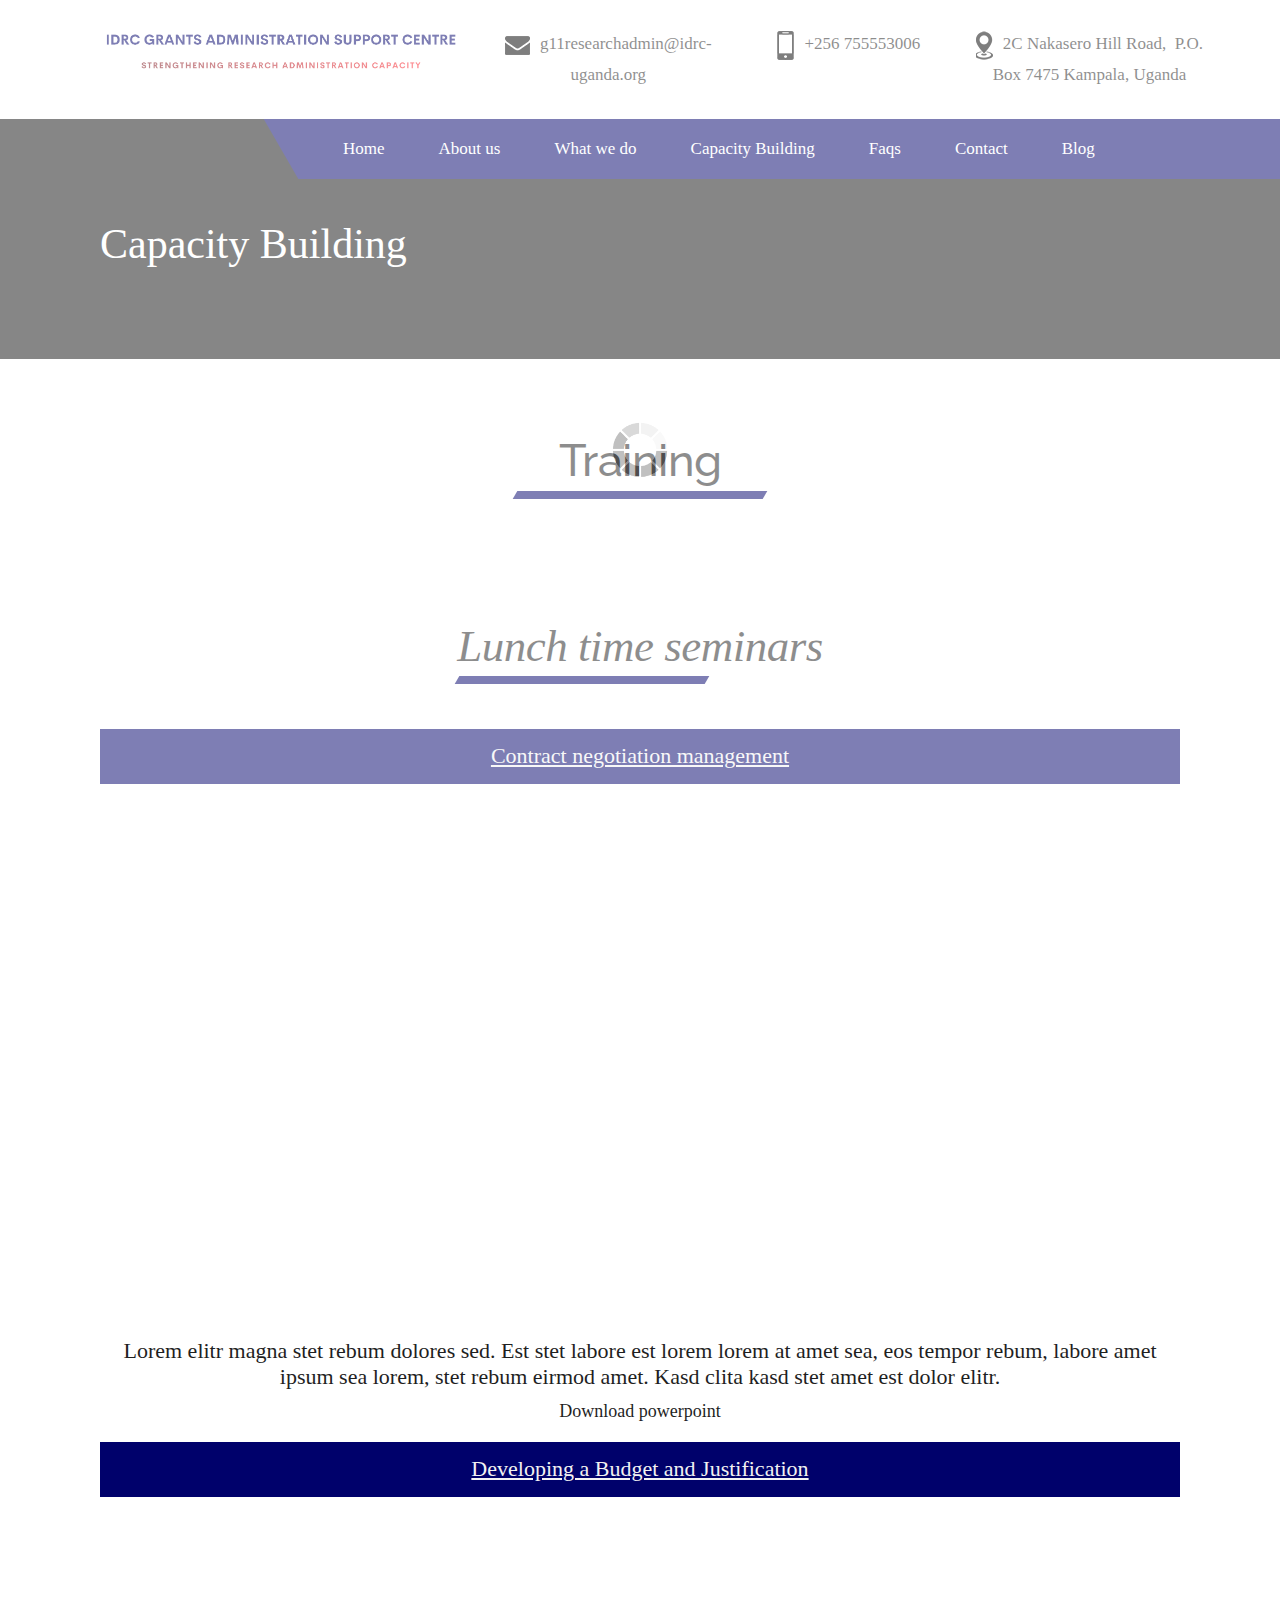
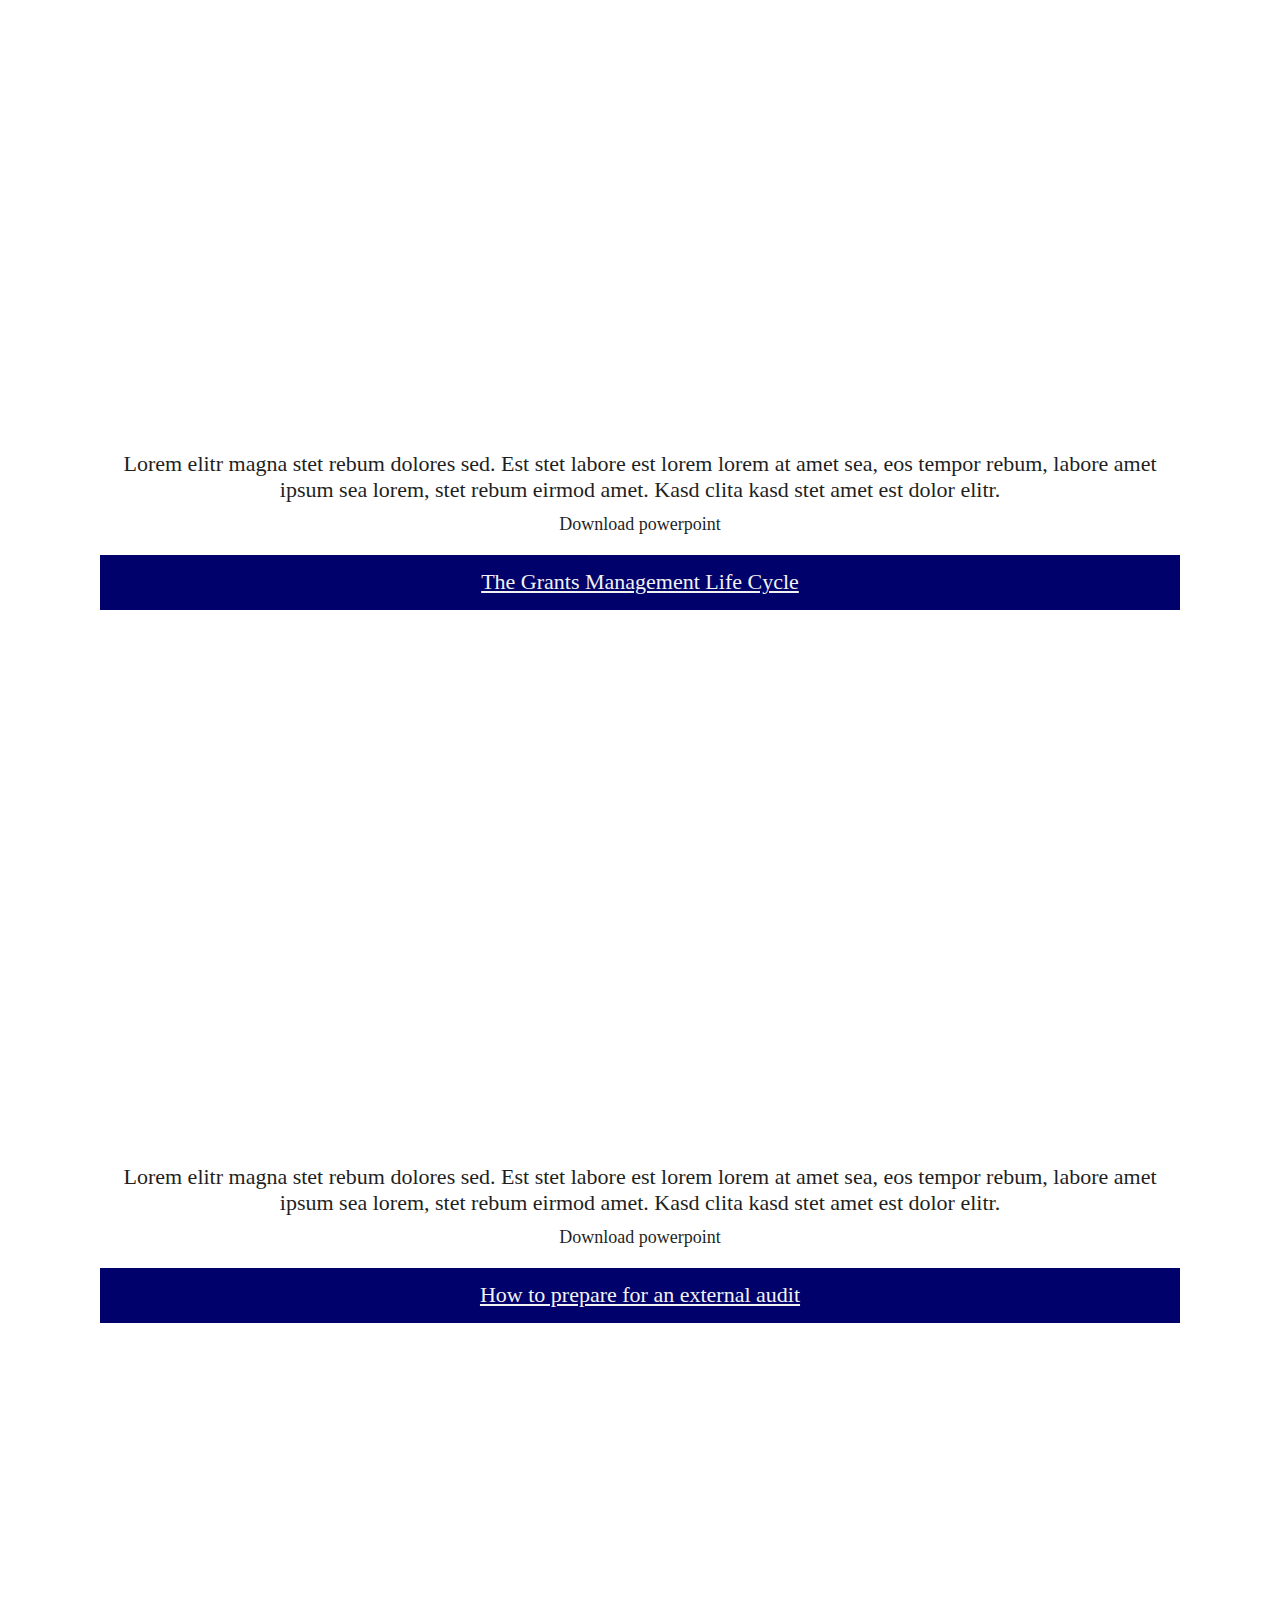
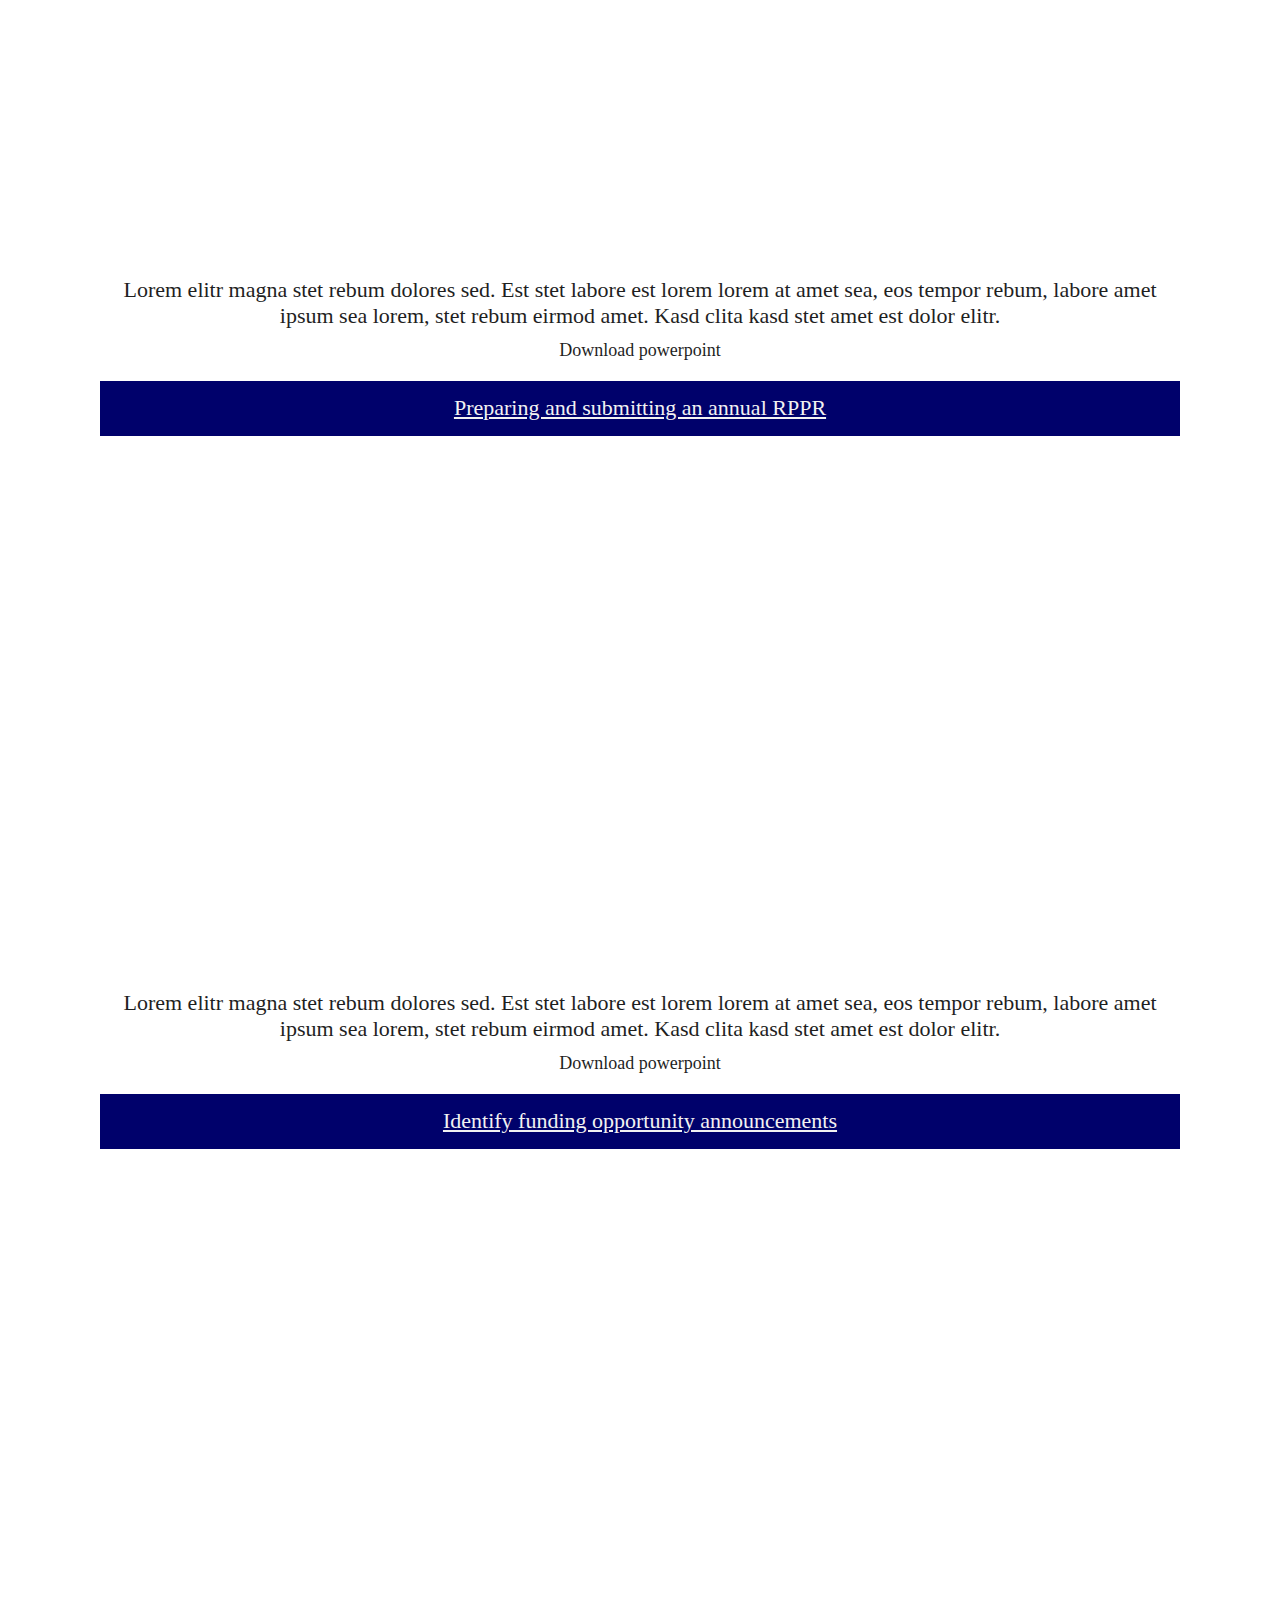
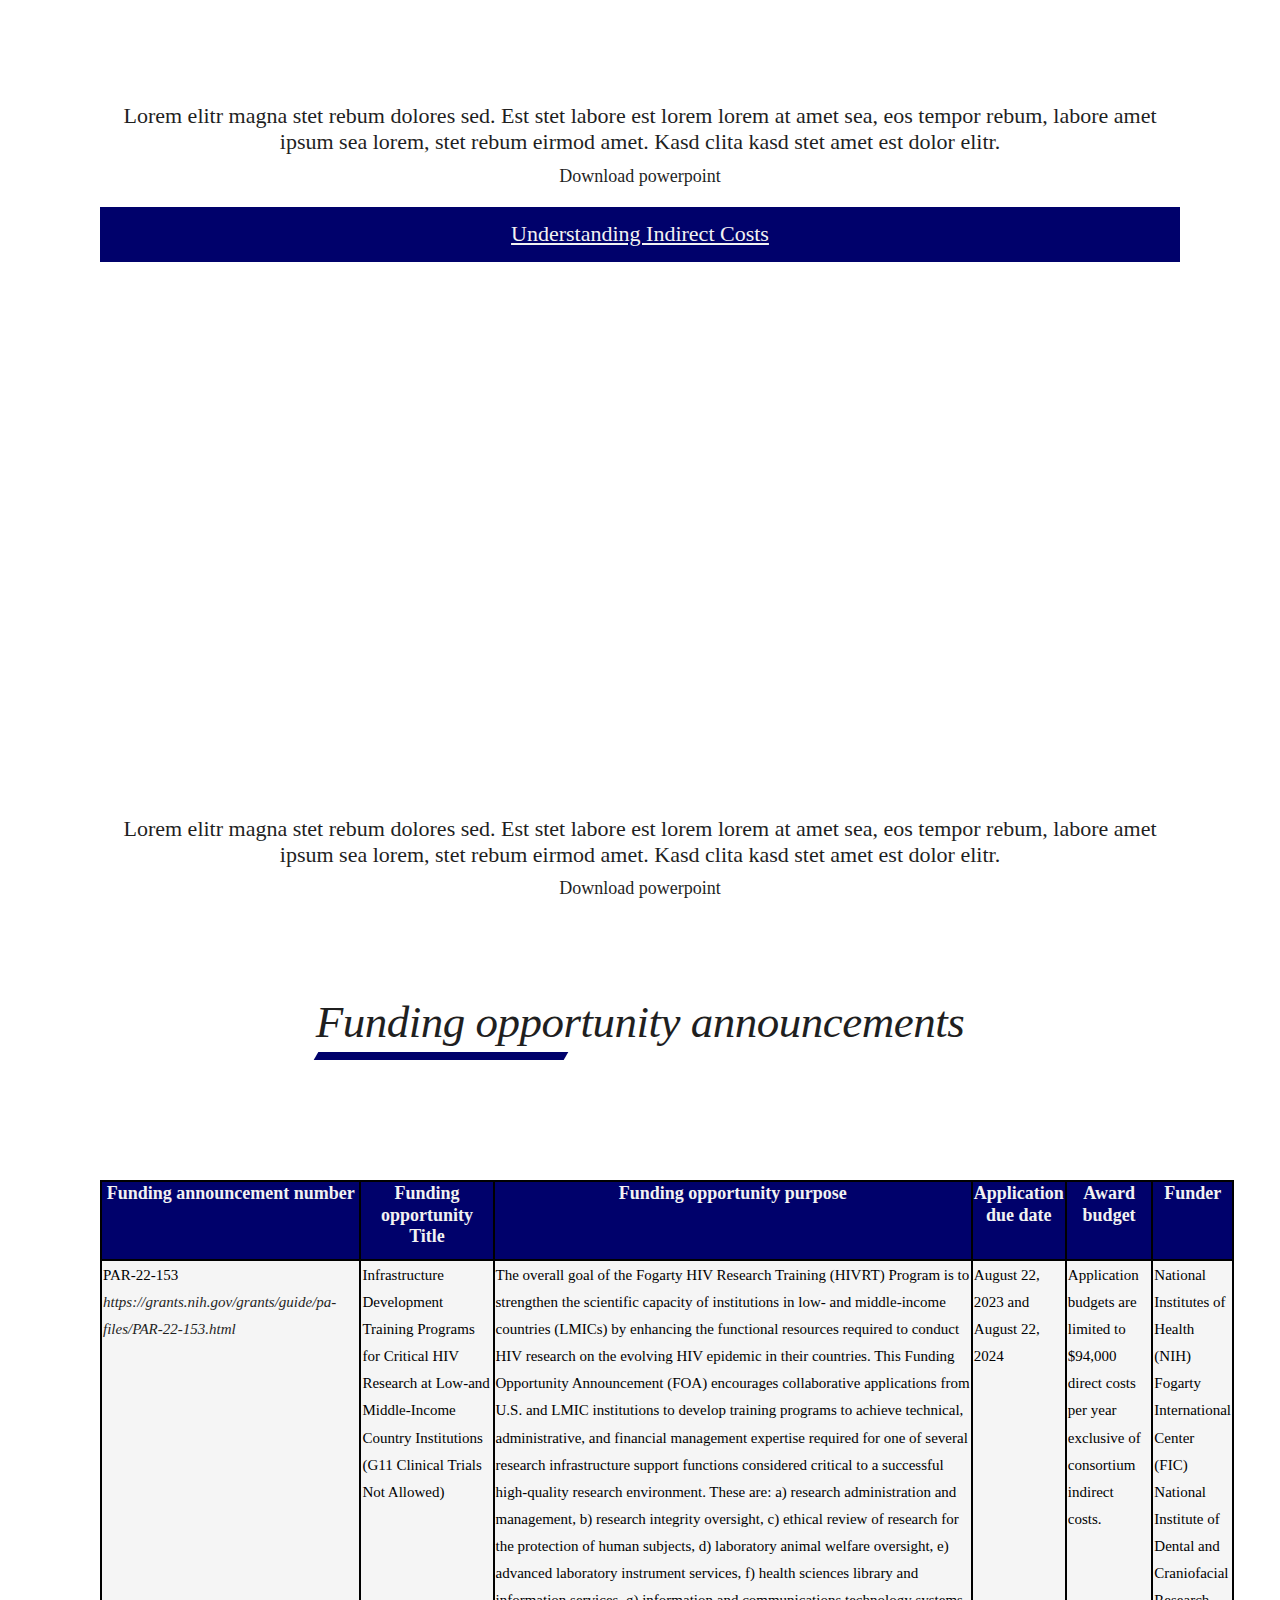
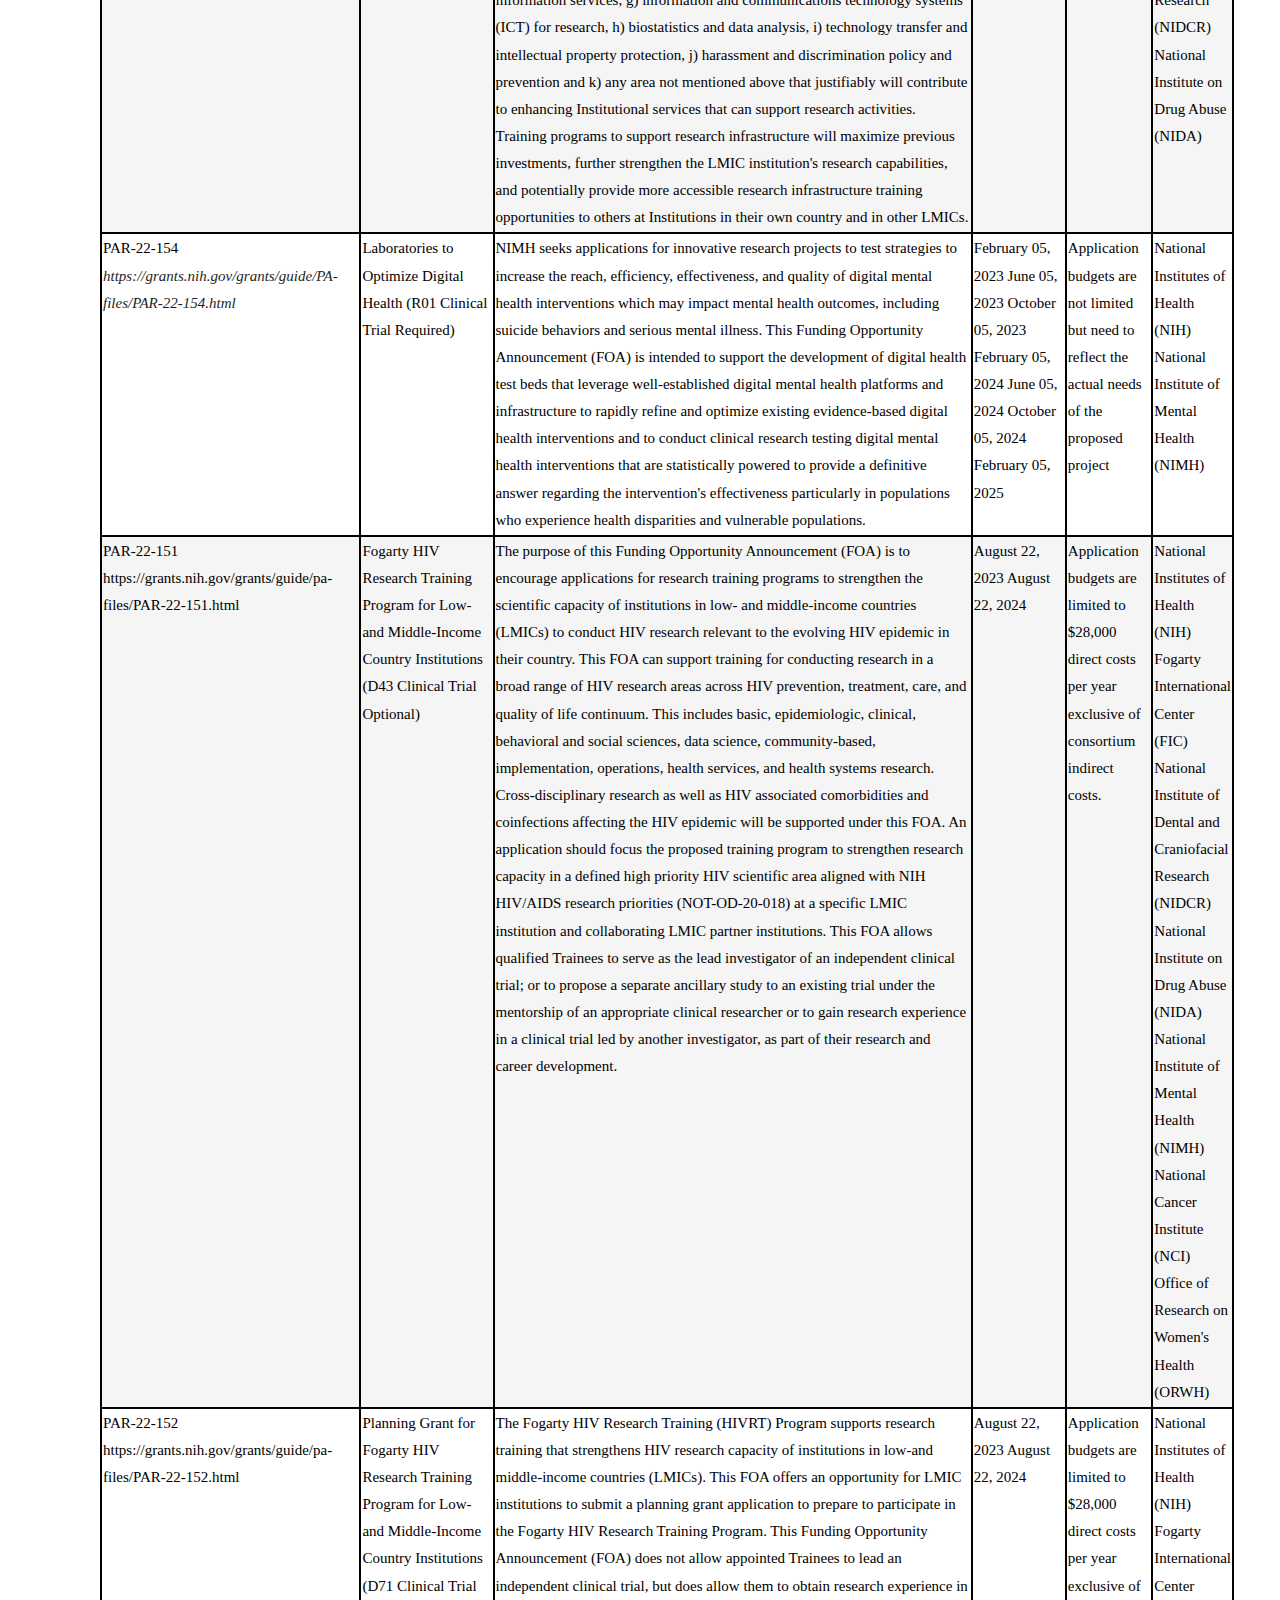
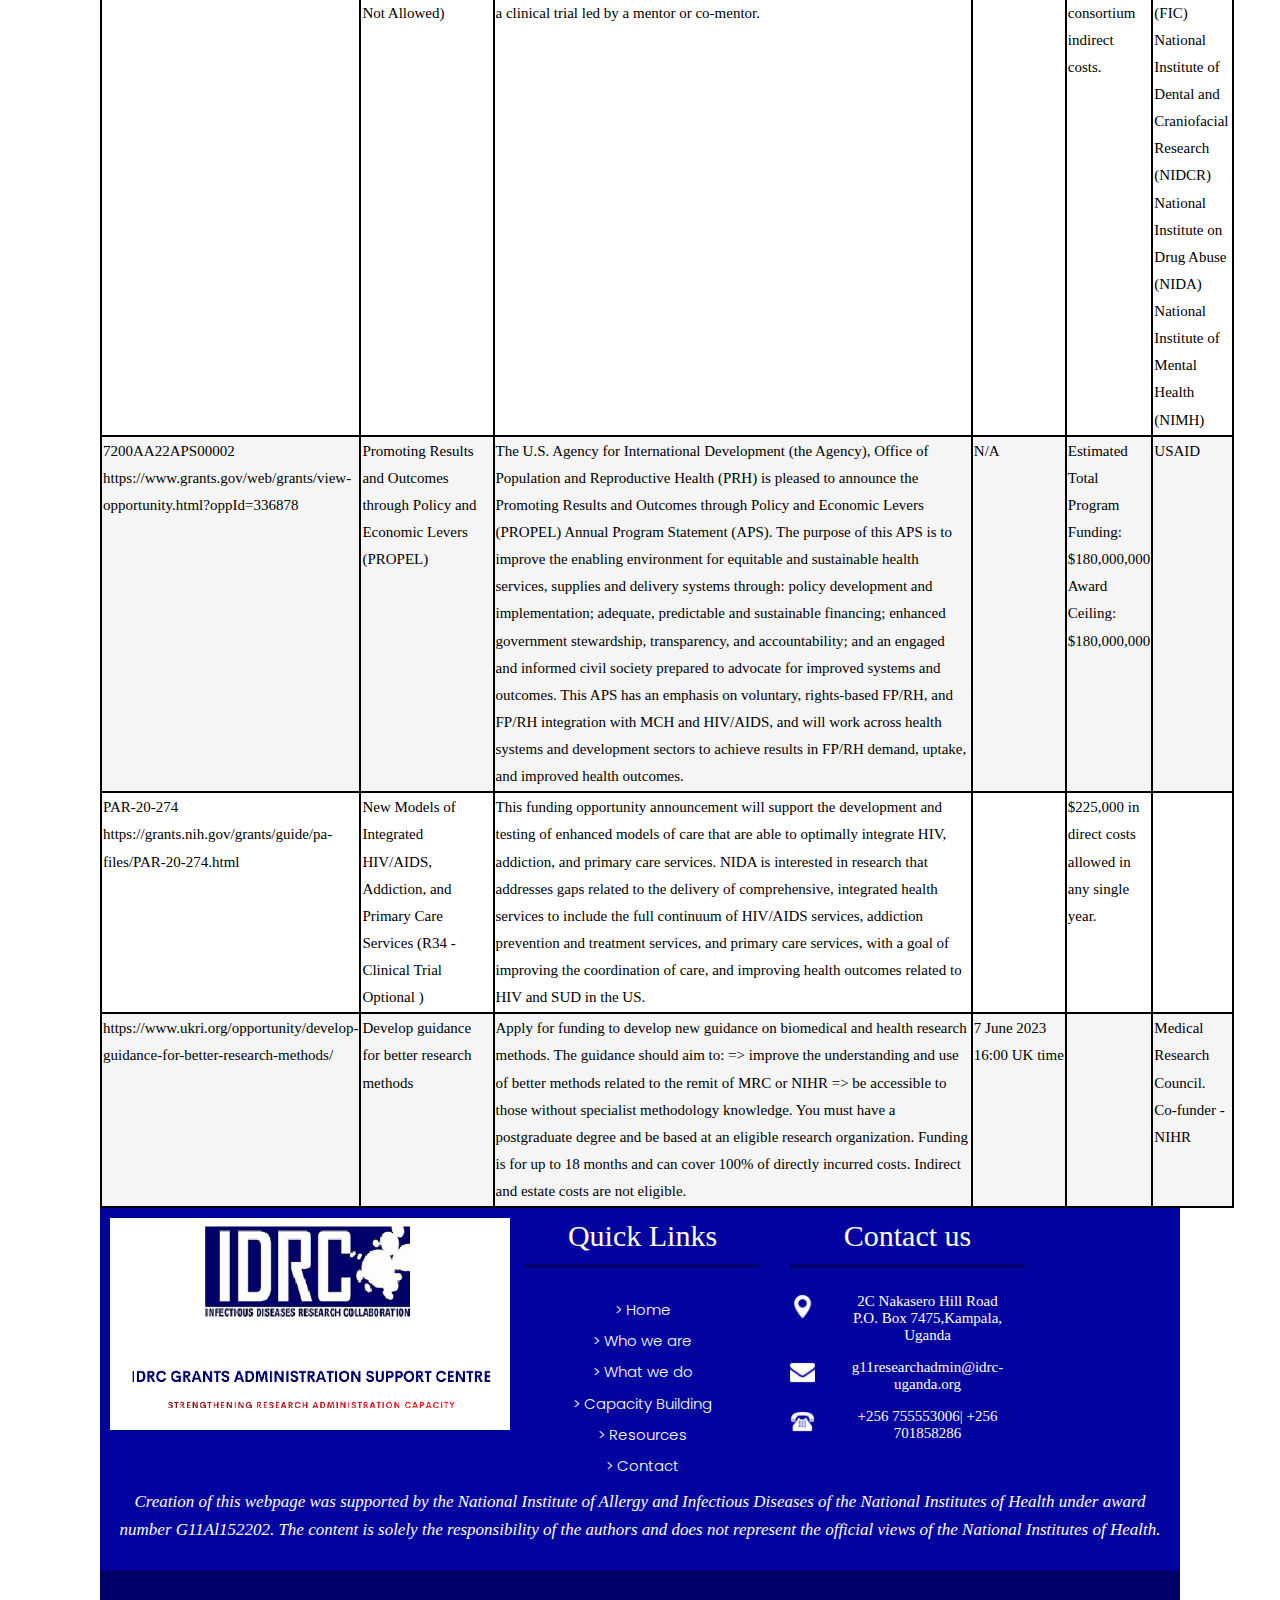
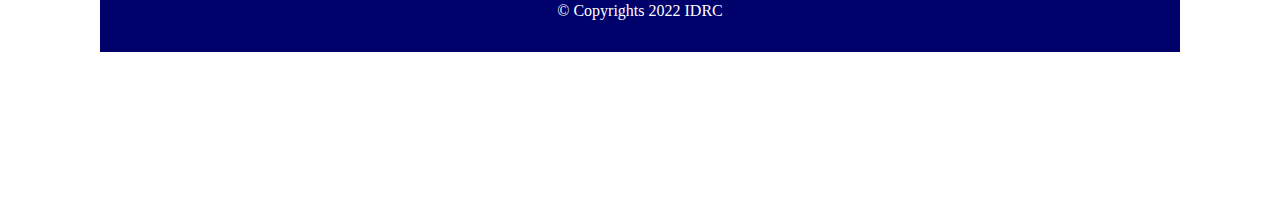
<file: capacity building.html>
<!DOCTYPE html>
<html lang="en"><!-- InstanceBegin template="/Templates/index.dwt" codeOutsideHTMLIsLocked="false" -->
<!-- Basic --><head>
    <meta charset="utf-8">
    <meta http-equiv="X-UA-Compatible" content="IE=edge">

    <!-- Mobile Metas -->
    <meta name="viewport" content="width=device-width, minimum-scale=1.0, maximum-scale=1.0, user-scalable=no">
    <!-- Site Metas -->
    <!-- InstanceBeginEditable name="doctitle" -->
    <title>Capacity Building</title>
    <!-- InstanceEndEditable -->
    <meta name="keywords" content="">
    <meta name="description" content="">
    <meta name="author" content="">
<link rel="icon" href="favicon.ico" type="image/gif" />
    <!-- Site Icons -->
    <link rel="shortcut icon" href="#" type="image/x-icon" />
    <link rel="apple-touch-icon" href="#" />

    <!-- Bootstrap CSS -->
    <link rel="stylesheet" href="css/bootstrap.min.css" />
    <!-- Pogo Slider CSS -->
    <link rel="stylesheet" href="css/pogo-slider.min.css" />
    <!-- Site CSS -->
    <link rel="stylesheet" href="css/style.css" />
    <!-- Responsive CSS -->
    <link rel="stylesheet" href="css/responsive.css" />
    <!-- Custom CSS -->
    <link rel="stylesheet" href="css/custom.css" />

  

    <!--[if lt IE 9]>
      <script src="https://oss.maxcdn.com/libs/html5shiv/3.7.0/html5shiv.js"></script>
      <script src="https://oss.maxcdn.com/libs/respond.js/1.4.2/respond.min.js"></script>
    <![endif]-->
<!--Start of Tawk.to Script-->
<script type="text/javascript">
var Tawk_API=Tawk_API||{}, Tawk_LoadStart=new Date();
(function(){
var s1=document.createElement("script"),s0=document.getElementsByTagName("script")[0];
s1.async=true;
s1.src='https://embed.tawk.to/5fb24a85c52f660e8973dc9e/default';
s1.charset='UTF-8';
s1.setAttribute('crossorigin','*');
s0.parentNode.insertBefore(s1,s0);
})();
</script>
<!--End of Tawk.to Script-->
    <style type="text/css">
<!--
.style1 {color: #000000}
.style2 {color: #FFFFFF}


/* Style the top navigation bar */
.topnav {
  overflow: hidden;
  background-color: #00016B;
 
  

}

/* Style the topnav links */
.topnav h2 {
  
  display: block;
  color: #f2f2f2;
  text-align: center;
  padding: 14px 16px;
  text-decoration: underline;
}

/* Change color on hover */
.topnav h2:hover {
  
  color: red;
  opacity: 0.8;
}

/* Style the content */

/* Style the footer */
.footer {
  background-color: white;
  padding: 10px;
}

table, th, td {
      border: 2px solid black;
      border-collapse: collapse;
      border-style: double;
      vertical-align: top;
      font-family: 'Times New Roman', Times, serif;
      width: 0%;
      color: #000000;
    }
    tr:nth-child(even) {
  background-color: whitesmoke;
    }

-->



    </style>
    <!-- InstanceBeginEditable name="head" --><!-- InstanceEndEditable -->
</head>


<body id="home" data-spy="scroll" data-target="#navbar-wd" data-offset="98">

    <!-- LOADER -->
    <div id="preloader">
        <div class="loader">
            <img src="images/loader.gif" alt="#" />
        </div>
    </div>
    <!-- end loader -->
    <!-- END LOADER -->

    <!-- Start header -->
    <header class="top-header">
        <div class="header_top">
            
            <div class="container">
                <div class="row">
                    <div class="logo_section">
                        <a class="navbar-brand" href="index.html"><img src="images/logo3.png" alt="image" width="375"></a>                    </div>
                    <div class="site_information">
                        <ul>
                            <li><a align="center" href="mailto:g11researchadmin@idrc-uganda.org"><img src="images/mail_icon.png" class="icon" alt="#" /><b>g11researchadmin@idrc-uganda.org</b></a></li>
                            <li><a href="tel:+256755553006"><img src="images/phone_icon.png" alt="#" /><b>+256 755553006</b></a></li>
                            <li><a align="center" href="Loc:nakasero"><img src="images/location.png" alt="#" /><b>2C Nakasero Hill Road, &nbsp;P.O. Box 7475 Kampala, Uganda</b></a></li>
                        </ul>
                    </div>
                </div>
            </div>
        
        </div>
        <div class="header_bottom">
          <div class="container">
            <div class="col-sm-12">
              <div class="menu_orange_section" style="background: #00016B;">
                   <nav class="navbar header-nav navbar-expand-lg"> 
                     <div class="menu_section">
                        <button class="navbar-toggler" type="button" data-toggle="collapse" data-target="#navbar-wd" aria-controls="navbar-wd" aria-expanded="false" aria-label="Toggle navigation">
                    <span></span>
                    <span></span>
                    <span></span>
                </button>
                <div class="collapse navbar-collapse justify-content-end" id="navbar-wd"><!-- InstanceBeginEditable name="EditRegion5" -->
                  <ul class="navbar-nav">
                    <li><a class="nav-link" href="index.html">Home</a></li>
                    <li><a class="nav-link" href="who%20we%20are.html">About us</a></li>
                    <li><a class="nav-link" href="what%20we%20do.html">What we do</a></li>
                    <li><a class="nav-link active" href="capacity%20building.html">Capacity Building</a></li>
					<li><a class="nav-link" href="fqs.html">Faqs</a></li>
                    <li><a class="nav-link" href="contactus.html">Contact</a></li>
					<li><a class="nav-link" href="blog.html">Blog</a></li>
                  </ul>
                <!-- InstanceEndEditable --></div>
                     </div>
                 </nav>
                </div>
            </div>
          </div>
        </div>
        
    </header>
    <!-- End header -->

    <!-- Start Banner -->
    <!-- InstanceBeginEditable name="EditRegion4" -->
    <div class="section inner_page_banner">
        <div class="container">
            <div class="row">
                <div class="col-md-12">
                    <div class="banner_title">
                        <h3>Capacity Building</h3>
                    </div>
                </div>
            </div>
        </div>
    </div>
    <!-- InstanceEndEditable -->
    <!-- End Banner -->
	<!-- section -->
	<!-- InstanceBeginEditable name="EditRegion3" -->
	
	<!-- end section -->
   <!-- section -->
    <div class="section layout_padding">
        <div class="container">
            <div class="row">
                <div class="col-md-12">
                    <div class="full">
                        <div class="heading_main text_align_center">
                           <h2><span class="theme_color"></span>Training</h2>    
                        </div>
                    </div>
                </div>
            </div>

            <div class="section layout_padding">
        <div class="container">
            <div class="row">
                <div class="col-md-12">
                    <div class="full">
                        <div class="heading_main text_align_center">
                           <h2><span class="theme_color"></span><i>Lunch time seminars</i></h2>    
                        </div>
                    </div>
                </div>
            </div>
 
    <div><div class="topnav" align="left">
 <h2 >Contract negotiation management</h2>
</div>

<div class="content" align="center">
  <iframe width="1000" height="500" src="https://www.youtube.com/embed/0jJQnh0eV_8" title="YouTube video player" frameborder="0" allow="accelerometer; autoplay; clipboard-write; encrypted-media; gyroscope; picture-in-picture" allowfullscreen></iframe> <div style="background-color:lightgray" class="heading_main text_align_center">
</div>

<div class="footer" align="center">
  <h2>Lorem elitr magna stet rebum dolores sed. Est stet labore est lorem lorem at amet sea, eos tempor rebum, labore amet ipsum sea lorem, stet rebum eirmod amet. Kasd clita kasd stet amet est dolor elitr.</h2>
  <a href="downloads/BLOG ARTICLE FROM AMOS ON G11 PROJECT_edited.pdf"><h3>Download powerpoint</h3></a>
</div>


<div class="topnav" align="center">
  <h2 class="videos">Developing a Budget and Justification</h2>
 </div>
 
 <div class="content" align="center">
   <iframe width="1000" height="500" src="https://www.youtube.com/embed/oUnvh5PK6EA" title="YouTube video player" frameborder="0" allow="accelerometer; autoplay; clipboard-write; encrypted-media; gyroscope; picture-in-picture" allowfullscreen></iframe> <div style="background-color:lightgray" class="heading_main text_align_center">
 </div>
 
 <div class="footer" align="center">
  <h2>Lorem elitr magna stet rebum dolores sed. Est stet labore est lorem lorem at amet sea, eos tempor rebum, labore amet ipsum sea lorem, stet rebum eirmod amet. Kasd clita kasd stet amet est dolor elitr.</h2>
  <a href="downloads/BLOG ARTICLE FROM AMOS ON G11 PROJECT_edited.pdf"><h3>Download powerpoint</h3></a> </div>

 <div class="topnav" align="center">
  <h2 class="videos">The Grants Management Life Cycle</h2>
 </div>
 
 <div class="content" align="center">
   <iframe width="1000" height="500" src="https://www.youtube.com/embed/erliIWjyMJw" title="YouTube video player" frameborder="0" allow="accelerometer; autoplay; clipboard-write; encrypted-media; gyroscope; picture-in-picture" allowfullscreen></iframe> <div style="background-color:lightgray" class="heading_main text_align_center">
 </div>
 
 <div class="footer" align="center">
  <h2>Lorem elitr magna stet rebum dolores sed. Est stet labore est lorem lorem at amet sea, eos tempor rebum, labore amet ipsum sea lorem, stet rebum eirmod amet. Kasd clita kasd stet amet est dolor elitr.</h2>
  <a href="downloads/BLOG ARTICLE FROM AMOS ON G11 PROJECT_edited.pdf"><h3>Download powerpoint</h3></a> </div>

 <div class="topnav" align="center">
  <h2 class="videos">How to prepare for an external audit</h2>
 </div>
 
 <div class="content" align="center">
   <iframe width="1000" height="500" src="https://www.youtube.com/embed/ULkrDkmH00g" title="YouTube video player" frameborder="0" allow="accelerometer; autoplay; clipboard-write; encrypted-media; gyroscope; picture-in-picture" allowfullscreen></iframe> <div style="background-color:lightgray" class="heading_main text_align_center">
 </div>
 
 <div class="footer" align="center">
  <h2>Lorem elitr magna stet rebum dolores sed. Est stet labore est lorem lorem at amet sea, eos tempor rebum, labore amet ipsum sea lorem, stet rebum eirmod amet. Kasd clita kasd stet amet est dolor elitr.</h2>
  <a href="downloads/BLOG ARTICLE FROM AMOS ON G11 PROJECT_edited.pdf"><h3>Download powerpoint</h3></a> </div>

 <div class="topnav" align="center">
  <h2 class="videos">Preparing and submitting an annual RPPR</h2>
 </div>
 
 <div class="content" align="center">
   <iframe width="1000" height="500" src="https://www.youtube.com/embed/ahlwrmoyXdo" title="YouTube video player" frameborder="0" allow="accelerometer; autoplay; clipboard-write; encrypted-media; gyroscope; picture-in-picture" allowfullscreen></iframe> <div style="background-color:lightgray" class="heading_main text_align_center">
 </div>
 
 <div class="footer" align="center">
  <h2>Lorem elitr magna stet rebum dolores sed. Est stet labore est lorem lorem at amet sea, eos tempor rebum, labore amet ipsum sea lorem, stet rebum eirmod amet. Kasd clita kasd stet amet est dolor elitr.</h2>
  <a href="downloads/BLOG ARTICLE FROM AMOS ON G11 PROJECT_edited.pdf"><h3>Download powerpoint</h3></a> </div>

 <div class="topnav" align="center">
  <h2 class="videos">Identify funding opportunity announcements</h2>
 </div>
 
 <div class="content" align="center">
   <iframe width="1000" height="500" src="https://www.youtube.com/embed/xJ86X_MlxP4" title="YouTube video player" frameborder="0" allow="accelerometer; autoplay; clipboard-write; encrypted-media; gyroscope; picture-in-picture" allowfullscreen></iframe> <div style="background-color:lightgray" class="heading_main text_align_center">
 </div>
 
 <div class="footer" align="center">
  <h2>Lorem elitr magna stet rebum dolores sed. Est stet labore est lorem lorem at amet sea, eos tempor rebum, labore amet ipsum sea lorem, stet rebum eirmod amet. Kasd clita kasd stet amet est dolor elitr.</h2>
  <a href="downloads/BLOG ARTICLE FROM AMOS ON G11 PROJECT_edited.pdf"><h3>Download powerpoint</h3></a> </div>

 <div class="topnav" align="center">
  <h2 class="videos">Understanding Indirect Costs</h2>
 </div>
 
 <div class="content" align="center">
   <iframe width="1000" height="500" src="https://www.youtube.com/embed/AZts6TDUgJc" title="YouTube video player" frameborder="0" allow="accelerometer; autoplay; clipboard-write; encrypted-media; gyroscope; picture-in-picture" allowfullscreen></iframe> <div style="background-color:lightgray" class="heading_main text_align_center">
 </div>
 
 <div class="footer" align="center">
  <h2>Lorem elitr magna stet rebum dolores sed. Est stet labore est lorem lorem at amet sea, eos tempor rebum, labore amet ipsum sea lorem, stet rebum eirmod amet. Kasd clita kasd stet amet est dolor elitr.</h2>
  <a href="downloads/BLOG ARTICLE FROM AMOS ON G11 PROJECT_edited.pdf"><h3>Download powerpoint</h3></a> </div>
  
            

 <!-- end section -->
   <!-- section -->
    <div class="section layout_padding">
        <div class="container">
            <div class="row">
                <div class="col-md-12">
                    <div class="full">
                        <div class="heading_main text_align_center">
                           <h2><span class="theme_color"></span><i>Funding opportunity announcements</i></h2>    
                        </div>
                    </div>
                </div>
            </div>
          </div>
        </div>

        <!-- end section -->
   <!-- section -->
    
   <table style="width:105%">
    <tr>
  
      <th style="width: 10%; background-color: #00016B ; "><h3 align="center" style=" color:#f2f2f2 ;"><b>Funding announcement number</b></h3></th>
      <th style="width: 15%; background-color: #00016B ; " style=><h3 align="center" style=" color:#f2f2f2 ;"><b>Funding opportunity Title</b></h3></th>
      <th style="width: 80%; background-color: #00016B  "><h3 align="center" style=" color:#f2f2f2 ;"><b>Funding opportunity purpose</b></h3></th>
      <th style="background-color: #00016B ; "><h3 align="center" style=" color:#f2f2f2 ;" ><b>Application due date</b></h3></th>
      <th style="background-color: #00016B ; "><h3 align="center" style=" color:#f2f2f2 ;" ><b>Award budget</b></h3></th>
      <th style="width: 15%; background-color: #00016B"  ><h3 align="center" style=" color:#f2f2f2 ;"><b>Funder</b></h3></th>
    </tr>
    <tr>
  
      <td>PAR-22-153 <a href="https://grants.nih.gov/grants/guide/pa-files/PAR-22-153.html"><i>https://grants.nih.gov/grants/guide/pa-files/PAR-22-153.html</i></a></td>
      <td >Infrastructure Development Training Programs for Critical HIV Research at Low-and Middle-Income Country Institutions (G11 Clinical Trials Not Allowed)</td>
      <td>The overall goal of the Fogarty HIV Research Training (HIVRT) Program is to strengthen the scientific capacity of institutions in low- and middle-income countries (LMICs) by enhancing the functional resources required to conduct HIV research on the evolving HIV epidemic in their countries.
  This Funding Opportunity Announcement (FOA) encourages collaborative applications from U.S. and LMIC institutions to develop training programs to achieve technical, administrative, and financial management expertise required for one of several research infrastructure support functions considered critical to a successful high-quality research environment. These are: a) research administration and management, b) research integrity oversight, c) ethical review of research for the protection of human subjects, d) laboratory animal welfare oversight, e) advanced laboratory instrument services, f) health sciences library and information services, g) information and communications technology systems (ICT) for research, h) biostatistics and data analysis, i) technology transfer and intellectual property protection, j) harassment and discrimination policy and prevention and k) any area not mentioned above that justifiably will contribute to enhancing Institutional services that can support research activities.
  Training programs to support research infrastructure will maximize previous investments, further strengthen the LMIC institution's research capabilities, and potentially provide more accessible research infrastructure training opportunities to others at Institutions in their own country and in other LMICs.
  </td>
      <td>August 22, 2023 and August 22, 2024
  </td>
      <td>Application budgets are limited to $94,000 direct costs per year exclusive of consortium indirect costs.</td>
      <td><a>National Institutes of Health (NIH)</a>
          <a>Fogarty International Center (FIC)</a>
          <a>National Institute of Dental and Craniofacial Research (NIDCR)</a>
        <a>National Institute on Drug Abuse (NIDA)</a>
  </td>
    </tr>
    <tr>
      <td>PAR-22-154

       <a href="https://grants.nih.gov/grants/guide/PA-files/PAR-22-154.html"><i>https://grants.nih.gov/grants/guide/PA-files/PAR-22-154.html</i></a> </td>
      <td>Laboratories to Optimize Digital Health (R01 Clinical Trial Required)</td>
      <td>NIMH seeks applications for innovative research projects to test strategies to increase the reach, efficiency, effectiveness, and quality of digital mental health interventions which may impact mental health outcomes, including suicide behaviors and serious mental illness. This Funding Opportunity Announcement (FOA) is intended to support the development of digital health test beds that leverage well-established digital mental health platforms and infrastructure to rapidly refine and optimize existing evidence-based digital health interventions and to conduct clinical research testing digital mental health interventions that are statistically powered to provide a definitive answer regarding the intervention's effectiveness particularly in populations who experience health disparities and vulnerable populations.</td>
      <td>February 05, 2023
        June 05, 2023 
        October 05, 2023
        February 05, 2024
        June 05, 2024
        October 05, 2024
        February 05, 2025
        </td>
      <td>Application budgets are not limited but need to reflect the actual needs of the proposed project</td>
      <td>National Institutes of Health (NIH)

        National Institute of Mental Health (NIMH)</td>

    </tr>
    <tr>
      <td>PAR-22-151

        https://grants.nih.gov/grants/guide/pa-files/PAR-22-151.html</td>
      <td>Fogarty HIV Research Training Program for Low-and Middle-Income Country Institutions (D43 Clinical Trial Optional)</td>
      <td>The purpose of this Funding Opportunity Announcement (FOA) is to encourage applications for research training programs to strengthen the scientific capacity of institutions in low- and middle-income countries (LMICs) to conduct HIV research relevant to the evolving HIV epidemic in their country.
        This FOA can support training for conducting research in a broad range of HIV research areas across HIV prevention, treatment, care, and quality of life continuum. This includes basic, epidemiologic, clinical, behavioral and social sciences, data science, community-based, implementation, operations, health services, and health systems research. Cross-disciplinary research as well as HIV associated comorbidities and coinfections affecting the HIV epidemic will be supported under this FOA.
        An application should focus the proposed training program to strengthen research capacity in a defined high priority HIV scientific area aligned with NIH HIV/AIDS research priorities (NOT-OD-20-018) at a specific LMIC institution and collaborating LMIC partner institutions.
        This FOA allows qualified Trainees to serve as the lead investigator of an independent clinical trial; or to propose a separate ancillary study to an existing trial under the mentorship of an appropriate clinical researcher or to gain research experience in a clinical trial led by another investigator, as part of their research and career development.
        </td>
      <td>August 22, 2023
        August 22, 2024
        </td>
      <td>Application budgets are limited to $28,000 direct costs per year exclusive of consortium indirect costs.</td>
      <td>National Institutes of Health (NIH)
        Fogarty International Center (FIC)
        
        National Institute of Dental and Craniofacial Research (NIDCR)
        National Institute on Drug Abuse (NIDA)

    National Institute of Mental Health (NIMH)

    National Cancer Institute (NCI)

    Office of Research on Women's Health (ORWH)

        </td>
    </tr>
    <tr>
      <td>PAR-22-152

        https://grants.nih.gov/grants/guide/pa-files/PAR-22-152.html
        </td>
      <td>Planning Grant for Fogarty HIV Research Training Program for Low- and Middle-Income Country Institutions (D71 Clinical Trial Not Allowed)</td>
      <td>The Fogarty HIV Research Training (HIVRT) Program supports research training that strengthens HIV research capacity of institutions in low-and middle-income countries (LMICs). This FOA offers an opportunity for LMIC institutions to submit a planning grant application to prepare to participate in the Fogarty HIV Research Training Program.
        This Funding Opportunity Announcement (FOA) does not allow appointed Trainees to lead an independent clinical trial, but does allow them to obtain research experience in a clinical trial led by a mentor or co-mentor.
        </td>
      <td>August 22, 2023
        August 22, 2024
        </td>
      <td>Application budgets are limited to $28,000 direct costs per year exclusive of consortium indirect costs.</td>
      <td>National Institutes of Health (NIH)
        Fogarty International Center (FIC)
        
        National Institute of Dental and Craniofacial Research (NIDCR)
        
        National Institute on Drug Abuse (NIDA)
        
        National Institute of Mental Health (NIMH)
        
        </td>
    </tr>
    <tr>
        <td>7200AA22APS00002

    https://www.grants.gov/web/grants/view-opportunity.html?oppId=336878
</td>
        <td> Promoting Results and Outcomes through Policy and Economic Levers (PROPEL)</td>
        <td>The U.S. Agency for International Development (the Agency), Office of Population and Reproductive Health (PRH) is pleased to announce the Promoting Results and Outcomes through Policy and Economic Levers (PROPEL) Annual Program Statement (APS). The purpose of this APS is to improve the enabling environment for equitable and sustainable health services, supplies and delivery systems through: policy development and implementation; adequate, predictable and sustainable financing; enhanced government stewardship, transparency, and accountability; and an engaged and informed civil society prepared to advocate for improved systems and outcomes. This APS has an emphasis on voluntary, rights-based FP/RH, and FP/RH integration with MCH and HIV/AIDS, and will work across health systems and development sectors to achieve results in FP/RH demand, uptake, and improved health outcomes.</td>
        <td>N/A</td>
        <td>Estimated Total Program Funding:
        $180,000,000

        Award Ceiling:
        $180,000,000
</td>
        <td>USAID</td>
        </tr>

        <tr>
            <td>PAR-20-274

    https://grants.nih.gov/grants/guide/pa-files/PAR-20-274.html
</td>
            <td>New Models of Integrated HIV/AIDS, Addiction, and Primary Care Services (R34 - Clinical Trial Optional )</td>
            <td>This funding opportunity announcement will support the development and testing of enhanced models of care that are able to optimally integrate HIV, addiction, and primary care services.
NIDA is interested in research that addresses gaps related to the delivery of comprehensive, integrated health services to include the full continuum of HIV/AIDS services, addiction prevention and treatment services, and primary care services, with a goal of improving the coordination of care, and improving health outcomes related to HIV and SUD in the US.
</td>
            <td></td>
            <td>$225,000 in direct costs allowed in any single year.</td>
            <td></td>
        </tr>

        <tr>
            <td>https://www.ukri.org/opportunity/develop-guidance-for-better-research-methods/</td>
            <td>Develop guidance for better research methods</td>
            <td>Apply for funding to develop new guidance on biomedical and health research methods.
The guidance should aim to:
=>	improve the understanding and use of better methods related to the remit of MRC or NIHR
=>	be accessible to those without specialist methodology knowledge.
You must have a postgraduate degree and be based at an eligible research organization.
Funding is for up to 18 months and can cover 100% of directly incurred costs. Indirect and estate costs are not eligible.
</td>
            <td>7 June 2023 16:00 UK time</td>
            <td></td>
            <td>Medical Research Council.
Co-funder - NIHR
</td>
        </tr>
  </table>  


    <!-- end section -->
   
<!-- InstanceEndEditable -->
	<!-- end contact_form -->
    <!-- Start Footer -->
    <footer class="footer-box">
        <div class="container">
            <div class="row">
               <div class="col-md-12 white_fonts">
                    <div class="row">
                        <div class="col-sm-16 col-md-16 col-lg-13">
                            <div class="full">
                                <img class="img-responsive" src="images/footer_logo.png" width="400" alt="#" />
                            </div>
                        </div>
                        <div class="col-sm-6 col-md-6 col-lg-3">
                            <div class="full">
                                <h3>Quick Links</h3>
                            </div>
                            <div class="full">
                                <ul class="menu_footer">
                                    <li><a href="#">> Home</a></li>
                                    <li><a href="who%20we%20are.html">> Who we are</a></li>
                                    <li><a href="what%20we%20do.html">> What we do</a></li>
                                    <li><a href="capacity%20building.html">> Capacity Building</a></li>
                                    <li><a href="#">> Resources</a></li>
                                    <li><a href="contactus.html">> Contact</a></li>
                                </ul>
                            </div>
                        </div>
                        
                        <div class="col-sm-6 col-md-6 col-lg-3">
                            <div class="full">
                                <div class="footer_blog full white_fonts">
                             <h3>Contact us</h3>
                             <ul class="full">
                               <li><img src="images/i5.png"><span>2C Nakasero Hill Road<br>P.O. Box 7475,Kampala, Uganda</span></li>
                               <li><img src="images/i6.png"><span>g11researchadmin@idrc-uganda.org</span></li>
                               <li><img src="images/i7.png"><span>+256 755553006| +256 701858286</span></li>
                             </ul>
                         </div>
                            </div>
                            
                        </div>
                        
                        <p class="crp" align="center"><i>Creation of this webpage was supported by the National Institute of Allergy and Infectious Diseases of the National Institutes of Health under award number G11Al152202. The content is solely the responsibility of the authors and does not represent the official views of the National Institutes of Health.</i></p>
					</div>
              </div>
		  </div>
        </div>
    </footer>
    <!-- End Footer -->

    <div class="footer_bottom">
        <div class="container">
            <div class="row">
                <div class="col-12">
                  
                    <p class="crp">© Copyrights 2022 IDRC</p>
                </div>
            </div>
        </div>
    </div>
   
    <a href="#" id="scroll-to-top" class="hvr-radial-out"><i class="fa fa-angle-up"></i></a>

    <!-- ALL JS FILES -->
    <script src="js/jquery.min.js"></script>
	<script src="js/popper.min.js"></script>
    <script src="js/bootstrap.min.js"></script>
    <!-- ALL PLUGINS -->
    <script src="js/jquery.magnific-popup.min.js"></script>
    <script src="js/jquery.pogo-slider.min.js"></script>
    <script src="js/slider-index.js"></script>
    <script src="js/smoothscroll.js"></script>
    <script src="js/form-validator.min.js"></script>
    <script src="js/contact-form-script.js"></script>
    <script src="js/isotope.min.js"></script>
    <script src="js/images-loded.min.js"></script>
    <script src="js/custom.js"></script>
	<script>
	/* counter js */

(function ($) {
	$.fn.countTo = function (options) {
		options = options || {};
		
		return $(this).each(function () {
			// set options for current element
			var settings = $.extend({}, $.fn.countTo.defaults, {
				from:            $(this).data('from'),
				to:              $(this).data('to'),
				speed:           $(this).data('speed'),
				refreshInterval: $(this).data('refresh-interval'),
				decimals:        $(this).data('decimals')
			}, options);
			
			// how many times to update the value, and how much to increment the value on each update
			var loops = Math.ceil(settings.speed / settings.refreshInterval),
				increment = (settings.to - settings.from) / loops;
			
			// references & variables that will change with each update
			var self = this,
				$self = $(this),
				loopCount = 0,
				value = settings.from,
				data = $self.data('countTo') || {};
			
			$self.data('countTo', data);
			
			// if an existing interval can be found, clear it first
			if (data.interval) {
				clearInterval(data.interval);
			}
			data.interval = setInterval(updateTimer, settings.refreshInterval);
			
			// initialize the element with the starting value
			render(value);
			
			function updateTimer() {
				value += increment;
				loopCount++;
				
				render(value);
				
				if (typeof(settings.onUpdate) == 'function') {
					settings.onUpdate.call(self, value);
				}
				
				if (loopCount >= loops) {
					// remove the interval
					$self.removeData('countTo');
					clearInterval(data.interval);
					value = settings.to;
					
					if (typeof(settings.onComplete) == 'function') {
						settings.onComplete.call(self, value);
					}
				}
			}
			
			function render(value) {
				var formattedValue = settings.formatter.call(self, value, settings);
				$self.html(formattedValue);
			}
		});
	};
	
	$.fn.countTo.defaults = {
		from: 0,               // the number the element should start at
		to: 0,                 // the number the element should end at
		speed: 1000,           // how long it should take to count between the target numbers
		refreshInterval: 100,  // how often the element should be updated
		decimals: 0,           // the number of decimal places to show
		formatter: formatter,  // handler for formatting the value before rendering
		onUpdate: null,        // callback method for every time the element is updated
		onComplete: null       // callback method for when the element finishes updating
	};
	
	function formatter(value, settings) {
		return value.toFixed(settings.decimals);
	}
}(jQuery));

jQuery(function ($) {
  // custom formatting example
  $('.count-number').data('countToOptions', {
	formatter: function (value, options) {
	  return value.toFixed(options.decimals).replace(/\B(?=(?:\d{3})+(?!\d))/g, ',');
	}
  });
  
  // start all the timers
  $('.timer').each(count);  
  
  function count(options) {
	var $this = $(this);
	options = $.extend({}, options || {}, $this.data('countToOptions') || {});
	$this.countTo(options);
  }
});
	</script>
</body>

<!-- InstanceEnd --></html>
</file>
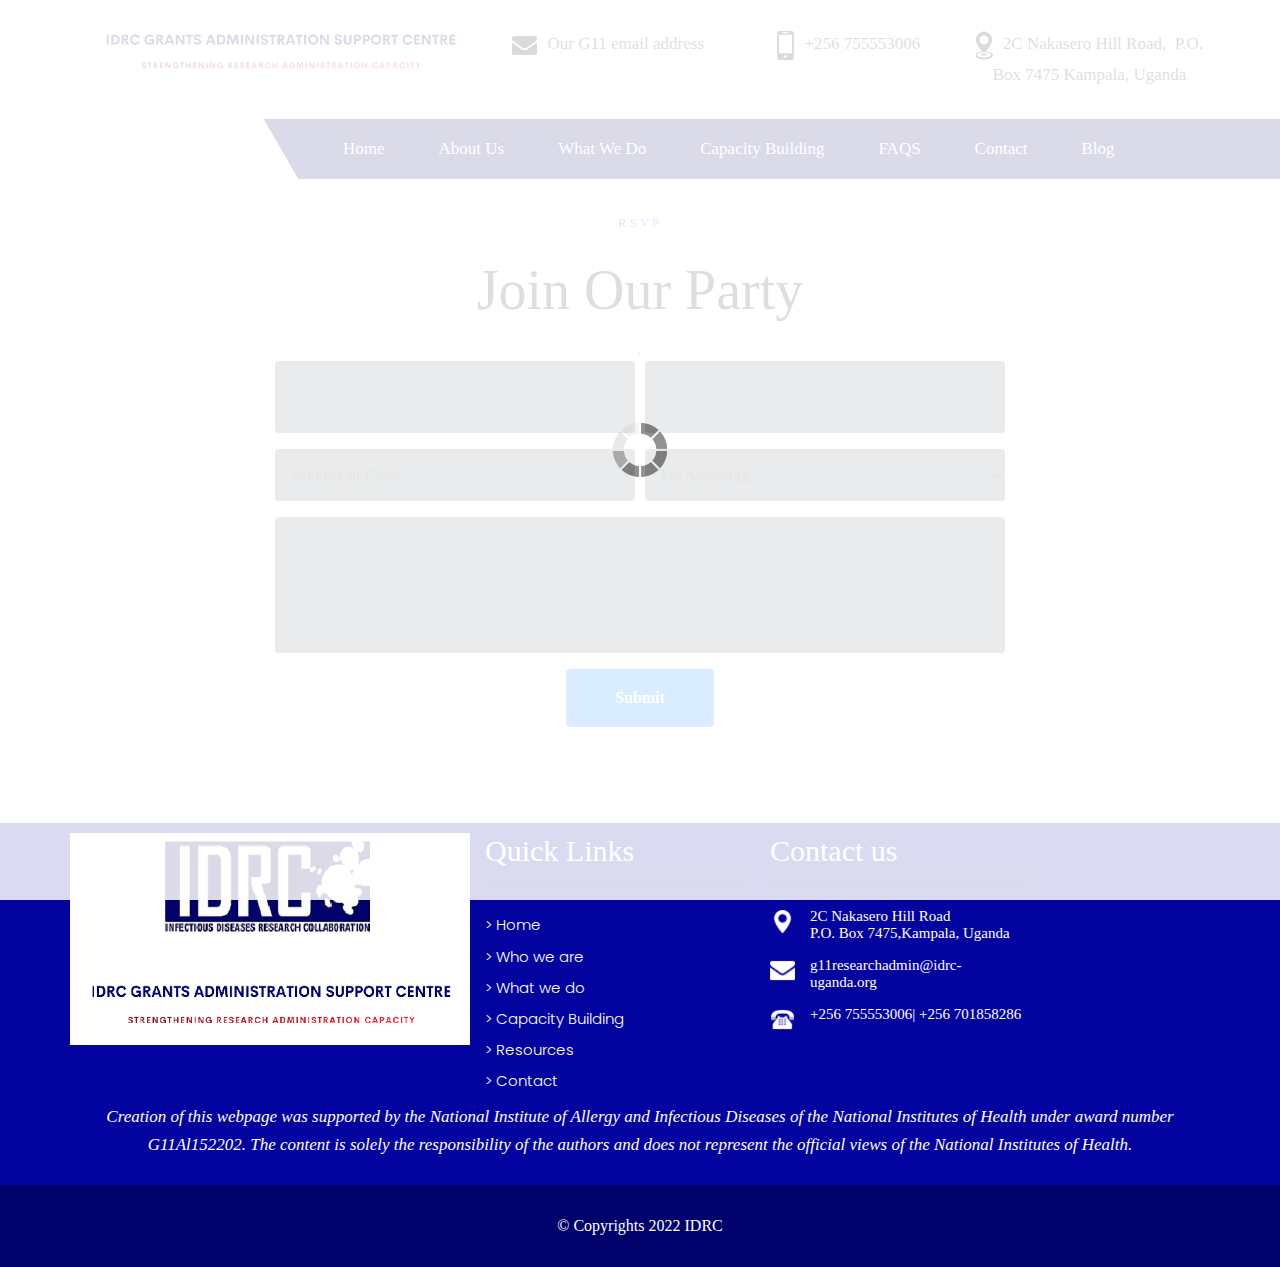
<file: community.html>
<!DOCTYPE html>
<html lang="en"><!-- InstanceBegin template="/Templates/index.dwt" codeOutsideHTMLIsLocked="false" -->
<!-- Basic --><head>
    <meta charset="utf-8">
    <meta http-equiv="X-UA-Compatible" content="IE=edge">

    <!-- Mobile Metas -->
    <meta name="viewport" content="width=device-width, minimum-scale=1.0, maximum-scale=1.0, user-scalable=no">
    <!-- Site Metas -->
    <!-- InstanceBeginEditable name="doctitle" -->
    <title>Grants Administration Support Centre IDRC</title>
    <!-- InstanceEndEditable -->
    <meta name="keywords" content="">
    <meta name="description" content="">
    <meta name="author" content="">
<link rel="icon" href="favicon.ico" type="image/gif" />
    <!-- Site Icons -->
    <link rel="shortcut icon" href="#" type="image/x-icon" />
    <link rel="apple-touch-icon" href="#" />

    <!-- Bootstrap CSS -->
    <link rel="stylesheet" href="css/bootstrap.min.css" />
    <!-- Pogo Slider CSS -->
    <link rel="stylesheet" href="css/pogo-slider.min.css" />
    <!-- Site CSS -->
    <link rel="stylesheet" href="css/style.css" />
    <!-- Responsive CSS -->
    <link rel="stylesheet" href="css/responsive.css" />
    <!-- Custom CSS -->
    <link rel="stylesheet" href="css/custom.css" />

    <!--[if lt IE 9]>
      <script src="https://oss.maxcdn.com/libs/html5shiv/3.7.0/html5shiv.js"></script>
      <script src="https://oss.maxcdn.com/libs/respond.js/1.4.2/respond.min.js"></script>
    <![endif]-->
<!--Start of Tawk.to Script-->
<script type="text/javascript">
var Tawk_API=Tawk_API||{}, Tawk_LoadStart=new Date();
(function(){
var s1=document.createElement("script"),s0=document.getElementsByTagName("script")[0];
s1.async=true;
s1.src='https://embed.tawk.to/5fb24a85c52f660e8973dc9e/default';
s1.charset='UTF-8';
s1.setAttribute('crossorigin','*');
s0.parentNode.insertBefore(s1,s0);
})();
</script>
<!--End of Tawk.to Script-->
    <style type="text/css">
<!--
.style1 {color: #000000}
.style2 {color: #FFFFFF;}



-->
    </style>
    <!-- InstanceBeginEditable name="head" --><!-- InstanceEndEditable -->
</head>

<body id="home" data-spy="scroll" data-target="#navbar-wd" data-offset="98">

    <!-- LOADER -->
    <div id="preloader">
        <div class="loader">
            <img src="images/loader.gif" alt="#" />
        </div>
    </div>
    <!-- end loader -->
    <!-- END LOADER -->

    <!-- Start header -->
    <header class="top-header">
        <div class="header_top">
            
            <div class="container">
                <div class="row">
                    <div class="logo_section">
                        <a class="navbar-brand" href="index.html"><img src="images/logo3.png" alt="image" width="375"></a>                    </div>
                    <div class="site_information">
                        <ul>
                            <li><a align="center" href="mailto:g11researchadmin@idrc-uganda.org"><img src="images/mail_icon.png" class="icon" alt="#" /><b>Our G11 email address</b></a></li>
                            <li><a href="tel:+256755553006"><img src="images/phone_icon.png" alt="#" /><b>+256 755553006</b></a></li>
                            <li><a align="center" href="Loc:nakasero"><img src="images/location.png" alt="#" /><b>2C Nakasero Hill Road, &nbsp;P.O. Box 7475 Kampala, Uganda</b></a></li>
                        </ul>
                    </div>
                </div>
            </div>
        
        </div>
        <div class="header_bottom">
          <div class="container">
            <div class="col-sm-12">
              <div class="menu_orange_section" style="background: #00016B;">
                   <nav class="navbar header-nav navbar-expand-lg"> 
                     <div class="menu_section">
                        <button class="navbar-toggler" type="button" data-toggle="collapse" data-target="#navbar-wd" aria-controls="navbar-wd" aria-expanded="false" aria-label="Toggle navigation">
                    <span></span>
                    <span></span>
                    <span></span>
                </button>
                <div class="collapse navbar-collapse justify-content-end" id="navbar-wd"><!-- InstanceBeginEditable name="EditRegion5" -->
                  <ul class="navbar-nav">
                    <li><a class="nav-link active" href="index.html">Home</a></li>
                    <li><a class="nav-link" href="who%20we%20are.html">About Us</a></li>
                    <li><a class="nav-link" href="what%20we%20do.html">What We Do</a></li>
                    <li><a class="nav-link" href="capacity%20building.html">Capacity Building</a></li>
					          <li><a class="nav-link" href="fqs.html">FAQS</a></li>
                    <li><a class="nav-link" href="contactus.html">Contact</a></li>
					          <li><a class="nav-link" href="blog.html">Blog</a></li>
                    
                  </ul>
                <!-- InstanceEndEditable --></div>
                     </div>
                 </nav>
                </div>
            </div>
          </div>
        </div>
        
    </header>
    <!-- End header -->

    <!-- RSVP Start -->
    <div class="container-fluid py-5" id="rsvp">
        <div class="container py-5">
            <div class="section-title position-relative text-center">
                <h6 class="text-uppercase text-primary mb-3" style="letter-spacing: 3px;">RSVP</h6>
                <h1 class="font-secondary display-4">Join Our Party</h1>
                <i class="far fa-heart text-dark"></i>
            </div>
            <div class="row justify-content-center">
                <div class="col-lg-8">
                    <div class="text-center">
                        <form>
                            <div class="form-row">
                                <div class="form-group col-sm-6">
                                    <input type="text" class="form-control bg-secondary border-0 py-4 px-3" placeholder="Your Name"/>
                                </div>
                                <div class="form-group col-sm-6">
                                    <input type="email" class="form-control bg-secondary border-0 py-4 px-3" placeholder="Your Email"/>
                                </div>
                            </div>
                            <div class="form-row">
                                <div class="form-group col-sm-6">
                                    <select class="form-control bg-secondary border-0" style="height: 52px;">
                                        <option>Number of Guest</option>
                                        <option>1</option>
                                        <option>2</option>
                                        <option>3</option>
                                        <option>4</option>
                                    </select>
                                </div>
                                <div class="form-group col-sm-6">
                                    <select class="form-control bg-secondary border-0" style="height: 52px;">
                                        <option>I'm Attending</option>
                                        <option>All Events</option>
                                        <option>Wedding Party</option>
                                    </select>
                                </div>
                            </div>
                            <div class="form-group">
                                <textarea class="form-control bg-secondary border-0 py-2 px-3" rows="5" placeholder="Message" required="required"></textarea>
                            </div>
                            <div>
                                <button class="btn btn-primary font-weight-bold py-3 px-5" type="submit">Submit</button>
                            </div>
                        </form>
                    </div>
                </div>
            </div>
        </div>
    </div>
    
	<!-- InstanceEndEditable -->
	<!-- end contact_form -->
    <!-- end section -->
    <!-- Start Footer -->
    <footer class="footer-box">
        <div class="container">
            <div class="row">
               <div class="col-md-12 white_fonts">
                    <div class="row">
                        <div class="col-sm-16 col-md-16 col-lg-13">
                            <div class="full">
                                <img class="img-responsive" src="images/footer_logo.png" width="400" alt="#" />
                            </div>
                        </div>
                        <div class="col-sm-6 col-md-6 col-lg-3">
                            <div class="full">
                                <h3>Quick Links</h3>
                            </div>
                            <div class="full">
                                <ul class="menu_footer">
                                    <li><a href="#">> Home</a></li>
                                    <li><a href="who%20we%20are.html">> Who we are</a></li>
                                    <li><a href="what%20we%20do.html">> What we do</a></li>
                                    <li><a href="capacity%20building.html">> Capacity Building</a></li>
                                    <li><a href="#">> Resources</a></li>
                                    <li><a href="contactus.html">> Contact</a></li>
                                </ul>
                            </div>
                        </div>
                        
                        <div class="col-sm-6 col-md-6 col-lg-3">
                            <div class="full">
                                <div class="footer_blog full white_fonts">
                             <h3>Contact us</h3>
                             <ul class="full">
                               <li><img src="images/i5.png"><span>2C Nakasero Hill Road<br>P.O. Box 7475,Kampala, Uganda</span></li>
                               <li><img src="images/i6.png"><span>g11researchadmin@idrc-uganda.org</span></li>
                               <li><img src="images/i7.png"><span>+256 755553006| +256 701858286</span></li>
                             </ul>
                         </div>
                            </div>
                            
                        </div>
                        
                        <p class="crp" align="center"><i>Creation of this webpage was supported by the National Institute of Allergy and Infectious Diseases of the National Institutes of Health under award number G11Al152202. The content is solely the responsibility of the authors and does not represent the official views of the National Institutes of Health.</i></p>
					</div>
              </div>
		  </div>
        </div>
    </footer>
    <!-- End Footer -->

    <div class="footer_bottom">
        <div class="container">
            <div class="row">
                <div class="col-12">
                  
                    <p class="crp">© Copyrights 2022 IDRC</p>
                </div>
            </div>
        </div>
    </div>

    <a href="#" id="scroll-to-top" class="hvr-radial-out"><i class="fa fa-angle-up"></i></a>

    <!-- ALL JS FILES -->
    <script src="js/jquery.min.js"></script>
	<script src="js/popper.min.js"></script>
    <script src="js/bootstrap.min.js"></script>
    <!-- ALL PLUGINS -->
    <script src="js/jquery.magnific-popup.min.js"></script>
    <script src="js/jquery.pogo-slider.min.js"></script>
    <script src="js/slider-index.js"></script>
    <script src="js/smoothscroll.js"></script>
    <script src="js/form-validator.min.js"></script>
    <script src="js/contact-form-script.js"></script>
    <script src="js/isotope.min.js"></script>
    <script src="js/images-loded.min.js"></script>
    <script src="js/custom.js"></script>
	<script>
	/* counter js */

(function ($) {
	$.fn.countTo = function (options) {
		options = options || {};
		
		return $(this).each(function () {
			// set options for current element
			var settings = $.extend({}, $.fn.countTo.defaults, {
				from:            $(this).data('from'),
				to:              $(this).data('to'),
				speed:           $(this).data('speed'),
				refreshInterval: $(this).data('refresh-interval'),
				decimals:        $(this).data('decimals')
			}, options);
			
			// how many times to update the value, and how much to increment the value on each update
			var loops = Math.ceil(settings.speed / settings.refreshInterval),
				increment = (settings.to - settings.from) / loops;
			
			// references & variables that will change with each update
			var self = this,
				$self = $(this),
				loopCount = 0,
				value = settings.from,
				data = $self.data('countTo') || {};
			
			$self.data('countTo', data);
			
			// if an existing interval can be found, clear it first
			if (data.interval) {
				clearInterval(data.interval);
			}
			data.interval = setInterval(updateTimer, settings.refreshInterval);
			
			// initialize the element with the starting value
			render(value);
			
			function updateTimer() {
				value += increment;
				loopCount++;
				
				render(value);
				
				if (typeof(settings.onUpdate) == 'function') {
					settings.onUpdate.call(self, value);
				}
				
				if (loopCount >= loops) {
					// remove the interval
					$self.removeData('countTo');
					clearInterval(data.interval);
					value = settings.to;
					
					if (typeof(settings.onComplete) == 'function') {
						settings.onComplete.call(self, value);
					}
				}
			}
			
			function render(value) {
				var formattedValue = settings.formatter.call(self, value, settings);
				$self.html(formattedValue);
			}
		});
	};
	
	$.fn.countTo.defaults = {
		from: 0,               // the number the element should start at
		to: 0,                 // the number the element should end at
		speed: 1000,           // how long it should take to count between the target numbers
		refreshInterval: 100,  // how often the element should be updated
		decimals: 0,           // the number of decimal places to show
		formatter: formatter,  // handler for formatting the value before rendering
		onUpdate: null,        // callback method for every time the element is updated
		onComplete: null       // callback method for when the element finishes updating
	};
	
	function formatter(value, settings) {
		return value.toFixed(settings.decimals);
	}
}(jQuery));

jQuery(function ($) {
  // custom formatting example
  $('.count-number').data('countToOptions', {
	formatter: function (value, options) {
	  return value.toFixed(options.decimals).replace(/\B(?=(?:\d{3})+(?!\d))/g, ',');
	}
  });
  
  // start all the timers
  $('.timer').each(count);  
  
  function count(options) {
	var $this = $(this);
	options = $.extend({}, options || {}, $this.data('countToOptions') || {});
	$this.countTo(options);
  }
});
	</script>
</body>

<!-- InstanceEnd --></html>
</file>
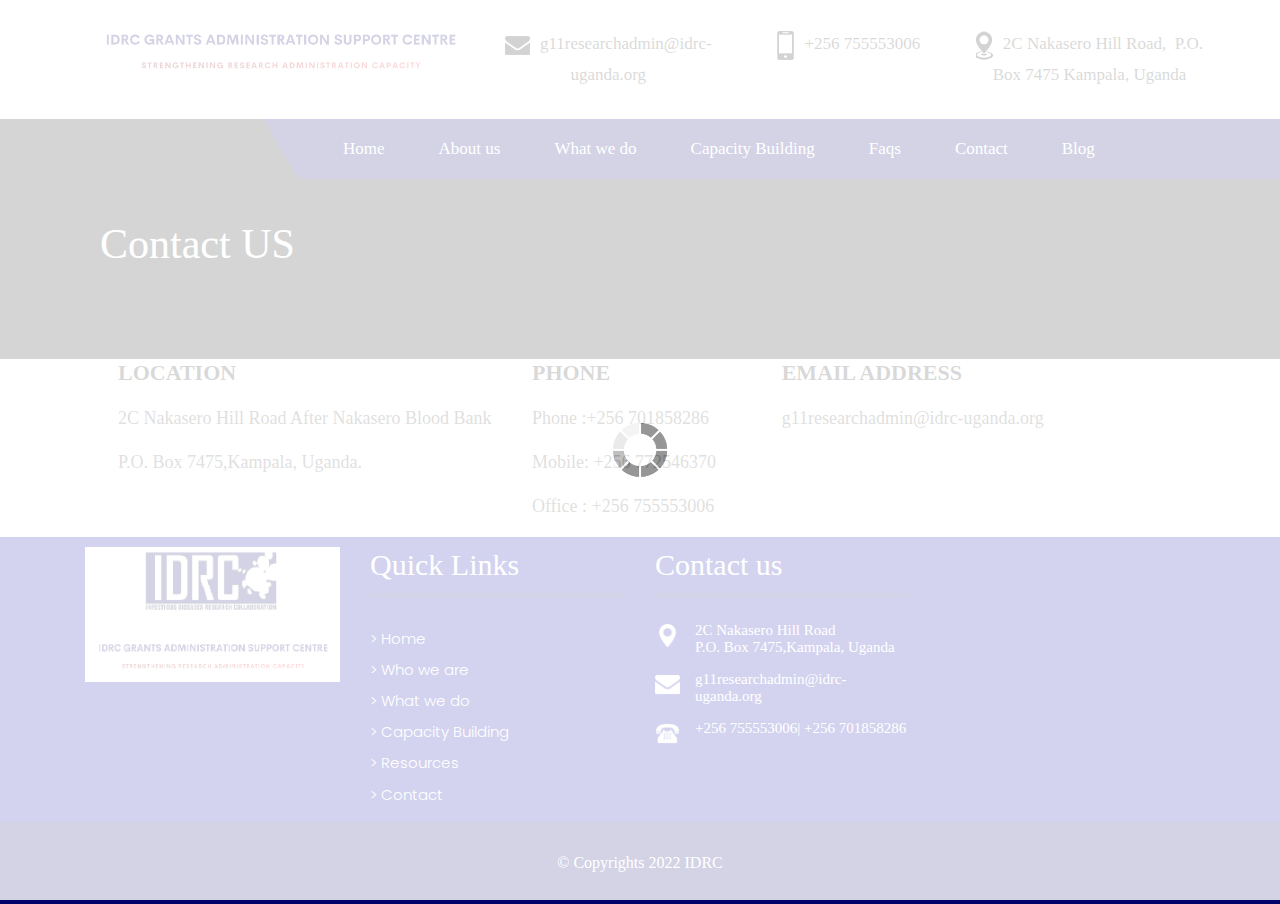
<file: contactus.html>
<!DOCTYPE html>
<html lang="en"><!-- InstanceBegin template="/Templates/index.dwt" codeOutsideHTMLIsLocked="false" -->
<!-- Basic --><head>
    <meta charset="utf-8">
    <meta http-equiv="X-UA-Compatible" content="IE=edge">

    <!-- Mobile Metas -->
    <meta name="viewport" content="width=device-width, minimum-scale=1.0, maximum-scale=1.0, user-scalable=no">
    <!-- Site Metas -->
    <!-- InstanceBeginEditable name="doctitle" -->
    <title>Contact Us</title>
    <!-- InstanceEndEditable -->
    <meta name="keywords" content="">
    <meta name="description" content="">
    <meta name="author" content="">
<link rel="icon" href="favicon.ico" type="image/gif" />
    <!-- Site Icons -->
    <link rel="shortcut icon" href="#" type="image/x-icon" />
    <link rel="apple-touch-icon" href="#" />

    <!-- Bootstrap CSS -->
    <link rel="stylesheet" href="css/bootstrap.min.css" />
    <!-- Pogo Slider CSS -->
    <link rel="stylesheet" href="css/pogo-slider.min.css" />
    <!-- Site CSS -->
    <link rel="stylesheet" href="css/style.css" />
    <!-- Responsive CSS -->
    <link rel="stylesheet" href="css/responsive.css" />
    <!-- Custom CSS -->
    <link rel="stylesheet" href="css/custom.css" />

    <!--[if lt IE 9]>
      <script src="https://oss.maxcdn.com/libs/html5shiv/3.7.0/html5shiv.js"></script>
      <script src="https://oss.maxcdn.com/libs/respond.js/1.4.2/respond.min.js"></script>
    <![endif]-->
<!--Start of Tawk.to Script-->
<script type="text/javascript">
var Tawk_API=Tawk_API||{}, Tawk_LoadStart=new Date();
(function(){
var s1=document.createElement("script"),s0=document.getElementsByTagName("script")[0];
s1.async=true;
s1.src='https://embed.tawk.to/5fb24a85c52f660e8973dc9e/default';
s1.charset='UTF-8';
s1.setAttribute('crossorigin','*');
s0.parentNode.insertBefore(s1,s0);
})();
</script>
<!--End of Tawk.to Script-->
    <style type="text/css">
<!--
.style1 {color: #000000}
.style2 {color: #FFFFFF}
-->
    </style>
    <!-- InstanceBeginEditable name="head" -->
    <style type="text/css">
<!--
.style3 {
	font-size: 18px;
	color: #4a4a49;
}
-->
    </style>
    <!-- InstanceEndEditable -->
</head>

<body id="home" data-spy="scroll" data-target="#navbar-wd" data-offset="98">

    <!-- LOADER -->
    <div id="preloader">
        <div class="loader">
            <img src="images/loader.gif" alt="#" />
        </div>
    </div>
    <!-- end loader -->
    <!-- END LOADER -->

    <!-- Start header -->
    <header class="top-header">
        <div class="header_top">
            
            <div class="container">
                <div class="row">
                    <div class="logo_section">
                        <a class="navbar-brand" href="index.html"><img src="images/logo3.png" alt="image" width="375"></a>                    </div>
                    <div class="site_information">
                        <ul>
                            <li><a align="center" href="mailto:g11researchadmin@idrc-uganda.org"><img src="images/mail_icon.png" class="icon" alt="#" /><b>g11researchadmin@idrc-uganda.org</b></a></li>
                            <li><a href="tel:+256755553006"><img src="images/phone_icon.png" alt="#" /><b>+256 755553006</b></a></li>
                            <li><a align="center" href="Loc:nakasero"><img src="images/location.png" alt="#" /><b>2C Nakasero Hill Road, &nbsp;P.O. Box 7475 Kampala, Uganda</b></a></li>
                        </ul>
                    </div>
                </div>
            </div>
        
        </div>
        <div class="header_bottom">
          <div class="container">
            <div class="col-sm-12">
              <div class="menu_orange_section" style="background: #00016B;">
                   <nav class="navbar header-nav navbar-expand-lg"> 
                     <div class="menu_section">
                        <button class="navbar-toggler" type="button" data-toggle="collapse" data-target="#navbar-wd" aria-controls="navbar-wd" aria-expanded="false" aria-label="Toggle navigation">
                    <span></span>
                    <span></span>
                    <span></span>
                </button>
                <div class="collapse navbar-collapse justify-content-end" id="navbar-wd"><!-- InstanceBeginEditable name="EditRegion5" -->
                  <ul class="navbar-nav">
                    <li><a class="nav-link" href="index.html">Home</a></li>
                    <li><a class="nav-link" href="who%20we%20are.html">About us</a></li>
                    <li><a class="nav-link" href="what%20we%20do.html">What we do</a></li>
                    <li><a class="nav-link" href="capacity%20building.html">Capacity Building</a></li>
					<li><a class="nav-link" href="fqs.html">Faqs</a></li>
                    <li><a class="nav-link active" href="contactus.html">Contact</a></li>
					<li><a class="nav-link" href="blog.html">Blog</a></li>
                  </ul>
                <!-- InstanceEndEditable --></div>
                     </div>
                 </nav>
                </div>
            </div>
          </div>
        </div>
        
    </header>
    <!-- End header -->

    <!-- Start Banner -->
    <!-- InstanceBeginEditable name="EditRegion4" -->
   
    <!-- InstanceEndEditable -->
    <!-- End Banner -->
	<!-- section -->
	<!-- InstanceBeginEditable name="EditRegion3" -->
	 <!-- Start Banner -->
    <div class="section inner_page_banner">
        <div class="container">
            <div class="row">
                <div class="col-md-12">
                    <div class="banner_title">
                        <h3>Contact US</h3>
                    </div>
                </div>
            </div>
        </div>
    </div>
    <!-- End Banner -->
    
   <!-- section -->
    
    <!-- end section -->
	<table width="1046" border="0" align="center">
  <tr>
    <td width="415"><h2><b>LOCATION</b></h2></td>
    <td width="250"><h2><b>PHONE</b></h2></td>
    <td width="383"><h2><b>EMAIL ADDRESS</b></h2></td>
  </tr>
  <tr>
    <td><p>2C Nakasero Hill Road After Nakasero Blood Bank </p>
    <p>P.O. Box 7475,Kampala, Uganda.</p>
    <p>&nbsp;</p></td>
    <td><p class="style3">Phone :+256 701858286</p>
      <p><span class="style3">Mobile: +256 772546370</span></p>
    <p class="style3">Office : +256 755553006</p></td>
    <td><p class="style3">g11researchadmin@idrc-uganda.org</p>
    <p class="style3">&nbsp;</p>
    <p class="style3">&nbsp;</p></td>
  </tr>
</table>



   
    <!-- Start Footer -->
    <footer class="footer-box">
        <div class="container">
            <div class="row">
               <div class="col-md-12 white_fonts">
                    <div class="row">
                        <div class="col-sm-6 col-md-6 col-lg-3">
                            <div class="full">
                                <img class="img-responsive" src="images/footer_logo.png" alt="#" />
                            </div>
                        </div>
                        <div class="col-sm-6 col-md-6 col-lg-3">
                            <div class="full">
                                <h3>Quick Links</h3>
                            </div>
                            <div class="full">
                                <ul class="menu_footer">
                                    <li><a href="#">> Home</a></li>
                                    <li><a href="who%20we%20are.html">> Who we are</a></li>
                                    <li><a href="what%20we%20do.html">> What we do</a></li>
                                    <li><a href="capacity%20building.html">> Capacity Building</a></li>
                                    <li><a href="#">> Resources</a></li>
                                    <li><a href="contactus.html">> Contact</a></li>
                                </ul>
                            </div>
                        </div>
                        
                        <div class="col-sm-6 col-md-6 col-lg-3">
                            <div class="full">
                                <div class="footer_blog full white_fonts">
                             <h3>Contact us</h3>
                             <ul class="full">
                               <li><img src="images/i5.png"><span>2C Nakasero Hill Road<br>P.O. Box 7475,Kampala, Uganda</span></li>
                               <li><img src="images/i6.png"><span>g11researchadmin@idrc-uganda.org</span></li>
                               <li><img src="images/i7.png"><span>+256 755553006| +256 701858286</span></li>
                             </ul>
                         </div>
                            </div>
                        </div>
					</div>
              </div>
		  </div>
        </div>
    </footer>
    <!-- End Footer -->

    <div class="footer_bottom">
        <div class="container">
            <div class="row">
                <div class="col-12">
                    <p class="crp">© Copyrights 2022 IDRC</p>
                </div>
            </div>
        </div>
    </div>

    <a href="#" id="scroll-to-top" class="hvr-radial-out"><i class="fa fa-angle-up"></i></a>

    <!-- ALL JS FILES -->
    <script src="js/jquery.min.js"></script>
	<script src="js/popper.min.js"></script>
    <script src="js/bootstrap.min.js"></script>
    <!-- ALL PLUGINS -->
    <script src="js/jquery.magnific-popup.min.js"></script>
    <script src="js/jquery.pogo-slider.min.js"></script>
    <script src="js/slider-index.js"></script>
    <script src="js/smoothscroll.js"></script>
    <script src="js/form-validator.min.js"></script>
    <script src="js/contact-form-script.js"></script>
    <script src="js/isotope.min.js"></script>
    <script src="js/images-loded.min.js"></script>
    <script src="js/custom.js"></script>
	<script>
	/* counter js */

(function ($) {
	$.fn.countTo = function (options) {
		options = options || {};
		
		return $(this).each(function () {
			// set options for current element
			var settings = $.extend({}, $.fn.countTo.defaults, {
				from:            $(this).data('from'),
				to:              $(this).data('to'),
				speed:           $(this).data('speed'),
				refreshInterval: $(this).data('refresh-interval'),
				decimals:        $(this).data('decimals')
			}, options);
			
			// how many times to update the value, and how much to increment the value on each update
			var loops = Math.ceil(settings.speed / settings.refreshInterval),
				increment = (settings.to - settings.from) / loops;
			
			// references & variables that will change with each update
			var self = this,
				$self = $(this),
				loopCount = 0,
				value = settings.from,
				data = $self.data('countTo') || {};
			
			$self.data('countTo', data);
			
			// if an existing interval can be found, clear it first
			if (data.interval) {
				clearInterval(data.interval);
			}
			data.interval = setInterval(updateTimer, settings.refreshInterval);
			
			// initialize the element with the starting value
			render(value);
			
			function updateTimer() {
				value += increment;
				loopCount++;
				
				render(value);
				
				if (typeof(settings.onUpdate) == 'function') {
					settings.onUpdate.call(self, value);
				}
				
				if (loopCount >= loops) {
					// remove the interval
					$self.removeData('countTo');
					clearInterval(data.interval);
					value = settings.to;
					
					if (typeof(settings.onComplete) == 'function') {
						settings.onComplete.call(self, value);
					}
				}
			}
			
			function render(value) {
				var formattedValue = settings.formatter.call(self, value, settings);
				$self.html(formattedValue);
			}
		});
	};
	
	$.fn.countTo.defaults = {
		from: 0,               // the number the element should start at
		to: 0,                 // the number the element should end at
		speed: 1000,           // how long it should take to count between the target numbers
		refreshInterval: 100,  // how often the element should be updated
		decimals: 0,           // the number of decimal places to show
		formatter: formatter,  // handler for formatting the value before rendering
		onUpdate: null,        // callback method for every time the element is updated
		onComplete: null       // callback method for when the element finishes updating
	};
	
	function formatter(value, settings) {
		return value.toFixed(settings.decimals);
	}
}(jQuery));

jQuery(function ($) {
  // custom formatting example
  $('.count-number').data('countToOptions', {
	formatter: function (value, options) {
	  return value.toFixed(options.decimals).replace(/\B(?=(?:\d{3})+(?!\d))/g, ',');
	}
  });
  
  // start all the timers
  $('.timer').each(count);  
  
  function count(options) {
	var $this = $(this);
	options = $.extend({}, options || {}, $this.data('countToOptions') || {});
	$this.countTo(options);
  }
});
	</script>
</body>

<!-- InstanceEnd --></html>
</file>
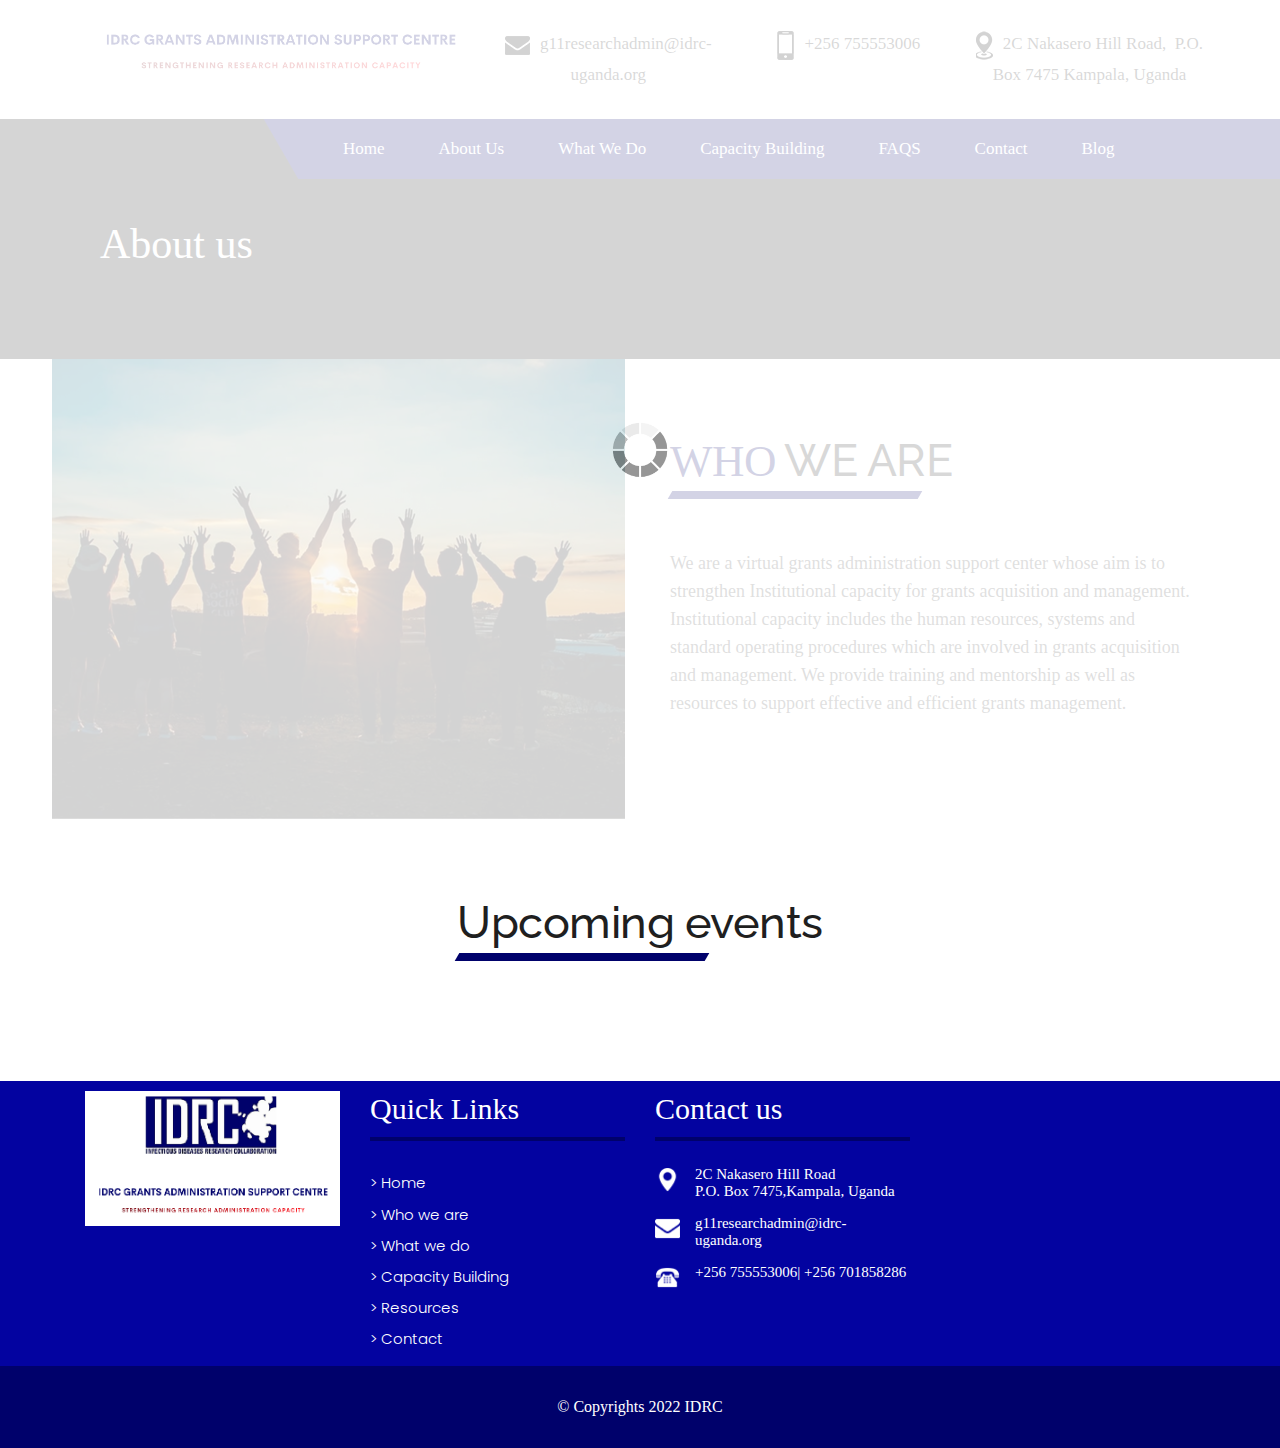
<file: who we are.html>
<!DOCTYPE html>
<html lang="en"><!-- InstanceBegin template="/Templates/index.dwt" codeOutsideHTMLIsLocked="false" -->
<!-- Basic --><head>
    <meta charset="utf-8">
    <meta http-equiv="X-UA-Compatible" content="IE=edge">

    <!-- Mobile Metas -->
    <meta name="viewport" content="width=device-width, minimum-scale=1.0, maximum-scale=1.0, user-scalable=no">
    <!-- Site Metas -->
    <!-- InstanceBeginEditable name="doctitle" -->
    <title>Who we are</title>
    <!-- InstanceEndEditable -->
    <meta name="keywords" content="">
    <meta name="description" content="">
    <meta name="author" content="">
<link rel="icon" href="favicon.ico" type="image/gif" />
    <!-- Site Icons -->
    <link rel="shortcut icon" href="#" type="image/x-icon" />
    <link rel="apple-touch-icon" href="#" />

    <!-- Bootstrap CSS -->
    <link rel="stylesheet" href="css/bootstrap.min.css" />
    <!-- Pogo Slider CSS -->
    <link rel="stylesheet" href="css/pogo-slider.min.css" />
    <!-- Site CSS -->
    <link rel="stylesheet" href="css/style.css" />
    <!-- Responsive CSS -->
    <link rel="stylesheet" href="css/responsive.css" />
    <!-- Custom CSS -->
    <link rel="stylesheet" href="css/custom.css" />

    <!--[if lt IE 9]>
      <script src="https://oss.maxcdn.com/libs/html5shiv/3.7.0/html5shiv.js"></script>
      <script src="https://oss.maxcdn.com/libs/respond.js/1.4.2/respond.min.js"></script>
    <![endif]-->
<!--Start of Tawk.to Script-->
<script type="text/javascript">
var Tawk_API=Tawk_API||{}, Tawk_LoadStart=new Date();
(function(){
var s1=document.createElement("script"),s0=document.getElementsByTagName("script")[0];
s1.async=true;
s1.src='https://embed.tawk.to/5fb24a85c52f660e8973dc9e/default';
s1.charset='UTF-8';
s1.setAttribute('crossorigin','*');
s0.parentNode.insertBefore(s1,s0);
})();
</script>
<!--End of Tawk.to Script-->
    <style type="text/css">
<!--
.style1 {color: #000000}
.style2 {color: #FFFFFF}
-->
    </style>
    <!-- InstanceBeginEditable name="head" --><!-- InstanceEndEditable -->
</head>

<body id="home" data-spy="scroll" data-target="#navbar-wd" data-offset="98">

    <!-- LOADER -->
    <div id="preloader">
        <div class="loader">
            <img src="images/loader.gif" alt="#" />
        </div>
    </div>
    <!-- end loader -->
    <!-- END LOADER -->

    <!-- Start header -->
    <header class="top-header">
        <div class="header_top">
            
            <div class="container">
                <div class="row">
                    <div class="logo_section">
                        <a class="navbar-brand" href="index.html"><img src="images/logo3.png" alt="image" width="375"></a>                    </div>
                    <div class="site_information">
                        <ul>
                            <li><a align="center" href="mailto:g11researchadmin@idrc-uganda.org"><img src="images/mail_icon.png" class="icon" alt="#" /><b>g11researchadmin@idrc-uganda.org</b></a></li>
                            <li><a href="tel:+256755553006"><img src="images/phone_icon.png" alt="#" /><b>+256 755553006</b></a></li>
                            <li><a align="center" href="Loc:nakasero"><img src="images/location.png" alt="#" /><b>2C Nakasero Hill Road, &nbsp;P.O. Box 7475 Kampala, Uganda</b></a></li>
                        </ul>
                    </div>
                </div>
            </div>
        
        </div>
        <div class="header_bottom">
          <div class="container">
            <div class="col-sm-12">
              <div class="menu_orange_section" style="background: #00016B;">
                   <nav class="navbar header-nav navbar-expand-lg"> 
                     <div class="menu_section">
                        <button class="navbar-toggler" type="button" data-toggle="collapse" data-target="#navbar-wd" aria-controls="navbar-wd" aria-expanded="false" aria-label="Toggle navigation">
                    <span></span>
                    <span></span>
                    <span></span>
                </button>
                <div class="collapse navbar-collapse justify-content-end" id="navbar-wd"><!-- InstanceBeginEditable name="EditRegion5" -->
                  <ul class="navbar-nav">
                    <li><a class="nav-link" href="index.html">Home</a></li>
                    <li><a class="nav-link active" href="who%20we%20are.html">About Us</a></li>
                    <li><a class="nav-link" href="what%20we%20do.html">What We Do</a></li>
                    <li><a class="nav-link" href="capacity%20building.html">Capacity Building</a></li>
					<li><a class="nav-link" href="fqs.html">FAQS</a></li>
                    <li><a class="nav-link" href="contactus.html">Contact</a></li>
					<li><a class="nav-link" href="blog.html">Blog</a></li>
                  </ul>
                <!-- InstanceEndEditable --></div>
                     </div>
                 </nav>
                </div>
            </div>
          </div>
        </div>
        
    </header>
    <!-- End header -->

    <!-- Start Banner -->
    <!-- InstanceBeginEditable name="EditRegion4" -->
    
             <div class="section inner_page_banner">
        <div class="container">
            <div class="row">
                <div class="col-md-12">
                    <div class="banner_title">
                        <h3>About us</h3>
                    </div>
                </div>
            </div>
        </div>
    </div>
    <!-- InstanceEndEditable -->
    <!-- End Banner -->
	<!-- section -->
	<!-- InstanceBeginEditable name="EditRegion3" -->
	
    <!-- end section -->
    <!-- section -->
    <div class="section">
      <div class="container">
        <div class="row">
          <div class="col-md-6">
            <div class="full text_align_right_img"> <img src="images/blog3.png" alt="#" /> </div>
          </div>
          <div class="col-md-6 layout_padding">
            <div class="full paddding_left_15">
              <div class="heading_main text_align_left">
                <h2><span class="theme_color">WHO</span> WE ARE</h2>
              </div>
            </div>
            <div class="full paddding_left_15">
              <p>We are a virtual grants administration support center whose aim is to strengthen Institutional capacity for grants acquisition and management. Institutional capacity includes the human resources, systems and standard operating procedures which are involved in grants acquisition and management. We provide training and mentorship as well as resources to support effective and efficient grants management.</p>
            </div>
            
          </div>
        </div>
      </div>
    </div>
    <!-- end section -->
    <!-- section -->
    <!-- end section -->
    <!-- section -->
    <!-- end section -->
    <!-- section -->

    <!-- section -->
    <div class="section layout_padding">
        <div class="container">
            <div class="row">
                <div class="col-md-12">
                    <div class="full">
                        <div class="heading_main text_align_center">
                           <h2><span class="theme_color"></span>Upcoming events</h2>    
                        </div>
                    </div>
                </div>
            </div>
          </div>
        </div>
    
<!-- InstanceEndEditable -->
	<!-- end contact_form -->
    <!-- end section -->
    <!-- Start Footer -->
    <footer class="footer-box">
        <div class="container">
            <div class="row">
               <div class="col-md-12 white_fonts">
                    <div class="row">
                        <div class="col-sm-6 col-md-6 col-lg-3">
                            <div class="full">
                                <img class="img-responsive" src="images/footer_logo.png" alt="#" />
                            </div>
                        </div>
                        <div class="col-sm-6 col-md-6 col-lg-3">
                            <div class="full">
                                <h3>Quick Links</h3>
                            </div>
                            <div class="full">
                                <ul class="menu_footer">
                                    <li><a href="#">> Home</a></li>
                                    <li><a href="who%20we%20are.html">> Who we are</a></li>
                                    <li><a href="what%20we%20do.html">> What we do</a></li>
                                    <li><a href="capacity%20building.html">> Capacity Building</a></li>
                                    <li><a href="#">> Resources</a></li>
                                    <li><a href="contactus.html">> Contact</a></li>
                                </ul>
                            </div>
                        </div>
                        
                        <div class="col-sm-6 col-md-6 col-lg-3">
                            <div class="full">
                                <div class="footer_blog full white_fonts">
                             <h3>Contact us</h3>
                             <ul class="full">
                               <li><img src="images/i5.png"><span>2C Nakasero Hill Road<br>P.O. Box 7475,Kampala, Uganda</span></li>
                               <li><img src="images/i6.png"><span>g11researchadmin@idrc-uganda.org</span></li>
                               <li><img src="images/i7.png"><span>+256 755553006| +256 701858286</span></li>
                             </ul>
                         </div>
                            </div>
                        </div>
					</div>
              </div>
		  </div>
        </div>
    </footer>
    <!-- End Footer -->

    <div class="footer_bottom">
        <div class="container">
            <div class="row">
                <div class="col-12">
                    <p class="crp">© Copyrights 2022 IDRC</p>
                </div>
            </div>
        </div>
    </div>

    <a href="#" id="scroll-to-top" class="hvr-radial-out"><i class="fa fa-angle-up"></i></a>

    <!-- ALL JS FILES -->
    <script src="js/jquery.min.js"></script>
	<script src="js/popper.min.js"></script>
    <script src="js/bootstrap.min.js"></script>
    <!-- ALL PLUGINS -->
    <script src="js/jquery.magnific-popup.min.js"></script>
    <script src="js/jquery.pogo-slider.min.js"></script>
    <script src="js/slider-index.js"></script>
    <script src="js/smoothscroll.js"></script>
    <script src="js/form-validator.min.js"></script>
    <script src="js/contact-form-script.js"></script>
    <script src="js/isotope.min.js"></script>
    <script src="js/images-loded.min.js"></script>
    <script src="js/custom.js"></script>
	<script>
	/* counter js */

(function ($) {
	$.fn.countTo = function (options) {
		options = options || {};
		
		return $(this).each(function () {
			// set options for current element
			var settings = $.extend({}, $.fn.countTo.defaults, {
				from:            $(this).data('from'),
				to:              $(this).data('to'),
				speed:           $(this).data('speed'),
				refreshInterval: $(this).data('refresh-interval'),
				decimals:        $(this).data('decimals')
			}, options);
			
			// how many times to update the value, and how much to increment the value on each update
			var loops = Math.ceil(settings.speed / settings.refreshInterval),
				increment = (settings.to - settings.from) / loops;
			
			// references & variables that will change with each update
			var self = this,
				$self = $(this),
				loopCount = 0,
				value = settings.from,
				data = $self.data('countTo') || {};
			
			$self.data('countTo', data);
			
			// if an existing interval can be found, clear it first
			if (data.interval) {
				clearInterval(data.interval);
			}
			data.interval = setInterval(updateTimer, settings.refreshInterval);
			
			// initialize the element with the starting value
			render(value);
			
			function updateTimer() {
				value += increment;
				loopCount++;
				
				render(value);
				
				if (typeof(settings.onUpdate) == 'function') {
					settings.onUpdate.call(self, value);
				}
				
				if (loopCount >= loops) {
					// remove the interval
					$self.removeData('countTo');
					clearInterval(data.interval);
					value = settings.to;
					
					if (typeof(settings.onComplete) == 'function') {
						settings.onComplete.call(self, value);
					}
				}
			}
			
			function render(value) {
				var formattedValue = settings.formatter.call(self, value, settings);
				$self.html(formattedValue);
			}
		});
	};
	
	$.fn.countTo.defaults = {
		from: 0,               // the number the element should start at
		to: 0,                 // the number the element should end at
		speed: 1000,           // how long it should take to count between the target numbers
		refreshInterval: 100,  // how often the element should be updated
		decimals: 0,           // the number of decimal places to show
		formatter: formatter,  // handler for formatting the value before rendering
		onUpdate: null,        // callback method for every time the element is updated
		onComplete: null       // callback method for when the element finishes updating
	};
	
	function formatter(value, settings) {
		return value.toFixed(settings.decimals);
	}
}(jQuery));

jQuery(function ($) {
  // custom formatting example
  $('.count-number').data('countToOptions', {
	formatter: function (value, options) {
	  return value.toFixed(options.decimals).replace(/\B(?=(?:\d{3})+(?!\d))/g, ',');
	}
  });
  
  // start all the timers
  $('.timer').each(count);  
  
  function count(options) {
	var $this = $(this);
	options = $.extend({}, options || {}, $this.data('countToOptions') || {});
	$this.countTo(options);
  }
});
	</script>
</body>

<!-- InstanceEnd --></html>
</file>
<file: css/style.css>
/*------------------------------------------------------------------ 
    IMPORT FONTS 
-------------------------------------------------------------------*/

@import url('https://fonts.googleapis.com/css?family=Poppins:100,100i,200,200i,300,300i,400,400i,500,500i,600,600i,700,700i,800,800i,900,900i');
@import url('https://fonts.googleapis.com/css?family=Montserrat:100,100i,200,200i,300,300i,400,400i,500,500i,600,600i,700,700i,800,800i');
@import url('https://fonts.googleapis.com/css?family=Great+Vibes');
@import url('https://fonts.googleapis.com/css?family=Raleway:100,100i,200,200i,300,300i,400,400i,500,500i,600,600i,700,700i,800,800i,900,900i');
@import url('https://fonts.googleapis.com/css?family=Roboto:100,100i,300,300i,400,400i,500,500i,700,700i,900,900i');

/*------------------------------------------------------------------ 
    IMPORT FILES 
-------------------------------------------------------------------*/

@import url(animate.css);
@import url(font-awesome.min.css);
@import url(magnific-popup.css);
@import url(responsiveslides.css);
@import url(timeline.css);
@import url(flaticon.css);

/*------------------------------------------------------------------ 
    SKELETON
-------------------------------------------------------------------*/

body {
	color: #666666;
	font-size: 15px;
	font-family: 'Roboto', sans-serif;
	line-height: 1.80857;
}

* {
	font-family: Georgia, serif;
}

a {
	color: #1f1f1f;
	text-decoration: none !important;
	outline: none !important;
	-webkit-transition: all .3s ease-in-out;
	-moz-transition: all .3s ease-in-out;
	-ms-transition: all .3s ease-in-out;
	-o-transition: all .3s ease-in-out;
	transition: all .3s ease-in-out;
}

h1,
h2,
h3,
h4,
h5,
h6 {
	letter-spacing: 0;
	font-weight: normal;
	position: relative;
	padding: 0 0 10px 0;
	font-weight: normal;
	line-height: 120% !important;
	color: #1f1f1f;
	margin: 0
}

h1 {
	font-size: 24px
}

h2 {
	font-size: 22px
}

h3 {
	font-size: 18px
}

h4 {
	font-size: 21px;
	color: #07528d;
	margin-top: 25px;
}

h5 {
	font-size: 14px
}

h6 {
	font-size: 13px
}

h1 a,
h2 a,
h3 a,
h4 a,
h5 a,
h6 a {
	color: #212121;
	text-decoration: none!important;
	opacity: 1
}

h1 a:hover,
h2 a:hover,
h3 a:hover,
h4 a:hover,
h5 a:hover,
h6 a:hover {
	opacity: .8
}

a {
	color: #1f1f1f;
	text-decoration: none;
	outline: none;
}

.dark_bg {
	background: #000;
}

.padding_left_right {
	padding-left: 30px;
	padding-right: 30px;
}

a,
.btn {
	text-decoration: none !important;
	outline: none !important;
	-webkit-transition: all .3s ease-in-out;
	-moz-transition: all .3s ease-in-out;
	-ms-transition: all .3s ease-in-out;
	-o-transition: all .3s ease-in-out;
	transition: all .3s ease-in-out;
}

.btn-custom {
	margin-top: 20px;
	background-color: transparent !important;
	border: 2px solid #ddd;
	padding: 12px 40px;
	font-size: 16px;
}

.lead {
	font-size: 18px;
	line-height: 30px;
	color: #767676;
	margin: 0;
	padding: 0;
}

blockquote {
	margin: 20px 0 20px;
	padding: 30px;
}

ul,
li,
ol {
	list-style: none;
	margin: 0px;
	padding: 0px;
}

button:focus {
	outline: none;
}

.form-control::-moz-placeholder {
	color: #ffffff;
	opacity: 1;
}


/*------------------------------------------------------------------ 
   LOADER 
-------------------------------------------------------------------*/

#preloader {
	width: 100%;
	height: 100%;
	top: 0;
	right: 0;
	bottom: 0;
	left: 0;
	z-index: 11000;
	position: fixed;
	display: block;
	display: flex;
	justify-content: center;
	align-items: center;
	background: #fff;
}

.loader {
    display: block;
    flex-wrap: wrap;
    width: 250px;
    height: auto;
    -webkit-transform-style: preserve-3d;
}

.loader img {
    width: 100%;
    height: auto;
}

.box {
	position: absolute;
	top: 0;
	left: 0;
	width: 75px;
	height: 75px;
	background-image: none;
	background-size: auto auto;
	background-image: none;
	-webkit-animation: move 2s ease-in-out infinite both;
	animation: move 2s ease-in-out infinite both;
	animation-delay: 0s;
	animation-delay: 0s;
	animation-delay: 0s;
	background-image: url('../images/gb.png');
	background-size: 100% 100%;
}

.box:nth-child(1) {
	-webkit-animation-delay: -1s;
	animation-delay: -1s;
}

.box:nth-child(2) {
	-webkit-animation-delay: -2s;
	animation-delay: -2s;
}

.box:nth-child(3) {
	-webkit-animation-delay: -3s;
	animation-delay: -3s;
}

@-webkit-keyframes move {
	0%,
	100% {
		-webkit-transform: none;
		transform: none;
	}
	12.5% {
		-webkit-transform: translate(40px, 0);
		transform: translate(40px, 0);
	}
	25% {
		-webkit-transform: translate(80px, 0);
		transform: translate(80px, 0);
	}
	37.5% {
		-webkit-transform: translate(80px, 40px);
		transform: translate(80px, 40px);
	}
	50% {
		-webkit-transform: translate(80px, 40px);
		transform: translate(80px, 40px);
	}
	62.5% {
		-webkit-transform: translate(30px, 60px);
		transform: translate(30px, 60px);
	}
	75% {
		-webkit-transform: translate(0, 80px);
		transform: translate(0, 40px);
	}
	87.5% {
		-webkit-transform: translate(0, 40px);
		transform: translate(0, 40px);
	}
}

@keyframes move {
	0%,
	100% {
		-webkit-transform: none;
		transform: none;
	}
	12.5% {
		-webkit-transform: translate(40px, 0);
		transform: translate(40px, 0);
	}
	25% {
		-webkit-transform: translate(80px, 0);
		transform: translate(80px, 0);
	}
	37.5% {
		-webkit-transform: translate(80px, 40px);
		transform: translate(80px, 40px);
	}
	50% {
		-webkit-transform: translate(80px, 80px);
		transform: translate(80px, 80px);
	}
	62.5% {
		-webkit-transform: translate(40px, 80px);
		transform: translate(40px, 80px);
	}
	75% {
		-webkit-transform: translate(0, 80px);
		transform: translate(0, 80px);
	}
	87.5% {
		-webkit-transform: translate(0, 40px);
		transform: translate(0, 40px);
	}
}

#scroll-to-top {
	width: 40px;
	height: 40px;
	position: fixed;
	bottom: 10px;
	right: 20px;
	display: none;
	font-size: 25px;
	border-radius: 0;
	transition: .2s;
	letter-spacing: 1px;
	text-align: center;
	line-height: 40px;
	color: #ffffff;
	font-weight: 900;
	border-radius: 100%;
}

a:hover,a:focus {
    color: #00016B;
    text-decoration: underline;
}

.heading_main.text_align_left {
    justify-content: flex-start;
}

.padding_top_0 {
	padding-top: 0 !important;
}

/*------------------------------------------------------------------ HEADER -------------------------------------------------------------------*/

.header_top {
    min-height: 98px;
    padding: 8px 0;
    background: #fff;
}

.site_information ul {
    float: right;
    width: 95%;
    padding: 21px 0;
}

a.join_bt {
    background: #6b0037;
    width: 180px;
    text-align: center;
    height: 38px;
    line-height: 38px;
    border-radius: 75px;
    color: #fff;
    font-weight: 300;
}

a.join_bt:hover,
a.join_bt:focus {
	background: #222;
	color: #fff !important;
}

.site_information {
    float: left;
    width: 66.66%;
}

.site_information ul {
    list-style: none;
}

.site_information ul li {
    float: left;
    width: 33.33%;
    display: flex;
    justify-content: center;
    font-size: 17px;
    font-weight: 300;
}

.site_information ul li img {
    margin-right: 10px;
}

.logo_section {
    width: 33.33%;
}

.top-header .navbar {
    padding: 0;
    min-height: 60px;
    float: left;
}

.top-header {
    position: relative;
    top: 0px;
    left: 0px;
    width: 100%;
    margin: 0;
    z-index: 20;
    background-position: left;
    background-repeat: no-repeat;
    background-color: transparent;
    background-size: auto 100%;
    width: 100%;
}

.section {

    float: left;
    width: 100%;

}

.ulockd-home-slider {
    float: left;
    width: 100%;
}

.top-header .navbar .navbar-collapse ul li a {
    text-transform: none;
    font-size: 17px;
    padding: 10px 25px;
    font-weight: 400;
    overflow: hidden;
    color: #FFFFFF;
    position: relative;
    z-index: 2;
}

a.navbar-brand {
	left: 35px;
	position: relative;
}

.top-header .navbar .navbar-collapse ul li a.active {
	background: transparent;
    color: white;
}

.top-header .navbar .navbar-collapse ul li a:hover{
	color:rgba(233, 19, 39, 0.9)
} 
.top-header .navbar .navbar-collapse ul li a:focus {
    background: transparent;
    color: #fff;
}

.search_icon.nav-link img {
	width: 25px;
}

.top-header .navbar .navbar-collapse ul li {
	margin: 0 2px;
}

.top-header.fixed-menu {
	width: 100%;
	position: fixed;
	box-shadow: 0px 3px 6px 3px rgba(0, 0, 0, 0.06);
	-webkit-animation-duration: 1s;
	animation-duration: 1s;
	-webkit-animation-fill-mode: both;
	animation-fill-mode: both;
	-webkit-animation-name: fadeInDown;
	animation-name: fadeInDown;
	background: #fff;
	z-index: 20;
}

.header_bottom {
    float: left;
    width: 100%;
    position:absolute;
    bottom: -60px;
}

.header_bottom::after {
    width: 50%;
    display: block;
    right: 0;
    content: "";
    background: #00016B;
    height: 60px;
    position: absolute;
    top: 0;
}

.navbar-toggler {
    border: 2px solid #fff;
    border-radius: 0;
    margin: 15px 0;
    padding: 8px 8px;
    -webkit-transition: all 0.2s linear;
    -moz-transition: all 0.2s linear;
    -o-transition: all 0.2s linear;
    transition: all 0.2s linear;
    z-index: 9;
    position: relative;
}

.navbar-toggler span {
	background: #fff;
	display: block;
	width: 22px;
	height: 2px;
	margin: 0 auto;
	margin-top: 0px;
	margin-top: 0px;
	-webkit-border-radius: 1px;
	-moz-border-radius: 1px;
	border-radius: 1px;
	-webkit-transition: all 0.2s linear;
	-moz-transition: all 0.2s linear;
	-o-transition: all 0.2s linear;
	transition: all 0.2s linear;
}

.navbar-toggler span+span {
	margin-top: 5px;
}

.navbar-toggler:hover {
	border: 2px solid #222;
}

.navbar-toggler:hover span {
    background: #222;
}


/* search bar */

.search-box {
    position: absolute;
    float: right;
    right: 10px;
    top: 9px;
    z-index: 11;
}

.search-box:hover .search-txt {
	width: 240px;
	padding: 0 10px;
}

.top-header #navbar-wd {
    padding-right: 0;
}

.search-btn {
    float: right;
    width: 41px;
    height: 41px;
    background: transparent;
    display: flex;
    justify-content: center;
    align-items: center;
    background: #111;
}

.search-txt {
	border: none;
	outline: none;
	float: left;
	padding: 0;
	color: #000;
	font-size: 14px;
	line-height: 41px;
	width: 0;
	transition: width 400ms;
	background: #fff;
	padding: 0;
	font-weight: 400;
}

.search-btn img {
    padding: 2px;
}

.theme_color {
	color: #00016B;
}

.menu_orange_section {
    float: right;
    position: relative;
    width: 80%;
}

.menu_orange_section::after {

    width: 70px;
    height: 60px;
    position: relative;
    content: "";
    display: block;
    background: #00016B;
    left: -35px;
    transform: skew(30deg);

}

.main_bt {
    width: 195px;
    height: 55px;
    float: left;
    text-align: center;
    line-height: 55px;
    border: solid #00016B 1px;
    font-size: 18px;
    margin-top: 10px;
    background: #fff;
    font-weight: 500;
}

.paddding_left_15 {
	padding-left: 15px;
}

/*------------------------------------------------------------------ Banner -------------------------------------------------------------------*/

.home-slider {
	position: relative;
	height: 540px;
}

.lbox-caption {
	display: table;
	height: 100% !important;
	width: 100% !important;
	left: 0 !important;
}

.lbox-caption {
	position: absolute;
	margin: 0 auto;
	left: 0;
	right: 0;
	z-index: 10;
}

.lbox-details {
	display: table-cell;
	text-align: center;
	vertical-align: middle;
	position: absolute;
	top: 0px;
	left: 0;
	right: 0;
	height: 100%;
	padding: 22% 0%;
}

.lbox-details::before {
	content: "";
	position: absolute;
	top: 0px;
	left: 0px;
	width: 100%;
	height: 100%;
	z-index: 2;
}

.lbox-details h1 {
	font-size: 54px;
	font-family: 'Montserrat', sans-serif;
	color: #ffffff;
	font-weight: 600;
	position: relative;
	z-index: 3;
}

.lbox-details h2 {
	font-size: 48px;
	color: #ffffff;
	font-weight: 300;
	position: relative;
	z-index: 3;
}

.lbox-details p {
	color: #ffffff;
	position: relative;
	z-index: 3;
}

.lbox-details p strong {
	color: #70c6eb;
	font-size: 40px;
	font-family: 'Montserrat', sans-serif;
}

.lbox-details a.btn {
	background: #ffffff;
	padding: 10px 20px;
	font-size: 20px;
	text-transform: capitalize;
	color: #3a4149;
	border-radius: 0px;
	position: relative;
	z-index: 3;
}

.lbox-details a.btn:hover {
	background: #70c6eb;
}

.pogoSlider-nav-btn {
	background: #fff;
}

.pogoSlider-nav-btn--selected {
	background: #00016B !important;
}

.pogoSlider--navBottom .pogoSlider-nav {
    bottom: 35px;
}

.pogoSlider--dirCenterHorizontal .pogoSlider-dir-btn {
	display: none;
}

.img-responsive {
	max-width: 100%;
}

.slide_text h3 {
    font-size: 85px;
    font-weight: 200;
    padding: 0;
    line-height: normal;
    text-transform: none;
}

.slide_text h3 strong {
    font-size: 170px;
    text-transform: uppercase;
    line-height: normal;
}

.slide_text h4 {
    font-size: 30px;
    font-weight: 700;
    margin: 0;
    padding: 0;
    text-transform: uppercase;
}

.slide_text p {
    color: #f2184f;
    font-size: 20px;
    font-weight: 300;
    padding-top: 0;
    line-height: normal;
    margin-bottom: 0;
}

.start_exchange_bt {
    border: solid #fff 1px;
    color: #fff;
    padding: 7px 25px;
    float: left;
    width: 220px;
    text-align: center;
    font-size: 20px;
    font-weight: 300;
}

.contact_bt {
    width: 180px;
    height: 50px;
    background: #f2184f;
    color: #fff;
    float: left;
    line-height: 50px;
    text-align: center;
    font-size: 18px;
    font-weight: 500;
    margin-top: 50px;
    border-radius: 5px;
}

.contact_bt:hover,
.contact_bt:focus {
    color: #fff;
}

.dark_bg .contact_bt {
    margin-top: 30px;
}

.slide_text {
    margin-top: 250px;
    padding-left: 0;
}

/*------------------------------------------------------------------ About -------------------------------------------------------------------*/

.tooltip-1 {
	display: inline-block;
	position: relative;
	color: #70c6eb;
	opacity: 1;
}

.tooltip__wave {
	width: 30%;
	height: 20px;
	position: absolute;
	bottom: -10px;
	left: 0;
	right: 0px;
	margin: 0 auto;
	overflow: hidden;
}

.tooltip__wave span {
	position: absolute;
	left: -100%;
	width: 200%;
	height: 100%;
	background: url(../images/wave.svg) repeat-x center center;
	background-size: 50% auto;
}

.inner_page_banner h3 {
    font-size: 42px;
    color: #fff;
    padding: 40px 15px;
}

.inner_page_banner {
    float: left;
    width: 100%;
    padding-top: 60px;
    min-height: 240px;
    background: #111;
}

.about-box {
	padding: 70px 0px;
}

.title-box {
	text-align: center;
	margin-bottom: 30px;
}

.title-box h2 {
	font-size: 75px;
	font-family: 'Great Vibes', cursive;
	color: #e91327;
	font-weight: 400;
	padding: 0;
}

.title-box h2 span {
	color: #70c6eb;
	text-decoration: underline;
}

.about-main-info h2 span {
	color: #70c6eb;
	text-decoration: underline;
}

.about-main-info {
	margin-bottom: 30px;
}

.about_bg {
    background-image: url('../images/about_bg.png');
    background-repeat: no-repeat;
    background-position: left center;
}

.about-img {
	padding: 30px 0px;
}

.about-img img {
	border-radius: 10px;
}

.about-m ul {
	display: block;
	text-align: center;
	padding-bottom: 30px;
}

.about-m ul li {
	display: inline-block;
	text-align: center;
}

.about-m ul li a {
	background: #528780;
	color: #ffffff;
	width: 38px;
	height: 38px;
	text-align: center;
	line-height: 38px;
	display: block;
	border-radius: 50px;
	margin: 0px 5px;
}

.about-m ul li a:hover {
	background: #333333;
	color: #ffffff;
}

.about-main-info h2 {
	font-size: 45px;
	color: #e91327;
	font-weight: 600;
}

.about-main-info a {
	border-radius: 2px;
	transition: .2s;
	padding: 10px 25px;
	background: #e91327;
	color: #ffffff;
	font-weight: 300;
	font-size: 15px;
	border-radius: 0 15px;
	margin-top: 10px;
}

.about-main-info a:hover {
	color: #ffffff;
}

.about-main-info div.full>img {
	height: 500px;
}

.hvr-radial-out {
	display: inline-block;
	vertical-align: middle;
	-webkit-transform: perspective(1px) translateZ(0);
	transform: perspective(1px) translateZ(0);
	box-shadow: 0 0 1px rgba(0, 0, 0, 0);
	position: relative;
	overflow: hidden;
	background: #070500;
	-webkit-transition-property: color;
	transition-property: color;
	-webkit-transition-duration: 0.3s;
	transition-duration: 0.3s;
	color: #fff;
	float: left;
	width: 165px;
	height: 45px;
	text-align: center;
	line-height: 45px;
}

.hvr-radial-out::before {
	content: "";
	position: absolute;
	z-index: -1;
	top: 0;
	left: 0;
	right: 0;
	bottom: 0;
	background: #00016B;
	border-radius: 100%;
	-webkit-transform: scale(0);
	transform: scale(0);
	-webkit-transition-property: transform;
	transition-property: transform;
	-webkit-transition-duration: 0.3s;
	transition-duration: 0.3s;
	-webkit-transition-timing-function: ease-out;
	transition-timing-function: ease-out;
}

.hvr-radial-out:hover::before,
.hvr-radial-out:focus::before,
.hvr-radial-out:active::before {
	-webkit-transform: scale(2);
	transform: scale(2);
}

a.hvr-radial-out:hover,
a.hvr-radial-out:focus {
	color: #fff;
}


/*------------------------------------------------------------------ Services -------------------------------------------------------------------*/

.service_blog {
    float: left;
    width: 100%;
    border: solid #555 1px;
    padding: 30px;
    margin-top: 30px;
    transition: ease all 0.2s;
}

.services_blog {
    margin-bottom: 30px;
}

.service_blog:hover, .service_blog:focus {
    box-shadow: 0 0 30px 0 rgba(0,0,0,.2);
    transform: scale(1.02);
}

.service_blog h4 {
    font-weight: 600;
    text-transform: uppercase;
    font-size: 18px;
    border-bottom: solid #222 2px;
    color: #222;
    margin-bottom: 15px;
}

.effect-service {
	position: relative;
	height: auto;
	text-align: center;
	cursor: pointer;
	border: 8px solid #eee;
	margin-bottom: 30px;
}

figure.effect-service {
	background: -webkit-linear-gradient(-45deg, #EC65B7 0%, #05E0D8 100%);
	background: linear-gradient(-45deg, #EC65B7 0%, #05E0D8 100%);
}

figure img {
	position: relative;
	display: block;
	min-height: 100%;
	max-width: 100%;
	opacity: 0.8;
}

figure.effect-service img {
	opacity: 0.85;
	-webkit-transition: opacity 0.35s;
	transition: opacity 0.35s;
}

figure figcaption,
.grid figure figcaption>a {
	position: absolute;
	top: 0;
	left: 0;
	width: 100%;
	height: 100%;
}

figure figcaption {
	padding: 10px;
	color: #fff;
	text-transform: capitalize;
	font-size: 1.25em;
	-webkit-backface-visibility: hidden;
	backface-visibility: hidden;
}

figure.effect-service h2 {
	padding: 20px;
	width: 50%;
	height: 50%;
	text-align: left;
	-webkit-transition: -webkit-transform 0.35s;
	transition: transform 0.35s;
	-webkit-transform: translate3d(10px, 10px, 0);
	transform: translate3d(10px, 10px, 0);
}

figure.effect-service h2 {
	background: #e91327;
	padding: 13px;
	width: 94%;
	height: 58px;
	border: 0;
	margin: 0;
	font-weight: 200;
	font-size: 34px;
	color: #ffffff;
	text-align: center;
	font-family: 'Great Vibes', cursive;
}

figure.effect-service p {
	padding: 15px;
	width: 100%;
	height: 80%;
	font-size: 14px;
	border: 2px solid #fff;
	margin: 0;
	font-weight: 300;
	display: none;
}

figure.effect-service p {
	float: right;
	padding: 20px;
	text-align: left;
	opacity: 0;
	-webkit-transition: opacity 0.35s, -webkit-transform 0.35s;
	transition: opacity 0.35s, transform 0.35s;
	-webkit-transform: translate3d(-50%, -50%, 0);
	transform: translate3d(-50%, -50%, 0);
}

figure figcaption>a {
	z-index: 1000;
	text-indent: 200%;
	white-space: nowrap;
	font-size: 0;
	opacity: 0;
}

figure.effect-service:hover img {
	opacity: 0.6;
}

figure.effect-service:hover p {
	opacity: 1;
}

figure.effect-service:hover {
	border: 8px solid #e91327;
}

.services_blog h4 {
    color: #000;
    font-size: 32px;
    text-align: center;
    font-weight: 500;
    box-shadow: 0 0 15px -8px #000;
    margin: 0;
    padding: 0;
    min-height: 110px;
    line-height: 110px !important;
}

.services_blog img {
    max-height: 370px;
    width: 100%;
}


/*------------------------------------------------------------------ Gallery -------------------------------------------------------------------*/

.gallery-box {
	padding: 70px 0px 120px;
}

.gallery-box ul {}

.gallery-box ul li {
	position: relative;
	width: 31.33%;
	margin: 0 1% 20px !important;
	padding: 0px;
	float: left;
	border: none;
	overflow: hidden;
	margin-bottom: 0px;
}

.gallery-box ul li a {
	position: relative;
	display: inline-block;
	border: 4px solid #ffffff;
}

.gallery-box ul li a::before {
	content: "";
	position: absolute;
	background: rgba(233, 19, 39, 0.9);
	width: 100%;
	height: 100%;
	left: 0px;
	top: 100%;
	opacity: 0;
	transition: all 0.3s ease-in-out;
	-webkit-transition: all 0.3s ease-in-out;
	-moz-transition: all 0.3s ease-in-out;
	-o-transition: all 0.3s ease-in-out;
	-moz-transition: all 0.3s ease-in-out;
}

.gallery-box ul li a .overlay {
	background: #70c6eb;
	color: #3a4149;
	font-size: 22px;
	text-align: center;
	width: 38px;
	height: 38px;
	display: inline-block;
	position: absolute;
	left: 50%;
	top: 50%;
	transform: translate(-50%, -50%);
	opacity: 0;
	transition: all 0.3s ease-in-out;
	-webkit-transition: all 0.3s ease-in-out;
	-moz-transition: all 0.3s ease-in-out;
	-o-transition: all 0.3s ease-in-out;
	-moz-transition: all 0.3s ease-in-out;
}

.gallery-box ul li a:hover::before {
	top: 0;
	opacity: 1;
}

.gallery-box ul li a:hover .overlay {
	opacity: 1;
}

.gallery-box ul li a:hover {
	border: 4px solid #e91327;
}

.gallery-box ul li a .overlay {
	background: #fff;
	color: #e91327;
}


/*------------------------------------------------------------------ Properties -------------------------------------------------------------------*/

.properties-box {
	padding: 70px 0px;
	background-color: #f2f3f5;
}

.single-team-member {
	position: relative;
	margin-top: 30px;
	border: 10px solid #fff;
	box-shadow: 0 2px 5px rgba(0, 0, 0, .1);
}

.filter-button-group {
	margin-bottom: 30px;
}

.filter-button-group button {
	border-radius: 2px;
	transition: .2s;
	letter-spacing: 1px;
	padding: 10px 18px;
	background: #57cef8;
	color: #ffffff;
	cursor: pointer;
	border: none;
}

.filter-button-group button:hover {
	color: #ffffff;
}

.properties-single {
	margin-bottom: 30px;
	background: #ffffff;
	transition: all 0.5s ease 0s;
}

.fuit {
	position: absolute;
	left: 50%;
	top: 50%;
	transform: translate(-50%, -50%);
	z-index: 100;
}

.fuit a {
	background: #57cef8;
	width: 40px;
	height: 40px;
	line-height: 40px;
	text-align: center;
	display: inline-block;
	color: #ffffff;
}

.for-sal {
	background: #3a4149;
	position: absolute;
	top: 10px;
	right: 10px;
	color: #ffffff;
	border-radius: 2px;
	padding: 5px 10px;
	font-size: 13px;
	z-index: 10;
}

.pro-price {
	background: #57cef8;
	position: absolute;
	bottom: 10px;
	left: 10px;
	color: #ffffff;
	border-radius: 2px;
	padding: 5px 10px;
	font-size: 13px;
	z-index: 10;
}

.properties-img {
	position: relative;
	overflow: hidden;
}

.properties-img img {
	-webkit-transition: all 1.5s;
	-moz-transition: all 1.5s;
	-o-transition: all 1.5s;
	-ms-transition: all 1.5s;
	transition: all 1.5s;
	transition-delay: 0s;
	-webkit-transition-delay: .5s;
	-moz-transition-delay: .5s;
	-o-transition-delay: .5s;
	-ms-transition-delay: .5s;
	transition-delay: .5s;
}

.properties-single:hover .properties-img img {
	-webkit-transform: scale(1.1);
	-moz-transform: scale(1.1);
	-o-transform: scale(1.1);
	-ms-transform: scale(1.1);
	transform: scale(1.1);
}

.hover-box {
	-ms-filter: progid:DXImageTransform.Microsoft.Alpha(Opacity=0);
	filter: alpha(opacity=0);
	opacity: 0;
	position: absolute;
	height: 100%;
	width: 100%;
	background: rgba(0, 0, 0, .5);
	color: #fff;
	-webkit-transition: all .9s ease;
	-moz-transition: all .9s ease;
	-o-transition: all .9s ease;
	-ms-transition: all .9s ease;
	transition: all .9s ease;
	transition-delay: 0s;
	-webkit-transition-delay: .5s;
	-moz-transition-delay: .5s;
	-o-transition-delay: .5s;
	-ms-transition-delay: .5s;
	transition-delay: .5s;
}

.properties-single:hover .hover-box {
	-ms-filter: progid:DXImageTransform.Microsoft.Alpha(Opacity=100);
	filter: alpha(opacity=100);
	opacity: 1;
	top: 0;
}

.properties-dit {
	padding: 15px;
}

.properties-dit h3 {
	font-size: 20px;
}

.properties-dit ul {
	padding: 10px 0px;
}

.properties-dit ul li {
	float: left;
	width: 33.33%;
	font-size: 12px;
	line-height: 30px;
}

.properties-dit ul li i {
	float: right;
	padding: 7px 10px;
	font-size: 15px;
	color: #57cef8;
}

.properties-dit p {
	margin: 0px;
}

.properties-dit p i {
	padding-right: 10px;
}

/*------------------------------------------------------------------ counter ----------------------------------------------------------------*/

h2.timer.count-title.count-number {
    color: #f43866;
    font-size: 60px;
    font-weight: 600;
    margin: 0;
    padding: 0;
    line-height: 60px;
}

p.count-text {
    color: #f43866;
    font-size: 22px;
    font-weight: 600;
    line-height: 20px;
    border-bottom: solid #fff 5px;
    padding-bottom: 10px;
    width: 50%;
}

/*------------------------------------------------------------------ Team -------------------------------------------------------------------*/

.team-box {
	padding: 70px 0px;
}

.team_member_img img {
    border: solid #ece9e2 20px;
    border-radius: 100%;
    width: 300px;
    height: 300px;
}

#team_slider h3 {
    margin-bottom: 10px;
    color: #000;
    font-size: 22px;
    font-weight: 600;
    padding: 0;
    margin-top: 25px;
}

#team_slider p {
    padding: 0 43px;
}

.team_member_img {
    position: relative;
}

.team_member_img .social_icon_team {
    position: absolute;
    top: 19px;
    left: 42px;
    width: 76%;
    height: 87%;
    display: flex;
    justify-content: center;
    align-items: center;
    border-radius: 100%;
    background: rgba(244,56,102,0.7);
	opacity:0;
	transition: ease all 0.2s;
}

.team_member_img:hover .social_icon_team,
.team_member_img:focus .social_icon_team {
	opacity: 1;
}

.our-team {
	text-align: center;
	overflow: hidden;
	position: relative;
	z-index: 1;
}

.our-team:before,
.our-team:after {
	content: "";
	width: 130px;
	height: 150px;
	background: #57cef8;
	position: absolute;
	z-index: -1;
}

.our-team:before {
	bottom: -20px;
	left: 0;
}

.our-team:after {
	top: -20px;
	right: 0;
}

.our-team .pic {
	margin: 8px;
	position: relative;
	border: 3px solid #57cef8;
	transition: all 0.5s ease 0s;
}

.our-team:hover .pic {
	border-color: #3a4149;
}

.our-team .pic:after {
	content: "";
	width: 100%;
	height: 0;
	background: #57cef8;
	position: absolute;
	top: 0;
	left: 0;
	opacity: 0;
	transform-origin: 0 0 0;
	transition: all 0.5s ease 0s;
}

.our-team:hover .pic:after {
	height: 100%;
	opacity: 0.85;
}

.our-team img {
	width: 100%;
	height: auto;
}

.our-team .team-content {
	width: 100%;
	position: absolute;
	top: -50%;
	left: 0;
	transition: all 0.5s ease 0.2s;
}

.our-team:hover .team-content {
	top: 38%;
}

.our-team .title {
	font-size: 18px;
	font-weight: 600;
	color: #fff;
	text-transform: capitalize;
	margin: 0px;
}

.our-team .post {
	font-size: 14px;
	color: #fff;
	line-height: 26px;
	text-transform: capitalize;
}

.our-team .social {
	padding: 0;
	margin: 40px 0 0 0;
	list-style: none;
}

.our-team .social li {
	display: inline-block;
}

.our-team .social li a {
	display: inline-block;
	width: 35px;
	height: 35px;
	line-height: 35px;
	border-radius: 50%;
	border: 1px solid #fff;
	font-size: 18px;
	color: #fff;
	margin: 0 7px;
	transition: all 0.5s ease 0s;
}

.our-team .social li a:hover {
	background: #fff;
	color: #00bed3;
}

@media only screen and (max-width: 990px) {
	.our-team {
		margin-bottom: 30px;
	}
}


/*------------------------------------------------------------------ Blog -------------------------------------------------------------------*/

.blog-box {
	padding: 70px 0px;
	background-color: #f2f3f5;
}

.blog-inner {
	background: #ffffff;
	text-align: center;
	margin-bottom: 30px;
	border: 10px solid #fff;
	box-shadow: 0 2px 5px rgba(0, 0, 0, .1);
}

.blog-img {
	margin-bottom: 15px;
	overflow: hidden;
}

.blog-img img {
	transition: all 0.9s ease 0s;
}

.blog-inner:hover .blog-img img {
	-moz-transform: scale(1.5) rotate(-10deg);
	-webkit-transform: scale(1.5) rotate(-10deg);
	-ms-transform: scale(1.5) rotate(-10deg);
	-o-transform: scale(1.5) rotate(-10deg);
	transform: scale(1.5) rotate(-10deg);
}

.blog-inner a {
	border-radius: 2px;
	transition: .2s;
	letter-spacing: 1px;
	padding: 10px 18px;
	background: #57cef8;
	color: #ffffff;
}

.blog-inner a:hover {
	color: #ffffff;
}


/*------------------------------------------------------------------ Contact -------------------------------------------------------------------*/

.contact-box {
	padding: 70px 0px;
}

.left-contact h2 {
	font-size: 22px;
	font-weight: 500;
	padding-bottom: 30px;
}

.cont-line {
	overflow: hidden;
	margin-bottom: 30px;
}

.icon-b {
	width: 55px;
	height: 55px;
	text-align: center;
	line-height: 55px;
	font-size: 25px;
	margin-right: 15px;
	color: #fff;
	border-radius: 100%;
	background: #f2184f;
}

.dit-right h4 {
	font-size: 16px;
	color: #3a4149;
	font-weight: 500;
	margin: 0;
	padding: 0;
}

.dit-right p {
	font-size: 14px;
	margin-top: 0;
}

.dit-right a {
	font-size: 14px;
	color: #3a4149;
	font-weight: 300;
	line-height: normal;
}

.dit-right a:hover {
	color: #57cef8;
}

.contact-block {}

.contact-block .form-group .form-control {
	background: #333;
	height: 48px;
	font-size: 14px;
	border: 0;
	padding: 5px 20px;
	-webkit-box-shadow: none;
	box-shadow: none;
	border-radius: 0;
	font-weight: 200;
	letter-spacing: 0px;
}

.submit-button .btn-common {
	background-color: #f2184f;
	height: 45px;
	line-height: 45px;
	font-size: 14px;
	font-weight: 400;
	color: #fff;
	padding: 0 20px;
	border: 0;
	outline: 0;
	text-transform: uppercase;
	border-radius: 0px;
	-webkit-transition: all 0.3s;
	-moz-transition: all 0.3s;
	-o-transition: all 0.3s;
	-ms-transition: all 0.3s;
	transition: all 0.3s;
	border-radius: 0;
	opacity: 1;
}

.contact-block .form-group textarea.form-control {
	height: 150px;
	padding-top: 15px;
}

.submit-button .btn-common:hover {
	background-color: #111;
	opacity: 1;
}

.custom-select {
	height: 45px;
	font-size: 16px;
}

select.form-control:not([size]):not([multiple]) {
	height: calc(45px + 2px);
}

.help-block ul li {
	color: red;
}

.menu_footer li a {
    font-family: 'poppins', sans-serif;
    font-size: 15px;
    font-weight: 300;
}

.menu_footer li a:hover,
.menu_footer li a:focus {
	color: #00016B !important;
}

.menu_footer li {
    margin: 3px 0;
}

.footer-box {
    background: rgb(3, 3, 160);
    padding: 10px ;
}

.footer-box .footer-company-name {
	text-align: center;
	margin: 0px;
	color: #333;
	font-size: 13px;
	font-weight: 400;
	padding-top: 2px;
}

footer.footer-box h3 {
    font-size: 30px;
    border-bottom: solid #00016B 4px;
    margin-bottom: 15px;
}

.footer-box .footer-company-name a:hover {
	color: #e91327;
}

footer.footer-box h3 {
    font-size: 30px;
    border-bottom: solid #00016B 4px;
    margin-bottom: 25px;
}





/*------------------------------------------------------------------ Subscribe -------------------------------------------------------------------*/

.subscribe-box {
	padding: 70px 0px;
	background: #e91327;
}

.subscribe-inner {
	max-width: 500px;
	width: 100%;
	margin: 0 auto;
}

.subscribe-inner h2 {
	font-size: 80px;
	font-weight: 600;
	color: #ffffff;
	font-family: 'Great Vibes', cursive;
	padding: 0;
}

.subscribe-inner p {
	color: #cccccc;
}

.subscribe-inner .form-group .form-control-1 {
	width: 100%;
	padding: 12px 15px;
	border-radius: 0px;
	border: none;
}

.subscribe-inner .form-group button {
	border-radius: 0;
	transition: .2s;
	padding: 10px 18px;
	background: #222;
	color: #ffffff;
	border: none;
	cursor: pointer;
	font-weight: 300;
	letter-spacing: 0.1px;
	border-radius: 0 15px 0 15px;
}

.about-main-info h2 img {
	margin-top: -10px;
}

p {
    margin-top: 5px;
    margin-bottom: 1rem;
    font-size: 18px;
    font-weight: 300;
    line-height: 28px;
    color: #4a4a49;
}

.text_align_left {
	text-align: left;
}


.text_align_center {
	text-align: center;
}

.text_align_right {
	text-align: right;
}

.text_align_left_img img {
    float: left;
}

.text_align_right_img img {
    float: right;
}

.red_bg {
	background: #e91327;
}

.white_fonts p,
.white_fonts h1,
.white_fonts h2,
.white_fonts h3,
.white_fonts h4,
.white_fonts h5,
.white_fonts h6,
.white_fonts ul,
.white_fonts ul li,
.white_fonts ul li a,
.white_fonts ul i,
.white_fonts .post_info i,
.white_fonts div,
.white_fonts a.read_more {
	color: #fff !important;
}

.red_bg .about-main-info a {
	background: #fff;
	color: #e91327;
}

.testimonial_img {
	text-align: center;
	width: 100%;
	display: flex;
	justify-content: center;
}

.mfp-figure figure .mfp-bottom-bar {
	display: none;
}

#client_slider .carousel-indicators {
	bottom: -45px;
}

#client_slider .carousel-indicators li {
	height: 15px;
	width: 15px;
	border-radius: 100%;
	background: #999;
}

#client_slider .carousel-indicators li.active {
	background: #e91327;
}

.layout_padding {
	padding-top: 75px;
	padding-bottom: 75px;
}

.heading_main h2 {
    font-size: 45px;
    letter-spacing: -0.5px;
    font-weight: 500;
    padding: 0;
    margin: 0;
    font-family: 'Raleway', sans-serif;
    position: relative;
}


.heading_main h2::after {
    width: 250px;
    height: 8px;
    background: #00016B;
    content: "";
    display: block;
    transform: skew(-30deg);
    margin-top: 3px;
}

.heading_main p.large {
    font-size: 20px;
    color: #605f5f;
    position: relative;
    padding: 0;
    font-weight: 500;
    margin: 0;
}

.heading_main p {
    font-family: 'Raleway', sans-serif;
}

.heading_main p.small_tag {
    color: #000;
    font-size: 18px;
    text-transform: uppercase;
    line-height: normal;
    font-weight: 600;
    margin: 0;
}

.center {
	display: flex;
	justify-content: center;
}

p.section_count {
    font-size: 155px;
    margin: 0 45px 0 0;
    color: #cccac5;
    font-weight: 400;
    line-height: 70px;
}

.padding_0 {
	padding: 0;
}

.full {
	float: left;
	width: 100%;
}

.heading_main {
    float: left;
    display: flex;
    margin-bottom: 45px;
    width: 100%;
    justify-content: center;
}

.theme_bg {
	background: #07528d;
}

h3.small_heading {
	font-size: 35px;
	font-weight: 600;
	line-height: normal;
}

.margin-top_20 {
	margin-top: 20px;
}

.margin-top_30 {
	margin-top: 30px;
}

.margin-bottom_30 {
	margin-bottom: 30px;
}

.carousel a.carousel-control-prev {
    background: #f43866;
    opacity: 1;
    width: 50px;
    height: 50px;
    border-radius: 100%;
    top: 40%;
    left: -80px;
}

.carousel a.carousel-control-next {
	background: #f43866;
	opacity: 1;
	width: 50px;
	height: 50px;
	border-radius: 100%;
	top: 40%;
	right: -80px;
}

#demo {
	margin-bottom: 20px;
}

ul.social_icon li a {
    width: 35px;
    height: 35px;
    background: #fff;
    float: left;
    border-radius: 100%;
    text-align: center;
    font-size: 16px;
}

ul.social_icon li i {
	color: #000 !important;
	line-height: 35px;
}

ul.social_icon li {
	float: left;
	margin: 0 5px;
}

.inner_page .top-header {

    position: relative;

}

.inner_page .inner_page_header {

    background: #1f1f1f;
    padding: 40px 0;

}

.inner_page .inner_page_header h3 {

    color: #fff;
    margin: 0;
    padding: 0;
    font-size: 25px;
    font-weight: 700;
    text-transform: uppercase;

}

.footer_bottom {

    background: #00016B;
    padding: 0 0;
    width: 100%;
    min-height: 82px;
    float: left;
    text-align: center;

}

.footer_bottom p.crp {
    float: left;
    margin: 0;
    color: #fff;
    font-size: 16px;
    text-align: center;
    width: 100%;
    line-height: 82px;
}

.footer_menu ul {
    list-style: none;
    width: 100%;
    float: left;
}

.footer_blog li a {
    font-size: 14px;
    font-weight: 300 !important;
    color: #acaba9 !important;
}

.recent_post_footer p {
    color: #acaba9 !important;
    font-size: 13px;
}

.footer_blog h3 {
    margin-bottom: 10px;
}

.newsletter_form input {
    padding: 5px 10px;
    font-size: 14px;
    border: none;
    border-radius: 5px;
    margin-bottom: 10px;
}

.newsletter_form button {
    background: #00016B;
    color: #fff;
    border: none;
    font-size: 14px;
    font-weight: 600;
    padding: 5px 25px;
    border-radius: 5px;
    cursor: pointer;
}

.news_blog {
    position: relative;
    background: #eee;
    min-height: 280px;
    text-align: center;
    margin: 15px 0;
}

.overlay {
    position: absolute;
    top: 0;
    width: 100%;
    height: 100%;
    display: flex;
    justify-content: center;
    align-items: center;
    background: rgba(21,12,3,.65);
    opacity: 0;
    transition: ease all 0.25s;
}

.news_blog:hover .overlay,
.news_blog:focus .overlay {
	opacity: 1;
}

.main_bt.transparent {
    background: transparent;
    border-color: #fff;
    color: #fff;
    cursor: pointer;
}

.blog_details {
    position: absolute;
    left: 0;
    bottom: 0;
    background: #00016B;
    padding: 15px 0 5px;
    text-align: center;
    transition: ease all 0.25s;
}

.news_blog:hover .blog_details,
.news_blog:focus .blog_details {
    opacity: 0;
}

.blog_details h3 {
    color: #fff;
    font-size: 25px;
    margin: 0;
    padding: 0;
}

.blog_details p {
    color: #fff;
    font-size: 15px;
    line-height: normal;
}

.footer_blog ul li {
    margin-bottom: 15px;
    display: flex;
    line-height: normal;
}

.footer_blog ul li img {
    width: 25px;
    height: 25px;
    margin-right: 15px;
    position: relative;
    top: 1px;
}

footer {
	width: 100%;
	float: left;
}

footer.footer-box p {
    font-size: 17px;
}

.footer_blog {
    float: left;
    width: 100%;
}

ul.bottom_menu li a {
	color: #8d8d8c;
}

ul.bottom_menu li {
	float: left;
	font-size: 14px;
	font-weight: 300;
	margin-left: 20px;
}

.bottom_menu {
	float: right;
}

.innerpage_banner {
	background-color: #f9f9f9;
	min-height: 150px;
	text-align: center;
	background-image: url("../images/slider-01.jpg");
	background-size: cover;
	background-position: center center;
}

.innerpage_banner h2 {
	margin: 55px 0 0;
	padding: 0;
	font-size: 30px;
	text-align: left;
	font-weight: 500;
	position: relative;
}

#demo .img-responsive {
	width: 100%;
}

.top-header.fixed-menu .search-btn {
	background: #111;
}

.top-header.fixed-menu .search-btn img {
    width: 25px;
}

.top-header.fixed-menu .search-box:hover .search-txt {
	width: 240px;
	padding: 0 10px;
	border: solid #000 1px;
	height: 41px;
}

.contact_form {
    background: url('../images/contact_bg.png');
    background-size: cover;
    background-position: center center;
    min-height: 650px;
    padding: 80px 0;
}

.field input {
    width: 100%;
    background: #0e0606;
    min-height: 65px;
    border: none;
    margin: 15px 0;
    color: #fff;
    padding: 0 25px;
    font-size: 17px;
    font-weight: 300;
}

.field textarea {
    width: 100%;
    background: #0e0606;
    min-height: 120px;
    border: none;
    margin: 15px 0;
    color: #fff;
    padding: 25px;
    font-size: 17px;
    font-weight: 300;
}

.contact_form_inner button {
    width: 210px;
    height: 60px;
    border: none;
    font-size: 20px;
    color: #050000;
    line-height: 62px;
    cursor: pointer;
    transition: ease all 0.5s;
}


.contact_form_inner button:hover,
.contact_form_inner button:focus {
    color: #fff;
    background: #050000;
}
</file>
<file: css/responsive.css>
/* only small desktops */
/* tablets */
 @media (min-width: 992px) and (max-width: 1199px) {
     .countdown{
         height: 285px;
    }
    .top-header .navbar .navbar-collapse ul li a {
         font-size: 17px;
    }
    .lbox-details h2{
         font-size: 26px;
    }
     .contact_bt {
         margin-top: 25px;
    }
     .slide_text {
         margin-top: 70px;
    }
	.social_icon {
    margin-bottom: 30px;
}
.top-header .navbar .navbar-collapse ul li a {
padding: 7px 15px;
}

.team_member_img .social_icon_team {
    top: 0;
    left: 0;
    width: 300px;
    height: 100%;
}

.heading_main h2 {
    font-size: 35px;
}

.slide_text h3 {
    font-size: 55px;
}

.slide_text h3 strong {
    font-size: 110px;
    text-transform: uppercase;
    line-height: normal;
}

.services_blog h4 {
    font-size: 25px;
}

}
/* only small tablets */
 @media (min-width: 768px) and (max-width: 991px) {
     .top-header .navbar .navbar-collapse ul li a{
         padding: 5px 15px;
    }
     .about-img{
         margin-bottom: 30px;
         margin-top: 30px;
    }
     .gallery-box ul li{
         width: 33.33%;
    }
     .top-header{
         position: relative;
    }
     .lbox-details{
         display: block;
         position: relative;
         width: 100%;
    }
     .countdown #timer div#days, .countdown #timer div#hours, .countdown #timer div#minutes, .countdown #timer div#seconds{
         position: inherit;
         margin: 12px 0px;
    }
     .lbox-details::before{
         background: rgba(0,0,0,0.9);
    }
     .countdown{
         height: 188px;
         border-radius: 0px;
    }
     .countdown #timer div{
         width: 23%;
         font-size: 24px;
    }
     figure.effect-service h2{
         font-size: 12px;
    }
     .top-header {
         background-image: none;
         background-color: #fff;
    }
    .search-box {
        top: 12px;
        right: 15px; 
    } 
    .slide_text h3 {
        font-size: 65px;
    }
    .slide_text h3 strong {
       font-size: 125px;
    }
     .search-btn {
         background: #111;
    }
     .search-box:hover .search-txt {
         width: 240px;
         padding: 0 10px;
         border: solid #000 1px;
         height: 41px;
    }
     .top-header .navbar .navbar-collapse ul li a:hover, .top-header .navbar .navbar-collapse ul li a:focus {
         color: #0892fd;
    }
     .slide_text p {
         display: none;
    }
     .contact_bt {
         margin-top: 10px;
    }
     .slide_text {
         margin-top: 60px;
    }
    #demo .img-responsive {
       width: 100%;
       margin-bottom: 30px;
    }
	.carousel a.carousel-control-prev {
      left: 20px;
    }
	.carousel a.carousel-control-next {
      right: 20px;
    }
	.team_member_img img {

    border: solid #ece9e2 10px;
    border-radius: 100%;
    width: 210px;
    height: 210px;

}
.team_member_img .social_icon_team {
    top: 0;
    left: 0;
    width: 100%;
    height: 100%;
}

#team_slider p {
    padding: 0;
}

.header_bottom::after {
    width: 50%;
    display: block;
    right: 0;
    content: "";
    background: #ff880e;
    height: 66px;
    position: absolute;
    top: 0;
    display: none;
}

.header_bottom {
    float: left;
    width: 100%;
    position: relative;
    bottom: 0;
}

.menu_orange_section::after {
    width: 70px;
    height: 66px;
    position: relative;
    content: "";
    display: block;
    background: #ff880e;
    left: -50px;
    transform: skew(30deg);
    display: none;
}
.menu_orange_section {
    float: right;
    position: relative;
    width: 100%;
    padding: 0 20px;
}
.site_information li:nth-child(1), .site_information li:nth-child(2) {
    visibility: hidden;
}

.site_information ul {
    float: right;
    width: 95%;
    padding: 21px 0 0;
}
.social_icon {
    margin-bottom: 30px;
}

.heading_main h2 {
    font-size: 30px;
}
.heading_main h2::after {
    margin-top: 10px;
}
.services_blog h4 {
    font-size: 20px;
    min-height: 70px;
    line-height: 70px !important;
}
.about_bg .text_align_right_img img {
    width: 100%;
}
	.top-header #navbar-wd {
         padding-right: 0;
    }
     footer.footer-box p {
         margin-top: 5px;
         font-size: 13px;
    }
}
/* mobile or only mobile */
 @media (max-width: 767px) {
    .site_information {
         float: left;
         width: 100%;
    }
    .site_information ul li:nth-child(1),
    .site_information ul li:nth-child(2) {
        display: none;
    }
    .site_information ul li {
        width: 100%;
    }
    .menu_orange_section {
        width: 100%;
        padding: 0 15px;
    }
    .site_information ul {
        width: 100%;
    }
    .header_bottom {
        position: relative;
        bottom: 0;
    }
    .search-box:hover .search-txt {
        width: 190px;
        padding: 0 10px;
    }
    .top-header.fixed-menu {
        position: relative;
    }
    .services_blog {
        margin-bottom: 50px;
    }
    .text_align_right_img img {
        float: right;
        width: 100%;
    }
    .about_bg .full.text_align_right_img {
        margin-top: 30px;
    }
    .news_blog {
        margin-bottom: 30px;
    }
    #scroll-to-top {
        bottom: 65px;
    }
    .footer-box .img-responsive {
        margin-bottom: 30px;
    }
    .top-header .navbar .navbar-collapse ul li a {
        padding: 5px 0;
        width: 100%;
    }
    .top-header .navbar {
       float: left;
       width: 100%;
    }
    .top-header .navbar .menu_section {
        width: 100%;
    }
    .header_bottom::after,.menu_orange_section::after {
        display: none;
    }
    .logo_section {
        width: 100%;
        text-align: center;
    }
    .navbar-brand{
         margin-left: 10px;
         margin-right: 10px;
    }
     .top-header .navbar .navbar-collapse ul li a{
         padding: 5px 15px;
    }
     .lbox-details h1{
         font-size: 24px;
    }
     .lbox-details h2{
         font-size: 18px;
    }
     .lbox-details p strong{
         font-size: 20px;
    }
     .lbox-details a.btn{
         display: none;
    }
     .title-box h2{
         font-size: 38px;
    }
     .about-main-info h2{
         font-size: 24px;
    }
     .about-img{
         margin-bottom: 30px;
    }
     .main-timeline-box .separline::before{
         left: 15px !important;
    }
     .main-timeline-box .iconBackground{
         left: 15px !important;
    }
     .main-timeline-box .timeline-text-content{
         margin-left: 0px;
    }
     .main-timeline-box .reverse .timeline-text-content{
         margin-right: 0px;
    }
     .main-timeline-box .time-line-date-content{
         margin-right: 0px;
    }
     .main-timeline-box .time-line-date-content p{
         float: left;
    }
     .main-timeline-box .timeline-element{
         padding: 0px 15px;
    }
     .gallery-box ul li {
         width: 48%;
    }
     .top-header{
         position: relative;
    }
	p.section_count {
		display: none;
	}
     .lbox-details{
         position: relative;
         width: 100%;
         padding: 5% 0%;
    }
     .about-m{
         margin-top: 30px;
    }
     .countdown #timer div#days, .countdown #timer div#hours, .countdown #timer div#minutes, .countdown #timer div#seconds{
         position: inherit;
         margin: 12px 0px;
    }
     .lbox-details::before{
         background: rgba(0,0,0,0.9);
    }
     .countdown{
         height: 188px;
         border-radius: 0px;
    }
     .countdown #timer div{
         width: 23%;
         font-size: 24px;
    }
     .about-m{
         margin-bottom: 30px;
    }
     .timeLine .row .item{
         margin-bottom: 30px;
    }
     .filter-button-group button{
         margin-bottom: 5px;
    }
     .navbar-brand img {
         width: 175px;
    }
     .top-header {
         background-image: none;
         background-color: #ecedef;
    }
     .about-main-info div.full > img {
         height: auto;
         margin-bottom: 20px;
    }
    .search-box {
        right: 15px;
        top: 13px;
    }
     a.navbar-brand {
         left: 0;
         position: relative;
    }
     .slide_text {
         margin-top: 10%;
		 display:none;
    }
     .slide_text h3 {
         font-size: 20px;
    }
     .slide_text h4 {
         font-size: 16px;
         margin: -20px 0;
    }
     .slide_text p {
         display: none;
    }
     .contact_bt {
         width: 90px;
         height: 35px;
         background: #07528d;
         color: #fff;
         float: left;
         line-height: 36px;
         text-align: center;
         font-size: 14px;
         font-weight: 300;
         margin-top: 5px;
    }
     .top-header #navbar-wd {
         padding-right: 0;
    }
     .heading_main {
         float: left;
         width: 100%;
    }
     .heading_main p.large {
         display: none;
    }
     h3.small_heading {
         font-size: 20px;
         font-weight: 600;
         line-height: normal;
         margin-top: 25px;
    }
     #demo .img-responsive {
         margin: 10px 0;
         width: 100%;
    }
	.team_member_img img {

    border: solid #ece9e2 20px;
    border-radius: 100%;
    width: 280px;
    height: 280px;

}
.team_member_img.text_align_center {

    width: 280px;
    margin: 0 auto;
    display: flex;
    justify-content: center;
    float: none;

}

.bottom_menu {

    float: right;
    width: 100%;
    justify-content: center;
    display: flex;

}

.carousel a.carousel-control-prev {
    left: 20px;
}

.carousel a.carousel-control-next {
    right: 20px;
}

.footer_blog {
    margin-top: 25px;
}
	.team_member_img .social_icon_team {

    position: absolute;
    top: 0;
    left: 0;
    width: 280px;
    height: 280px;
    display: flex;
    justify-content: center;
    align-items: center;
    border-radius: 100%;
    background: rgba(244,56,102,0.7);
    opacity: 0;
    transition: ease all 0.2s;

}
     .footer_bottom p.crp {
         float: left;
         width: 100%;
         text-align: center;
    }
     .heading_main h2 {
         font-size: 25px;
    }
}
</file>
<file: css/custom.css>
/** ADD YOUR AWESOME CODES HERE **/
</file>
<file: css/pogo-slider.min.css>
.pogoSlider-dir-btn:focus,
.pogoSlider-nav-btn:focus {
	outline: 0
}

.pogoSlider {
	width: 100%;
	height: 0;
	padding-bottom: 50% !important;
	position: relative;
	overflow: hidden
}

#column-left .pogoSlider,
#column-right .pogoSlider,
#content .pogoSlider {
	margin-bottom: 20px
}

.pogoSlider--banner .pogoSlider-slide {
	ms-filter: "progid:DXImageTransform.Microsoft.Alpha(Opacity=100)";
	filter: alpha(opacity=100);
	opacity: 1
}

.pogoSlider-slide {
	width: 100%;
	height: 100%;
	position: absolute;
	background-size: cover;
	-ms-filter: "progid:DXImageTransform.Microsoft.Alpha(Opacity=0)";
	filter: alpha(opacity=0);
	opacity: 0;
	-webkit-perspective: 1300px;
	perspective: 1300px;
	overflow: hidden
}

.pogoSlider-loading {
	position: absolute;
	top: 0;
	left: 0;
	width: 100%;
	height: 100%;
	background: #eaeaea;
	z-index: 11
}

.pogoSlider-loading-icon {
	position: absolute;
	top: 50%;
	margin-top: -18px;
	left: 50%;
	margin-left: -18px;
	width: 36px;
	height: 36px;
	background-image: url([data-uri])
}

.pogoSlider-slide-element {
	-webkit-animation-fill-mode: both;
	animation-fill-mode: both
}

.m-pogoSlider .pogoSlider-slide-element {
	position: absolute;
	margin: 0;
	box-sizing: border-box
}

.pogoSlider-progressBar {
	position: absolute;
	width: 100%;
	height: 5px;
	top: 0;
	left: 0;
	background: #fff;
	-ms-filter: "progid:DXImageTransform.Microsoft.Alpha(Opacity=20)";
	filter: alpha(opacity=20);
	background: rgba(255, 255, 255, .2);
	z-index: 6
}

.pogoSlider-progressBar-duration {
	position: absolute;
	height: 100%;
	left: 0;
	width: 0;
	background: #fff;
	-ms-filter: "progid:DXImageTransform.Microsoft.Alpha(Opacity=40)";
	filter: alpha(opacity=40);
	background: rgba(255, 255, 255, .4)
}

.pogoSlider-dir-btn {
	position: absolute;
	z-index: 10;
	background: 0 0;
	width: 20px;
	height: 20px;
	border-color: #eaeaea;
	border-color: rgba(255, 255, 255, .7);
	border-style: solid;
	-webkit-transform: rotate(45deg);
	-ms-transform: rotate(45deg);
	transform: rotate(45deg);
	cursor: pointer
}

.pogoSlider-dir-btn:hover {
	border-color: #fff
}

.pogoSlider--dirBottomLeft .pogoSlider-dir-btn--prev,
.pogoSlider--dirBottomRight .pogoSlider-dir-btn--prev,
.pogoSlider--dirCenterHorizontal .pogoSlider-dir-btn--prev,
.pogoSlider--dirTopLeft .pogoSlider-dir-btn--prev,
.pogoSlider--dirTopRight .pogoSlider-dir-btn--prev {
	border-width: 0 0 3px 3px
}

.pogoSlider--dirBottomLeft .pogoSlider-dir-btn--next,
.pogoSlider--dirBottomRight .pogoSlider-dir-btn--next,
.pogoSlider--dirCenterHorizontal .pogoSlider-dir-btn--next,
.pogoSlider--dirTopLeft .pogoSlider-dir-btn--next,
.pogoSlider--dirTopRight .pogoSlider-dir-btn--next {
	border-width: 3px 3px 0 0
}

.pogoSlider--dirCenterVertical .pogoSlider-dir-btn--next {
	border-width: 3px 0 0 3px
}

.pogoSlider--dirCenterVertical .pogoSlider-dir-btn--prev {
	border-width: 0 3px 3px 0
}

.pogoSlider--dirCenterVertical .pogoSlider-dir-btn--next,
.pogoSlider--dirTopLeft .pogoSlider-dir-btn,
.pogoSlider--dirTopRight .pogoSlider-dir-btn {
	top: 14px
}

.pogoSlider--dirBottomLeft .pogoSlider-dir-btn--prev,
.pogoSlider--dirCenterHorizontal .pogoSlider-dir-btn--prev,
.pogoSlider--dirTopLeft .pogoSlider-dir-btn--prev {
	left: 14px
}

.pogoSlider--dirBottomLeft .pogoSlider-dir-btn--next,
.pogoSlider--dirTopLeft .pogoSlider-dir-btn--next {
	left: 50px
}

.pogoSlider--dirBottomRight .pogoSlider-dir-btn--prev,
.pogoSlider--dirTopRight .pogoSlider-dir-btn--prev {
	right: 50px
}

.pogoSlider--dirBottomRight .pogoSlider-dir-btn--next,
.pogoSlider--dirCenterHorizontal .pogoSlider-dir-btn--next,
.pogoSlider--dirTopRight .pogoSlider-dir-btn--next {
	right: 14px
}

.pogoSlider--dirBottomLeft .pogoSlider-dir-btn,
.pogoSlider--dirBottomRight .pogoSlider-dir-btn,
.pogoSlider--dirCenterVertical .pogoSlider-dir-btn--prev {
	bottom: 14px
}

.pogoSlider--dirCenterVertical .pogoSlider-dir-btn {
	left: 50%;
	margin-left: -10px
}

.pogoSlider--dirCenterHorizontal .pogoSlider-dir-btn {
	top: 50%;
	margin-top: -10px
}

.pogoSlider-nav {
	position: absolute;
	padding: 0;
	margin: 0;
	z-index: 10
}

.pogoSlider--navBottom .pogoSlider-nav,
.pogoSlider--navTop .pogoSlider-nav {
	left: 50%;
	-webkit-transform: translateX(-50%);
	-ms-transform: translateX(-50%);
	transform: translateX(-50%)
}

.pogoSlider--navTop .pogoSlider-nav {
	top: 10px
}

.pogoSlider--navBottom .pogoSlider-nav {
	bottom: 10px
}

.pogoSlider--navBottom .pogoSlider-nav li,
.pogoSlider--navTop .pogoSlider-nav li {
	display: inline;
	margin: 0 6px
}

.pogoSlider--navLeft .pogoSlider-nav,
.pogoSlider--navRight .pogoSlider-nav {
	top: 50%;
	-webkit-transform: translateY(-50%);
	-ms-transform: translateY(-50%);
	transform: translateY(-50%)
}

.pogoSlider--navLeft .pogoSlider-nav {
	left: 10px
}

.pogoSlider--navRight .pogoSlider-nav {
	right: 10px
}

.pogoSlider--navLeft .pogoSlider-nav li,
.pogoSlider--navRight .pogoSlider-nav li {
	display: block;
	margin: 6px 0
}

.pogoSlider-nav-btn {
	background: #ccc;
	background: rgba(255, 255, 255, .5);
	border: none;
	border-radius: 10px;
	width: 40px;
	height: 10px;
	box-shadow: 0 1px 1px rgba(0, 0, 0, .1);
	cursor: pointer
}

.pogoSlider-nav-btn--selected {
	background: #fff;
	box-shadow: 0 1px 1px rgba(0, 0, 0, .3)
}

.pogoSlider-slide-slice {
	overflow: hidden;
	position: absolute;
	background-size: cover
}

.pogoSlider-slide-slice-inner {
	position: absolute;
	overflow: hidden
}

.pogoSlider-animation-slideDownIn {
	-webkit-animation-name: slideDownIn;
	animation-name: slideDownIn
}

@-webkit-keyframes slideDownIn {
	0% {
		-webkit-transform: translateY(-50px);
		transform: translateY(-50px);
		opacity: 0
	}
	100% {
		-webkit-transform: translateY(0);
		transform: translateY(0);
		opacity: 1
	}
}

@keyframes slideDownIn {
	0% {
		-webkit-transform: translateY(-50px);
		transform: translateY(-50px);
		opacity: 0
	}
	100% {
		-webkit-transform: translateY(0);
		transform: translateY(0);
		opacity: 1
	}
}

.pogoSlider-animation-slideDownOut {
	-webkit-animation-name: slideDownOut;
	animation-name: slideDownOut
}

@-webkit-keyframes slideDownOut {
	0% {
		-webkit-transform: translateY(0);
		transform: translateY(0);
		opacity: 1
	}
	100% {
		-webkit-transform: translateY(50px);
		transform: translateY(50px);
		opacity: 0
	}
}

@keyframes slideDownOut {
	0% {
		-webkit-transform: translateY(0);
		transform: translateY(0);
		opacity: 1
	}
	100% {
		-webkit-transform: translateY(50px);
		transform: translateY(50px);
		opacity: 0
	}
}

.pogoSlider-animation-slideUpIn {
	-webkit-animation-name: slideUpIn;
	animation-name: slideUpIn
}

@-webkit-keyframes slideUpIn {
	0% {
		-webkit-transform: translateY(50px);
		transform: translateY(50px);
		opacity: 0
	}
	100% {
		-webkit-transform: translateY(0);
		transform: translateY(0);
		opacity: 1
	}
}

@keyframes slideUpIn {
	0% {
		-webkit-transform: translateY(50px);
		transform: translateY(50px);
		opacity: 0
	}
	100% {
		-webkit-transform: translateY(0);
		transform: translateY(0);
		opacity: 1
	}
}

.pogoSlider-animation-slideUpOut {
	-webkit-animation-name: slideUpOut;
	animation-name: slideUpOut
}

@-webkit-keyframes slideUpOut {
	0% {
		-webkit-transform: translateY(0);
		transform: translateY(0);
		opacity: 1
	}
	100% {
		-webkit-transform: translateY(50px);
		transform: translateY(50px);
		opacity: 0
	}
}

@keyframes slideUpOut {
	0% {
		-webkit-transform: translateY(0);
		transform: translateY(0);
		opacity: 1
	}
	100% {
		-webkit-transform: translateY(50px);
		transform: translateY(50px);
		opacity: 0
	}
}

.pogoSlider-animation-slideRightIn {
	-webkit-animation-name: slideRightIn;
	animation-name: slideRightIn
}

.pogoSlider-animation-slideRightOut {
	-webkit-animation-name: slideRightOut;
	animation-name: slideRightOut
}

@-webkit-keyframes slideRightIn {
	0% {
		-webkit-transform: translateX(-50px);
		transform: translateX(-50px);
		opacity: 0
	}
	100% {
		-webkit-transform: translateX(0);
		transform: translateX(0);
		opacity: 1
	}
}

@keyframes slideRightIn {
	0% {
		-webkit-transform: translateX(-50px);
		transform: translateX(-50px);
		opacity: 0
	}
	100% {
		-webkit-transform: translateX(0);
		transform: translateX(0);
		opacity: 1
	}
}

@-webkit-keyframes slideRightOut {
	0% {
		-webkit-transform: translateX(0);
		transform: translateX(0);
		opacity: 1
	}
	100% {
		-webkit-transform: translateX(50px);
		transform: translateX(50px);
		opacity: 0
	}
}

@keyframes slideRightOut {
	0% {
		-webkit-transform: translateX(0);
		transform: translateX(0);
		opacity: 1
	}
	100% {
		-webkit-transform: translateX(50px);
		transform: translateX(50px);
		opacity: 0
	}
}

.pogoSlider-animation-slideLeftIn {
	-webkit-animation-name: slideLeftIn;
	animation-name: slideLeftIn
}

.pogoSlider-animation-slideLeftOut {
	-webkit-animation-name: slideLeftOut;
	animation-name: slideLeftOut
}

@-webkit-keyframes slideLeftIn {
	0% {
		-webkit-transform: translateX(50px);
		transform: translateX(50px);
		opacity: 0
	}
	100% {
		-webkit-transform: translateX(0);
		transform: translateX(0);
		opacity: 1
	}
}

@keyframes slideLeftIn {
	0% {
		-webkit-transform: translateX(50px);
		transform: translateX(50px);
		opacity: 0
	}
	100% {
		-webkit-transform: translateX(0);
		transform: translateX(0);
		opacity: 1
	}
}

@-webkit-keyframes slideLeftOut {
	0% {
		-webkit-transform: translateX(0);
		transform: translateX(0);
		opacity: 1
	}
	100% {
		-webkit-transform: translateX(-50px);
		transform: translateX(-50px);
		opacity: 0
	}
}

@keyframes slideLeftOut {
	0% {
		-webkit-transform: translateX(0);
		transform: translateX(0);
		opacity: 1
	}
	100% {
		-webkit-transform: translateX(-50px);
		transform: translateX(-50px);
		opacity: 0
	}
}

.pogoSlider-animation-expandIn {
	-webkit-animation-name: expandIn;
	animation-name: expandIn
}

.pogoSlider-animation-expandOut {
	-webkit-animation-name: expandOut;
	animation-name: expandOut
}

@-webkit-keyframes expandIn {
	0% {
		-webkit-transform: scale(.7);
		transform: scale(.7);
		opacity: 0
	}
	100% {
		-webkit-transform: scale(1);
		transform: scale(1);
		opacity: 1
	}
}

@keyframes expandIn {
	0% {
		-webkit-transform: scale(.7);
		transform: scale(.7);
		opacity: 0
	}
	100% {
		-webkit-transform: scale(1);
		transform: scale(1);
		opacity: 1
	}
}

@-webkit-keyframes expandOut {
	0% {
		-webkit-transform: scale(1);
		transform: scale(1);
		opacity: 1
	}
	100% {
		-webkit-transform: scale(1.5);
		transform: scale(1.5);
		opacity: 0
	}
}

@keyframes expandOut {
	0% {
		-webkit-transform: scale(1);
		transform: scale(1);
		opacity: 1
	}
	100% {
		-webkit-transform: scale(1.5);
		transform: scale(1.5);
		opacity: 0
	}
}

.pogoSlider-animation-contractIn {
	-webkit-animation-name: contractIn;
	animation-name: contractIn
}

.pogoSlider-animation-contractOut {
	-webkit-animation-name: contractOut;
	animation-name: contractOut
}

@-webkit-keyframes contractIn {
	0% {
		-webkit-transform: scale(2);
		transform: scale(2);
		opacity: 0
	}
	100% {
		-webkit-transform: scale(1);
		transform: scale(1);
		opacity: 1
	}
}

@keyframes contractIn {
	0% {
		-webkit-transform: scale(2);
		transform: scale(2);
		opacity: 0
	}
	100% {
		-webkit-transform: scale(1);
		transform: scale(1);
		opacity: 1
	}
}

@-webkit-keyframes contractOut {
	0% {
		-webkit-transform: scale(1);
		transform: scale(1);
		opacity: 1
	}
	100% {
		-webkit-transform: scale(.5);
		transform: scale(.5);
		opacity: 0
	}
}

@keyframes contractOut {
	0% {
		-webkit-transform: scale(1);
		transform: scale(1);
		opacity: 1
	}
	100% {
		-webkit-transform: scale(.5);
		transform: scale(.5);
		opacity: 0
	}
}

.pogoSlider-animation-spinIn {
	-webkit-animation-name: spinIn;
	animation-name: spinIn
}

.pogoSlider-animation-spinOut {
	-webkit-animation-name: spinOut;
	animation-name: spinOut
}

@-webkit-keyframes spinIn {
	0% {
		-webkit-backface-visibility: hidden;
		backface-visibility: hidden;
		-webkit-transform: scale(0)rotate(720deg);
		transform: scale(0)rotate(720deg)
	}
	100% {
		-webkit-backface-visibility: hidden;
		backface-visibility: hidden;
		-webkit-transform: scale(1)rotate(0);
		transform: scale(1)rotate(0)
	}
}

@keyframes spinIn {
	0% {
		-webkit-backface-visibility: hidden;
		backface-visibility: hidden;
		-webkit-transform: scale(0)rotate(720deg);
		transform: scale(0)rotate(720deg)
	}
	100% {
		-webkit-backface-visibility: hidden;
		backface-visibility: hidden;
		-webkit-transform: scale(1)rotate(0);
		transform: scale(1)rotate(0)
	}
}

@-webkit-keyframes spinOut {
	0% {
		-webkit-backface-visibility: hidden;
		backface-visibility: hidden;
		-webkit-transform: scale(1)rotate(0);
		transform: scale(1)rotate(0)
	}
	100% {
		-webkit-backface-visibility: hidden;
		backface-visibility: hidden;
		-webkit-transform: scale(0)rotate(720deg);
		transform: scale(0)rotate(720deg)
	}
}

@keyframes spinOut {
	0% {
		-webkit-backface-visibility: hidden;
		backface-visibility: hidden;
		-webkit-transform: scale(1)rotate(0);
		transform: scale(1)rotate(0)
	}
	100% {
		-webkit-backface-visibility: hidden;
		backface-visibility: hidden;
		-webkit-transform: scale(0)rotate(720deg);
		transform: scale(0)rotate(720deg)
	}
}

.pogoSlider-animation-sideFallIn {
	-webkit-transform-style: preserve-3d;
	transform-style: preserve-3d;
	-webkit-animation-name: sideFallIn;
	animation-name: sideFallIn
}

.pogoSlider-animation-sideFallOut {
	-webkit-transform-style: preserve-3d;
	transform-style: preserve-3d;
	-webkit-animation-name: sideFallOut;
	animation-name: sideFallOut
}

@-webkit-keyframes sideFallIn {
	0% {
		-webkit-transform: translate(30%)translateZ(600px)rotate(10deg);
		transform: translate(30%)translateZ(600px)rotate(10deg);
		opacity: 0
	}
	100% {
		-webkit-transform: translate(0)translateZ(0)rotate(0);
		transform: translate(0)translateZ(0)rotate(0);
		opacity: 1
	}
}

@keyframes sideFallIn {
	0% {
		-webkit-transform: translate(30%)translateZ(600px)rotate(10deg);
		transform: translate(30%)translateZ(600px)rotate(10deg);
		opacity: 0
	}
	100% {
		-webkit-transform: translate(0)translateZ(0)rotate(0);
		transform: translate(0)translateZ(0)rotate(0);
		opacity: 1
	}
}

@-webkit-keyframes sideFallOut {
	0% {
		-webkit-transform: translate(0)translateZ(0)rotate(0);
		transform: translate(0)translateZ(0)rotate(0);
		opacity: 1
	}
	100% {
		-webkit-transform: translate(30%)translateZ(600px)rotate(10deg);
		transform: translate(30%)translateZ(600px)rotate(10deg);
		opacity: 0
	}
}

@keyframes sideFallOut {
	0% {
		-webkit-transform: translate(0)translateZ(0)rotate(0);
		transform: translate(0)translateZ(0)rotate(0);
		opacity: 1
	}
	100% {
		-webkit-transform: translate(30%)translateZ(600px)rotate(10deg);
		transform: translate(30%)translateZ(600px)rotate(10deg);
		opacity: 0
	}
}

.pogoSlider-animation-horizontal3DFlipIn {
	-webkit-transform-style: preserve-3d;
	transform-style: preserve-3d;
	-webkit-animation-name: horizontal3DFlipIn;
	animation-name: horizontal3DFlipIn
}

.pogoSlider-animation-horizontal3DFlipOut {
	-webkit-transform-style: preserve-3d;
	transform-style: preserve-3d;
	-webkit-animation-name: horizontal3DFlipOut;
	animation-name: horizontal3DFlipOut
}

@-webkit-keyframes horizontal3DFlipIn {
	0% {
		-webkit-transform: rotateY(-70deg);
		transform: rotateY(-70deg);
		opacity: 0
	}
	100% {
		-webkit-transform: rotateY(0);
		transform: rotateY(0);
		opacity: 1
	}
}

@keyframes horizontal3DFlipIn {
	0% {
		-webkit-transform: rotateY(-70deg);
		transform: rotateY(-70deg);
		opacity: 0
	}
	100% {
		-webkit-transform: rotateY(0);
		transform: rotateY(0);
		opacity: 1
	}
}

@-webkit-keyframes horizontal3DFlipOut {
	0% {
		-webkit-transform: rotateY(0);
		transform: rotateY(0);
		opacity: 1
	}
	100% {
		-webkit-transform: rotateY(-70deg);
		transform: rotateY(-70deg);
		opacity: 0
	}
}

@keyframes horizontal3DFlipOut {
	0% {
		-webkit-transform: rotateY(0);
		transform: rotateY(0);
		opacity: 1
	}
	100% {
		-webkit-transform: rotateY(-70deg);
		transform: rotateY(-70deg);
		opacity: 0
	}
}

.pogoSlider-animation-vertical3DFlipIn {
	-webkit-transform-style: preserve-3d;
	transform-style: preserve-3d;
	-webkit-animation-name: vertical3DFlipIn;
	animation-name: vertical3DFlipIn
}

.pogoSlider-animation-vertical3DFlipOut {
	-webkit-transform-style: preserve-3d;
	transform-style: preserve-3d;
	-webkit-animation-name: vertical3DFlipOut;
	animation-name: vertical3DFlipOut
}

@-webkit-keyframes vertical3DFlipIn {
	0% {
		-webkit-transform: rotateX(-70deg);
		transform: rotateX(-70deg);
		opacity: 0
	}
	100% {
		-webkit-transform: rotateX(0);
		transform: rotateX(0);
		opacity: 1
	}
}

@keyframes vertical3DFlipIn {
	0% {
		-webkit-transform: rotateX(-70deg);
		transform: rotateX(-70deg);
		opacity: 0
	}
	100% {
		-webkit-transform: rotateX(0);
		transform: rotateX(0);
		opacity: 1
	}
}

@-webkit-keyframes vertical3DFlipOut {
	0% {
		-webkit-transform: rotateX(0);
		transform: rotateX(0);
		opacity: 1
	}
	100% {
		-webkit-transform: rotateX(-70deg);
		transform: rotateX(-70deg);
		opacity: 0
	}
}

@keyframes vertical3DFlipOut {
	0% {
		-webkit-transform: rotateX(0);
		transform: rotateX(0);
		opacity: 1
	}
	100% {
		-webkit-transform: rotateX(-70deg);
		transform: rotateX(-70deg);
		opacity: 0
	}
}

.pogoSlider-animation-3DPivotIn {
	-webkit-transform-style: preserve-3d;
	transform-style: preserve-3d;
	-webkit-animation-name: pivotIn;
	animation-name: pivotIn
}

.pogoSlider-animation-3DPivotOut {
	-webkit-transform-style: preserve-3d;
	transform-style: preserve-3d;
	-webkit-animation-name: pivotOut;
	animation-name: pivotOut
}

@-webkit-keyframes pivotIn {
	0% {
		-webkit-transform: rotateX(-60deg);
		transform: rotateX(-60deg);
		-webkit-transform-origin: 50% 0;
		transform-origin: 50% 0;
		opacity: 0
	}
	100% {
		-webkit-transform: rotateX(0);
		transform: rotateX(0);
		-webkit-transform-origin: 0 0;
		transform-origin: 0 0;
		opacity: 1
	}
}

@keyframes pivotIn {
	0% {
		-webkit-transform: rotateX(-60deg);
		transform: rotateX(-60deg);
		-webkit-transform-origin: 50% 0;
		transform-origin: 50% 0;
		opacity: 0
	}
	100% {
		-webkit-transform: rotateX(0);
		transform: rotateX(0);
		-webkit-transform-origin: 0 0;
		transform-origin: 0 0;
		opacity: 1
	}
}

@-webkit-keyframes pivotOut {
	0% {
		-webkit-transform: rotateX(0);
		transform: rotateX(0);
		-webkit-transform-origin: 0 0;
		transform-origin: 0 0;
		opacity: 1
	}
	100% {
		-webkit-transform: rotateX(-60deg);
		transform: rotateX(-60deg);
		-webkit-transform-origin: 50% 0;
		transform-origin: 50% 0;
		opacity: 0
	}
}

@keyframes pivotOut {
	0% {
		-webkit-transform: rotateX(0);
		transform: rotateX(0);
		-webkit-transform-origin: 0 0;
		transform-origin: 0 0;
		opacity: 1
	}
	100% {
		-webkit-transform: rotateX(-60deg);
		transform: rotateX(-60deg);
		-webkit-transform-origin: 50% 0;
		transform-origin: 50% 0;
		opacity: 0
	}
}

.pogoSlider-animation-rollLeftIn {
	-webkit-animation-name: rollLeftIn;
	animation-name: rollLeftIn
}

.pogoSlider-animation-rollLeftOut {
	-webkit-animation-name: rollLeftOut;
	animation-name: rollLeftOut
}

@-webkit-keyframes rollLeftIn {
	0% {
		opacity: 0;
		-webkit-transform: translateX(100%)rotate(120deg);
		transform: translateX(100%)rotate(120deg)
	}
	100% {
		opacity: 1;
		-webkit-transform: translateX(0)rotate(0);
		transform: translateX(0)rotate(0)
	}
}

@keyframes rollLeftIn {
	0% {
		opacity: 0;
		-webkit-transform: translateX(100%)rotate(120deg);
		transform: translateX(100%)rotate(120deg)
	}
	100% {
		opacity: 1;
		-webkit-transform: translateX(0)rotate(0);
		transform: translateX(0)rotate(0)
	}
}

@-webkit-keyframes rollLeftOut {
	0% {
		opacity: 1;
		-webkit-transform: translateX(0)rotate(0);
		transform: translateX(0)rotate(0)
	}
	100% {
		opacity: 0;
		-webkit-transform: translateX(-100%)rotate(-120deg);
		transform: translateX(-100%)rotate(-120deg)
	}
}

@keyframes rollLeftOut {
	0% {
		opacity: 1;
		-webkit-transform: translateX(0)rotate(0);
		transform: translateX(0)rotate(0)
	}
	100% {
		opacity: 0;
		-webkit-transform: translateX(-100%)rotate(-120deg);
		transform: translateX(-100%)rotate(-120deg)
	}
}

.pogoSlider-animation-rollRightIn {
	-webkit-animation-name: rollRightIn;
	animation-name: rollRightIn
}

.pogoSlider-animation-rollRightOut {
	-webkit-animation-name: rollRightOut;
	animation-name: rollRightOut
}

@-webkit-keyframes rollRightIn {
	0% {
		opacity: 0;
		-webkit-transform: translateX(-100%)rotate(-120deg);
		transform: translateX(-100%)rotate(-120deg)
	}
	100% {
		opacity: 1;
		-webkit-transform: translateX(0)rotate(0);
		transform: translateX(0)rotate(0)
	}
}

@keyframes rollRightIn {
	0% {
		opacity: 0;
		-webkit-transform: translateX(-100%)rotate(-120deg);
		transform: translateX(-100%)rotate(-120deg)
	}
	100% {
		opacity: 1;
		-webkit-transform: translateX(0)rotate(0);
		transform: translateX(0)rotate(0)
	}
}

@-webkit-keyframes rollRightOut {
	0% {
		opacity: 1;
		-webkit-transform: translateX(0)rotate(0);
		transform: translateX(0)rotate(0)
	}
	100% {
		opacity: 0;
		-webkit-transform: translateX(100%)rotate(120deg);
		transform: translateX(100%)rotate(120deg)
	}
}

@keyframes rollRightOut {
	0% {
		opacity: 1;
		-webkit-transform: translateX(0)rotate(0);
		transform: translateX(0)rotate(0)
	}
	100% {
		opacity: 0;
		-webkit-transform: translateX(100%)rotate(120deg);
		transform: translateX(100%)rotate(120deg)
	}
}

.pogoSlider-animation-glideLeftIn {
	-webkit-animation-name: glideLeftIn;
	animation-name: glideLeftIn;
	-webkit-animation-timing-function: ease-out;
	animation-timing-function: ease-out
}

.pogoSlider-animation-glideLeftOut {
	-webkit-animation-name: glideLeftOut;
	animation-name: glideLeftOut;
	-webkit-animation-timing-function: ease-in;
	animation-timing-function: ease-in
}

@-webkit-keyframes glideLeftIn {
	0% {
		-webkit-transform: translateX(100%)skewX(-30deg);
		transform: translateX(100%)skewX(-30deg);
		opacity: 0
	}
	60% {
		-webkit-transform: translateX(-20%)skewX(30deg);
		transform: translateX(-20%)skewX(30deg);
		opacity: 1
	}
	80% {
		-webkit-transform: translateX(0)skewX(-15deg);
		transform: translateX(0)skewX(-15deg);
		opacity: 1
	}
	100% {
		-webkit-transform: translateX(0)skewX(0);
		transform: translateX(0)skewX(0);
		opacity: 1
	}
}

@keyframes glideLeftIn {
	0% {
		-webkit-transform: translateX(100%)skewX(-30deg);
		transform: translateX(100%)skewX(-30deg);
		opacity: 0
	}
	60% {
		-webkit-transform: translateX(-20%)skewX(30deg);
		transform: translateX(-20%)skewX(30deg);
		opacity: 1
	}
	80% {
		-webkit-transform: translateX(0)skewX(-15deg);
		transform: translateX(0)skewX(-15deg);
		opacity: 1
	}
	100% {
		-webkit-transform: translateX(0)skewX(0);
		transform: translateX(0)skewX(0);
		opacity: 1
	}
}

@-webkit-keyframes glideLeftOut {
	0% {
		-webkit-transform: translateX(0)skewX(0);
		transform: translateX(0)skewX(0);
		opacity: 1
	}
	100% {
		-webkit-transform: translateX(-100%)skewX(30deg);
		transform: translateX(-100%)skewX(30deg);
		opacity: 0
	}
}

@keyframes glideLeftOut {
	0% {
		-webkit-transform: translateX(0)skewX(0);
		transform: translateX(0)skewX(0);
		opacity: 1
	}
	100% {
		-webkit-transform: translateX(-100%)skewX(30deg);
		transform: translateX(-100%)skewX(30deg);
		opacity: 0
	}
}

.pogoSlider-animation-glideRightIn {
	-webkit-animation-name: glideRightIn;
	animation-name: glideRightIn;
	-webkit-animation-timing-function: ease-out;
	animation-timing-function: ease-out
}

.pogoSlider-animation-glideRightOut {
	-webkit-animation-name: glideRightOut;
	animation-name: glideRightOut;
	-webkit-animation-timing-function: ease-in;
	animation-timing-function: ease-in
}

@-webkit-keyframes glideRightIn {
	0% {
		-webkit-transform: translateX(-100%)skewX(30deg);
		transform: translateX(-100%)skewX(30deg);
		opacity: 0
	}
	60% {
		-webkit-transform: translateX(20%)skewX(-30deg);
		transform: translateX(20%)skewX(-30deg);
		opacity: 1
	}
	80% {
		-webkit-transform: translateX(0)skewX(15deg);
		transform: translateX(0)skewX(15deg);
		opacity: 1
	}
	100% {
		-webkit-transform: translateX(0)skewX(0);
		transform: translateX(0)skewX(0);
		opacity: 1
	}
}

@keyframes glideRightIn {
	0% {
		-webkit-transform: translateX(-100%)skewX(30deg);
		transform: translateX(-100%)skewX(30deg);
		opacity: 0
	}
	60% {
		-webkit-transform: translateX(20%)skewX(-30deg);
		transform: translateX(20%)skewX(-30deg);
		opacity: 1
	}
	80% {
		-webkit-transform: translateX(0)skewX(15deg);
		transform: translateX(0)skewX(15deg);
		opacity: 1
	}
	100% {
		-webkit-transform: translateX(0)skewX(0);
		transform: translateX(0)skewX(0);
		opacity: 1
	}
}

@-webkit-keyframes glideRightOut {
	0% {
		-webkit-transform: translateX(0)skewX(0);
		transform: translateX(0)skewX(0);
		opacity: 1
	}
	100% {
		-webkit-transform: translateX(100%)skewX(-30deg);
		transform: translateX(100%)skewX(-30deg);
		opacity: 0
	}
}

@keyframes glideRightOut {
	0% {
		-webkit-transform: translateX(0)skewX(0);
		transform: translateX(0)skewX(0);
		opacity: 1
	}
	100% {
		-webkit-transform: translateX(100%)skewX(-30deg);
		transform: translateX(100%)skewX(-30deg);
		opacity: 0
	}
}

.pogoSlider-animation-flipXIn {
	-webkit-backface-visibility: visible!important;
	backface-visibility: visible!important;
	-webkit-animation-name: flipXIn;
	animation-name: flipXIn
}

.pogoSlider-animation-flipXOut {
	-webkit-animation-name: flipXOut;
	animation-name: flipXOut;
	-webkit-backface-visibility: visible!important;
	backface-visibility: visible!important
}

@-webkit-keyframes flipXIn {
	0% {
		-webkit-transform: perspective(400px)rotateX(90deg);
		transform: perspective(400px)rotateX(90deg);
		opacity: 0
	}
	40% {
		-webkit-transform: perspective(400px)rotateX(-10deg);
		transform: perspective(400px)rotateX(-10deg)
	}
	70% {
		-webkit-transform: perspective(400px)rotateX(10deg);
		transform: perspective(400px)rotateX(10deg)
	}
	100% {
		-webkit-transform: perspective(400px)rotateX(0);
		transform: perspective(400px)rotateX(0);
		opacity: 1
	}
}

@keyframes flipXIn {
	0% {
		-webkit-transform: perspective(400px)rotateX(90deg);
		transform: perspective(400px)rotateX(90deg);
		opacity: 0
	}
	40% {
		-webkit-transform: perspective(400px)rotateX(-10deg);
		transform: perspective(400px)rotateX(-10deg)
	}
	70% {
		-webkit-transform: perspective(400px)rotateX(10deg);
		transform: perspective(400px)rotateX(10deg)
	}
	100% {
		-webkit-transform: perspective(400px)rotateX(0);
		transform: perspective(400px)rotateX(0);
		opacity: 1
	}
}

@-webkit-keyframes flipXOut {
	0% {
		-webkit-transform: perspective(400px)rotateX(0);
		transform: perspective(400px)rotateX(0);
		opacity: 1
	}
	100% {
		-webkit-transform: perspective(400px)rotateX(90deg);
		transform: perspective(400px)rotateX(90deg);
		opacity: 0
	}
}

@keyframes flipXOut {
	0% {
		-webkit-transform: perspective(400px)rotateX(0);
		transform: perspective(400px)rotateX(0);
		opacity: 1
	}
	100% {
		-webkit-transform: perspective(400px)rotateX(90deg);
		transform: perspective(400px)rotateX(90deg);
		opacity: 0
	}
}

.pogoSlider-animation-flipYIn {
	-webkit-backface-visibility: visible!important;
	backface-visibility: visible!important;
	-webkit-animation-name: flipYIn;
	animation-name: flipYIn
}

.pogoSlider-animation-flipYOut {
	-webkit-backface-visibility: visible!important;
	backface-visibility: visible!important;
	-webkit-animation-name: flipYOut;
	animation-name: flipYOut
}

@-webkit-keyframes flipYIn {
	0% {
		-webkit-transform: perspective(400px)rotateY(90deg);
		transform: perspective(400px)rotateY(90deg);
		opacity: 0
	}
	40% {
		-webkit-transform: perspective(400px)rotateY(-10deg);
		transform: perspective(400px)rotateY(-10deg)
	}
	70% {
		-webkit-transform: perspective(400px)rotateY(10deg);
		transform: perspective(400px)rotateY(10deg)
	}
	100% {
		-webkit-transform: perspective(400px)rotateY(0);
		transform: perspective(400px)rotateY(0);
		opacity: 1
	}
}

@keyframes flipYIn {
	0% {
		-webkit-transform: perspective(400px)rotateY(90deg);
		transform: perspective(400px)rotateY(90deg);
		opacity: 0
	}
	40% {
		-webkit-transform: perspective(400px)rotateY(-10deg);
		transform: perspective(400px)rotateY(-10deg)
	}
	70% {
		-webkit-transform: perspective(400px)rotateY(10deg);
		transform: perspective(400px)rotateY(10deg)
	}
	100% {
		-webkit-transform: perspective(400px)rotateY(0);
		transform: perspective(400px)rotateY(0);
		opacity: 1
	}
}

@-webkit-keyframes flipYOut {
	0% {
		-webkit-transform: perspective(400px)rotateY(0);
		transform: perspective(400px)rotateY(0);
		opacity: 1
	}
	100% {
		-webkit-transform: perspective(400px)rotateY(90deg);
		transform: perspective(400px)rotateY(90deg);
		opacity: 0
	}
}

@keyframes flipYOut {
	0% {
		-webkit-transform: perspective(400px)rotateY(0);
		transform: perspective(400px)rotateY(0);
		opacity: 1
	}
	100% {
		-webkit-transform: perspective(400px)rotateY(90deg);
		transform: perspective(400px)rotateY(90deg);
		opacity: 0
	}
}

.pogoSlider-animation-foldInLeft {
	-webkit-animation-name: foldInLeft;
	animation-name: foldInLeft;
	-webkit-animation-fill-mode: forwards;
	animation-fill-mode: forwards;
	-webkit-backface-visibility: hidden;
	backface-visibility: hidden;
	-webkit-transform-origin: 0 0 0;
	-ms-transform-origin: 0 0 0;
	transform-origin: 0 0 0;
	-webkit-transform-style: preserve-3d;
	transform-style: preserve-3d
}

@-webkit-keyframes foldInLeft {
	0% {
		-webkit-transform: rotateY(0);
		transform: rotateY(0)
	}
	100% {
		-webkit-transform: rotateY(-180deg);
		transform: rotateY(-180deg)
	}
}

@keyframes foldInLeft {
	0% {
		-webkit-transform: rotateY(0);
		transform: rotateY(0)
	}
	100% {
		-webkit-transform: rotateY(-180deg);
		transform: rotateY(-180deg)
	}
}

.pogoSlider-animation-foldOutLeft {
	-webkit-animation-name: foldOutLeft;
	animation-name: foldOutLeft;
	-webkit-animation-fill-mode: forwards;
	animation-fill-mode: forwards;
	-webkit-backface-visibility: hidden;
	backface-visibility: hidden;
	-webkit-transform-origin: 100% 100% 0;
	-ms-transform-origin: 100% 100% 0;
	transform-origin: 100% 100% 0;
	-webkit-transform-style: preserve-3d;
	transform-style: preserve-3d
}

@-webkit-keyframes foldOutLeft {
	0% {
		-webkit-transform: rotateY(180deg);
		transform: rotateY(180deg)
	}
	100% {
		-webkit-transform: rotateY(0);
		transform: rotateY(0)
	}
}

@keyframes foldOutLeft {
	0% {
		-webkit-transform: rotateY(180deg);
		transform: rotateY(180deg)
	}
	100% {
		-webkit-transform: rotateY(0);
		transform: rotateY(0)
	}
}

.pogoSlider-animation-foldInRight {
	-webkit-animation-name: foldInRight;
	animation-name: foldInRight;
	-webkit-animation-fill-mode: forwards;
	animation-fill-mode: forwards;
	-webkit-backface-visibility: hidden;
	backface-visibility: hidden;
	-webkit-transform-origin: 100% 100% 0;
	-ms-transform-origin: 100% 100% 0;
	transform-origin: 100% 100% 0;
	-webkit-transform-style: preserve-3d;
	transform-style: preserve-3d
}

@-webkit-keyframes foldInRight {
	0% {
		-webkit-transform: rotateY(0);
		transform: rotateY(0)
	}
	100% {
		-webkit-transform: rotateY(180deg);
		transform: rotateY(180deg)
	}
}

@keyframes foldInRight {
	0% {
		-webkit-transform: rotateY(0);
		transform: rotateY(0)
	}
	100% {
		-webkit-transform: rotateY(180deg);
		transform: rotateY(180deg)
	}
}

.pogoSlider-animation-foldOutRight {
	-webkit-animation-name: foldOutRight;
	animation-name: foldOutRight;
	-webkit-animation-fill-mode: forwards;
	animation-fill-mode: forwards;
	-webkit-backface-visibility: hidden;
	backface-visibility: hidden;
	-webkit-transform-origin: 0 0 0;
	-ms-transform-origin: 0 0 0;
	transform-origin: 0 0 0;
	-webkit-transform-style: preserve-3d;
	transform-style: preserve-3d
}

@-webkit-keyframes foldOutRight {
	0% {
		-webkit-transform: rotateY(-180deg);
		transform: rotateY(-180deg)
	}
	100% {
		-webkit-transform: rotateY(0);
		transform: rotateY(0)
	}
}

@keyframes foldOutRight {
	0% {
		-webkit-transform: rotateY(-180deg);
		transform: rotateY(-180deg)
	}
	100% {
		-webkit-transform: rotateY(0);
		transform: rotateY(0)
	}
}

.pogoSlider-animation-expandReveal {
	-webkit-animation-name: expandReveal;
	animation-name: expandReveal;
	-webkit-animation-fill-mode: forwards;
	animation-fill-mode: forwards
}

@-webkit-keyframes expandReveal {
	0% {
		-webkit-transform: scale(1);
		transform: scale(1);
		opacity: 1
	}
	100% {
		-webkit-transform: scale(1.3);
		transform: scale(1.3);
		opacity: 0
	}
}

@keyframes expandReveal {
	0% {
		-webkit-transform: scale(1);
		transform: scale(1);
		opacity: 1
	}
	100% {
		-webkit-transform: scale(1.3);
		transform: scale(1.3);
		opacity: 0
	}
}

.pogoSlider-animation-shrinkReveal {
	-webkit-animation-name: shrinkReveal;
	animation-name: shrinkReveal;
	-webkit-animation-fill-mode: forwards;
	animation-fill-mode: forwards
}

@-webkit-keyframes shrinkReveal {
	0% {
		-webkit-transform: scale(1);
		transform: scale(1);
		opacity: 1
	}
	100% {
		-webkit-transform: scale(.5);
		transform: scale(.5);
		opacity: 0
	}
}

@keyframes shrinkReveal {
	0% {
		-webkit-transform: scale(1);
		transform: scale(1);
		opacity: 1
	}
	100% {
		-webkit-transform: scale(.5);
		transform: scale(.5);
		opacity: 0
	}
}

.pogoSlider-animation-blocksReveal {
	-webkit-animation-name: blocksReveal;
	animation-name: blocksReveal;
	-webkit-animation-fill-mode: forwards;
	animation-fill-mode: forwards
}

@-webkit-keyframes blocksReveal {
	0% {
		-webkit-transform: scale(1);
		transform: scale(1);
		opacity: 1
	}
	100% {
		-webkit-transform: scale(.8);
		transform: scale(.8);
		opacity: 0
	}
}

@keyframes blocksReveal {
	0% {
		-webkit-transform: scale(1);
		transform: scale(1);
		opacity: 1
	}
	100% {
		-webkit-transform: scale(.8);
		transform: scale(.8);
		opacity: 0
	}
}

.pogoSlider-animation-downIn {
	-webkit-animation-name: downIn;
	animation-name: downIn;
	-webkit-animation-fill-mode: forwards;
	animation-fill-mode: forwards
}

@-webkit-keyframes downIn {
	0% {
		-webkit-transform: translateY(-100%);
		transform: translateY(-100%)
	}
	100% {
		-webkit-transform: translateY(0);
		transform: translateY(0)
	}
}

@keyframes downIn {
	0% {
		-webkit-transform: translateY(-100%);
		transform: translateY(-100%)
	}
	100% {
		-webkit-transform: translateY(0);
		transform: translateY(0)
	}
}

.pogoSlider-animation-downOut {
	-webkit-animation-name: downOut;
	animation-name: downOut;
	-webkit-animation-fill-mode: forwards;
	animation-fill-mode: forwards
}

@-webkit-keyframes downOut {
	0% {
		-webkit-transform: translateY(0);
		transform: translateY(0)
	}
	100% {
		-webkit-transform: translateY(100%);
		transform: translateY(100%)
	}
}

@keyframes downOut {
	0% {
		-webkit-transform: translateY(0);
		transform: translateY(0)
	}
	100% {
		-webkit-transform: translateY(100%);
		transform: translateY(100%)
	}
}

.pogoSlider-animation-upIn {
	-webkit-animation-name: upIn;
	animation-name: upIn;
	-webkit-animation-fill-mode: forwards;
	animation-fill-mode: forwards
}

@-webkit-keyframes upIn {
	0% {
		-webkit-transform: translateY(100%);
		transform: translateY(100%)
	}
	100% {
		-webkit-transform: translateY(0);
		transform: translateY(0)
	}
}

@keyframes upIn {
	0% {
		-webkit-transform: translateY(100%);
		transform: translateY(100%)
	}
	100% {
		-webkit-transform: translateY(0);
		transform: translateY(0)
	}
}

.pogoSlider-animation-upOut {
	-webkit-animation-name: upOut;
	animation-name: upOut;
	-webkit-animation-fill-mode: forwards;
	animation-fill-mode: forwards
}

@-webkit-keyframes upOut {
	0% {
		-webkit-transform: translateY(0);
		transform: translateY(0)
	}
	100% {
		-webkit-transform: translateY(-100%);
		transform: translateY(-100%)
	}
}

@keyframes upOut {
	0% {
		-webkit-transform: translateY(0);
		transform: translateY(0)
	}
	100% {
		-webkit-transform: translateY(-100%);
		transform: translateY(-100%)
	}
}

.pogoSlider-animation-rightIn {
	-webkit-animation-name: rightIn;
	animation-name: rightIn;
	-webkit-animation-fill-mode: forwards;
	animation-fill-mode: forwards
}

@-webkit-keyframes rightIn {
	0% {
		-webkit-transform: translateX(-100%);
		transform: translateX(-100%)
	}
	100% {
		-webkit-transform: translateX(0);
		transform: translateX(0)
	}
}

@keyframes rightIn {
	0% {
		-webkit-transform: translateX(-100%);
		transform: translateX(-100%)
	}
	100% {
		-webkit-transform: translateX(0);
		transform: translateX(0)
	}
}

.pogoSlider-animation-rightOut {
	-webkit-animation-name: rightOut;
	animation-name: rightOut;
	-webkit-animation-fill-mode: forwards;
	animation-fill-mode: forwards
}

@-webkit-keyframes rightOut {
	0% {
		-webkit-transform: translateX(0);
		transform: translateX(0)
	}
	100% {
		-webkit-transform: translateX(100%);
		transform: translateX(100%)
	}
}

@keyframes rightOut {
	0% {
		-webkit-transform: translateX(0);
		transform: translateX(0)
	}
	100% {
		-webkit-transform: translateX(100%);
		transform: translateX(100%)
	}
}

.pogoSlider-animation-leftIn {
	-webkit-animation-name: leftIn;
	animation-name: leftIn;
	-webkit-animation-fill-mode: forwards;
	animation-fill-mode: forwards
}

@-webkit-keyframes leftIn {
	0% {
		-webkit-transform: translateX(100%);
		transform: translateX(100%)
	}
	100% {
		-webkit-transform: translateX(0);
		transform: translateX(0)
	}
}

@keyframes leftIn {
	0% {
		-webkit-transform: translateX(100%);
		transform: translateX(100%)
	}
	100% {
		-webkit-transform: translateX(0);
		transform: translateX(0)
	}
}

.pogoSlider-animation-leftOut {
	-webkit-animation-name: leftOut;
	animation-name: leftOut;
	-webkit-animation-fill-mode: forwards;
	animation-fill-mode: forwards
}

@-webkit-keyframes leftOut {
	0% {
		-webkit-transform: translateX(0);
		transform: translateX(0)
	}
	100% {
		-webkit-transform: translateX(-100%);
		transform: translateX(-100%)
	}
}

@keyframes leftOut {
	0% {
		-webkit-transform: translateX(0);
		transform: translateX(0)
	}
	100% {
		-webkit-transform: translateX(-100%);
		transform: translateX(-100%)
	}
}
</file>
